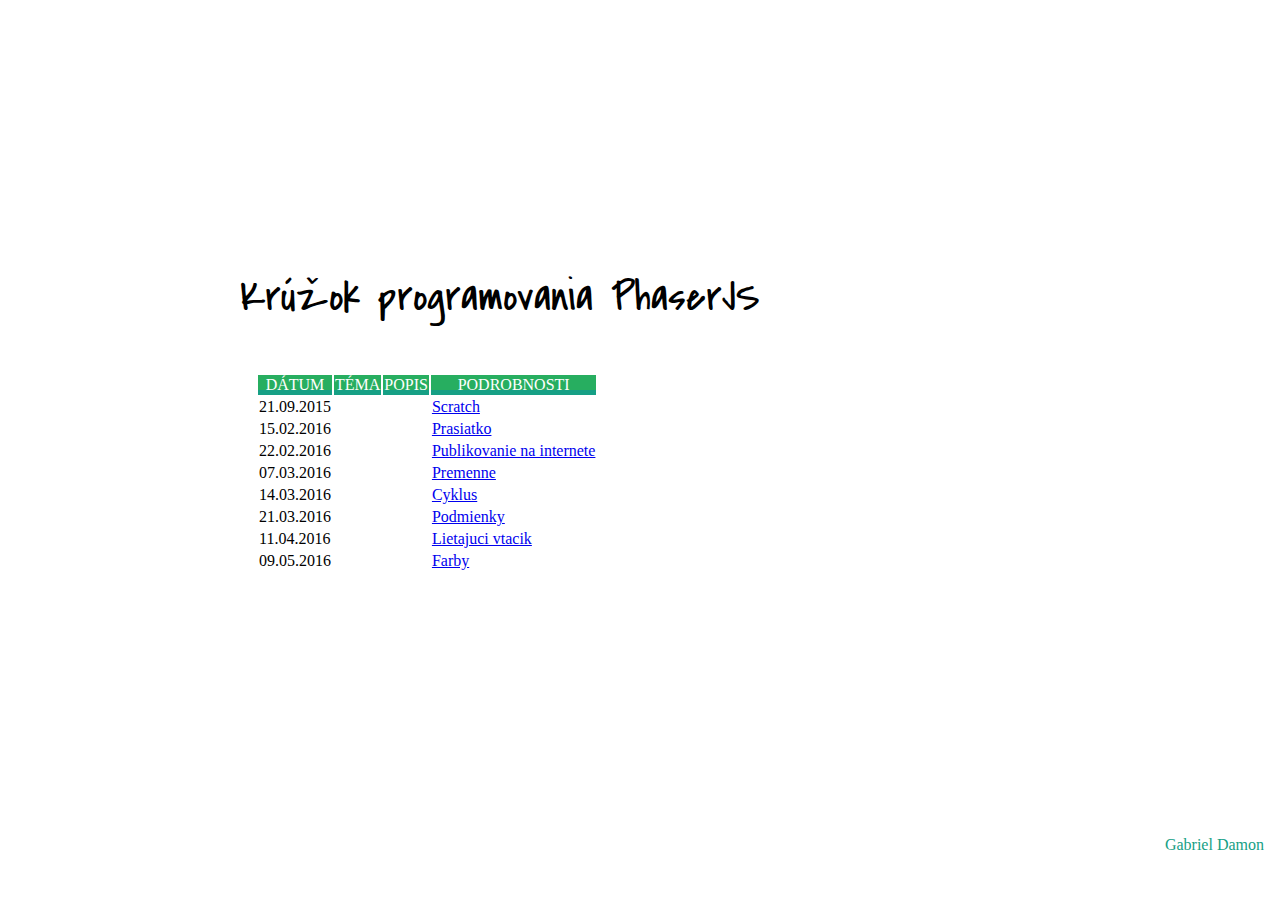
<file: index.html>
<html>

<head>
  <meta charset="UTF-8">
  <title>Centered Table</title>
  <link href="css/style.css" rel="stylesheet" type="text/css">
</head>

<body>
  <div id="box">
    <main id="center">
      <h1>Krúžok programovania PhaserJS</h1>
      <table class="pure-table pure-table-horizontal">
        <thead>
          <tr>
            <th>Dátum</th>
            <th>Téma</th>
            <th>Popis</th>
            <th>Podrobnosti</th>
          </tr>
        </thead>
        <tbody>
          <tr>
            <td>21.09.2015</td>
            <td></td>
            <td></td>
            <td><a href="l1-1/">Scratch</a></td>
          </tr>
          <tr>
            <td>15.02.2016</td>
            <td></td>
            <td></td>
            <td><a href="l2-2/prasiatko.zip">Prasiatko</a></td>
          </tr>
          <tr>
            <td>22.02.2016</td>
            <td></td>
            <td></td>
            <td><a href="l2-3/">Publikovanie na internete</a></td>
          </tr>
          <tr>
            <td>07.03.2016</td>
            <td></td>
            <td></td>
            <td><a href="l2-4/">Premenne</a></td>
          </tr>
          <tr>
            <td>14.03.2016</td>
            <td></td>
            <td></td>
            <td><a href="l2-5/">Cyklus</a></td>
          </tr>
          <tr>
            <td>21.03.2016</td>
            <td></td>
            <td></td>
            <td><a href="l2-6/">Podmienky</a></td>
          </tr>
          <tr>
            <td>11.04.2016</td>
            <td></td>
            <td></td>
            <td><a href="l2-7/">Lietajuci vtacik</a></td>
          </tr>
          <tr>
            <td>09.05.2016</td>
            <td></td>
            <td></td>
            <td><a href="l2-8/">Farby</a></td>
          </tr>
        </tbody>
      </table>
    </main>
  </div>
  <p id="credits">Created by <a href="http://gabriel-damon.com" target="_blank">Gabriel Damon</a></p>
</body>
</file>
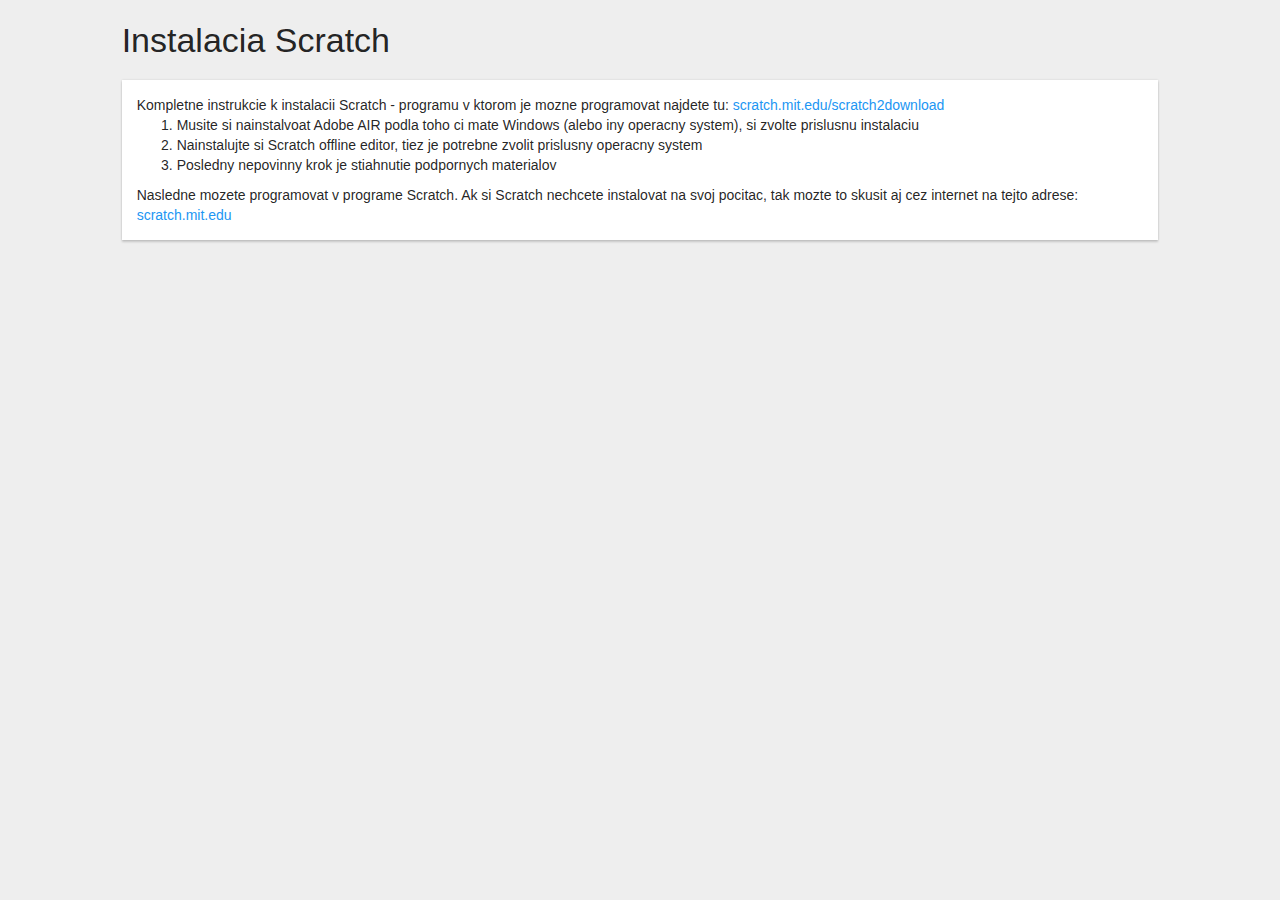
<file: l1-1/index.html>
<!DOCTYPE html>
<html>
<head>
  <meta charset="UTF-8">
  <link href="mui.min.css" rel="stylesheet" type="text/css" />
  <style>
    body {
      background-color: #eee;
    }
  </style>
</head>
<body>
  <div class="mui-container-fluid">
    <div class="mui-row">
      <div class="mui-col-sm-10 mui-col-sm-offset-1">
        <h1>Instalacia Scratch</h1>
        <h2></h2>
        <div class="mui-panel">
          <div class="mui-row">
            <div class="mui-col-sm-12">
			Kompletne instrukcie k instalacii Scratch - programu v ktorom je mozne programovat najdete tu:
			<a href="https://scratch.mit.edu/scratch2download/" target="_blank">scratch.mit.edu/scratch2download</a>
			<ol>
				<li>Musite si nainstalvoat Adobe AIR podla toho ci mate Windows (alebo iny operacny system), si zvolte prislusnu instalaciu</li>
				<li>Nainstalujte si Scratch offline editor, tiez je potrebne zvolit prislusny operacny system</li>
				<li>Posledny nepovinny krok je stiahnutie podpornych materialov</li>
			</ol>
			
			Nasledne mozete programovat v programe Scratch. Ak si Scratch nechcete instalovat na svoj pocitac, tak mozte to skusit aj cez internet na tejto adrese:
			<a href="https://scratch.mit.edu/" target="_blank">scratch.mit.edu</a>
			
            </div>
          </div>
        </div>
      </div>
    </div>
  </div>
</body>
</file>
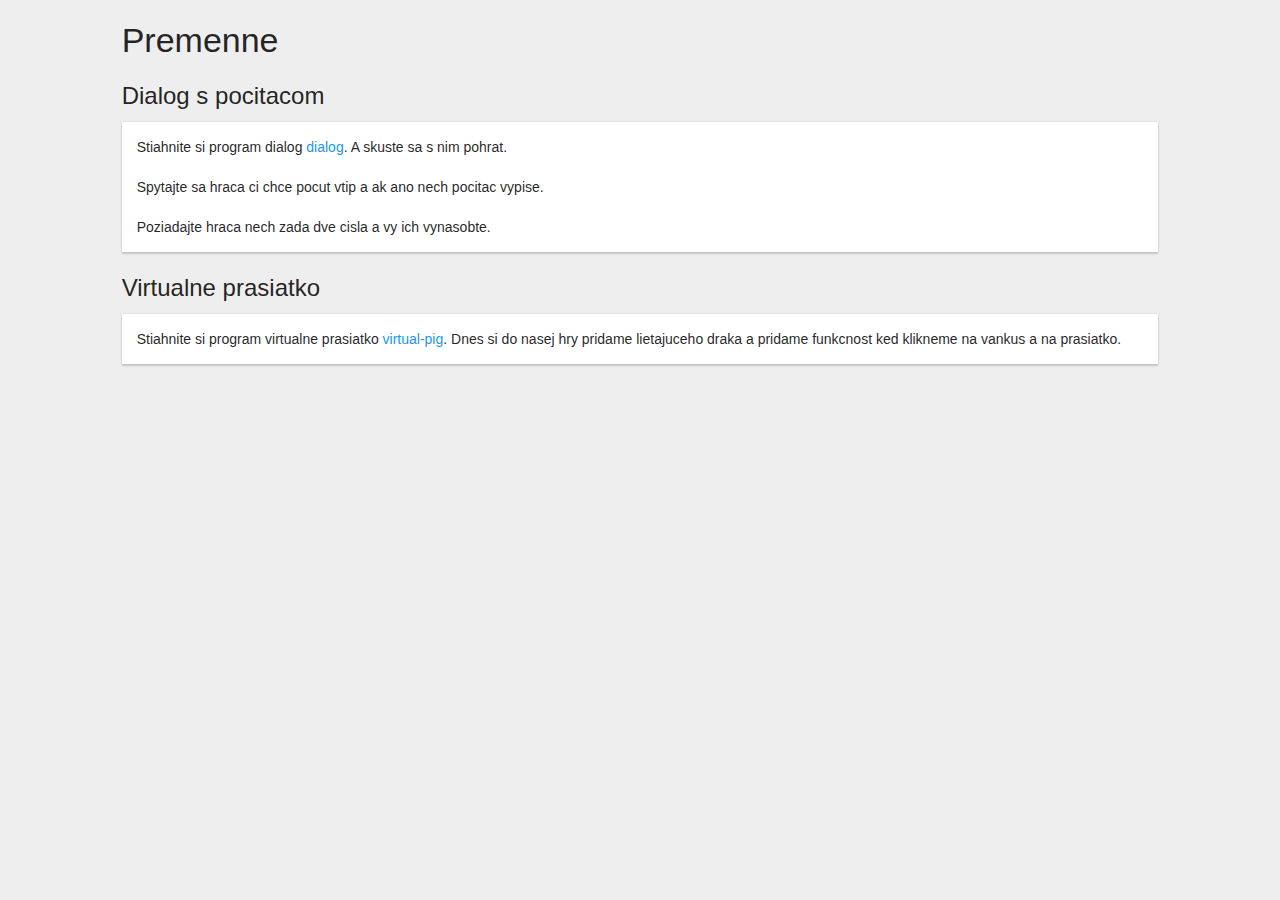
<file: l2-4/index.html>
<!DOCTYPE html>
<html>
<head>
  <meta charset="UTF-8">
  <link href="mui.min.css" rel="stylesheet" type="text/css" />
  <style>
    body {
      background-color: #eee;
    }
  </style>
</head>
<body>
  <div class="mui-container-fluid">
    <div class="mui-row">
      <div class="mui-col-sm-10 mui-col-sm-offset-1">
        <h1>Premenne</h1>
        <h2>Dialog s pocitacom</h2>
        <div class="mui-panel">
          <div class="mui-row">
            <div class="mui-col-sm-12">
				Stiahnite si program dialog <a href="dialog.zip">dialog</a>. A skuste sa s nim pohrat.
				<br/>
				<br/>				
				Spytajte sa hraca ci chce pocut vtip a ak ano nech pocitac vypise.
				<br/>
				<br/>
				Poziadajte hraca nech zada dve cisla a vy ich vynasobte.
            </div>
          </div>
        </div>
        <h2>Virtualne prasiatko</h2>
        <div class="mui-panel">
          <div class="mui-row">
            <div class="mui-col-sm-12">
				Stiahnite si program virtualne prasiatko <a href="virtual-pig.zip">virtual-pig</a>.
				Dnes si do nasej hry pridame lietajuceho draka a pridame funkcnost ked klikneme na vankus a na prasiatko.
            </div>
          </div>
        </div>
      </div>
    </div>
  </div>
</body>
</file>
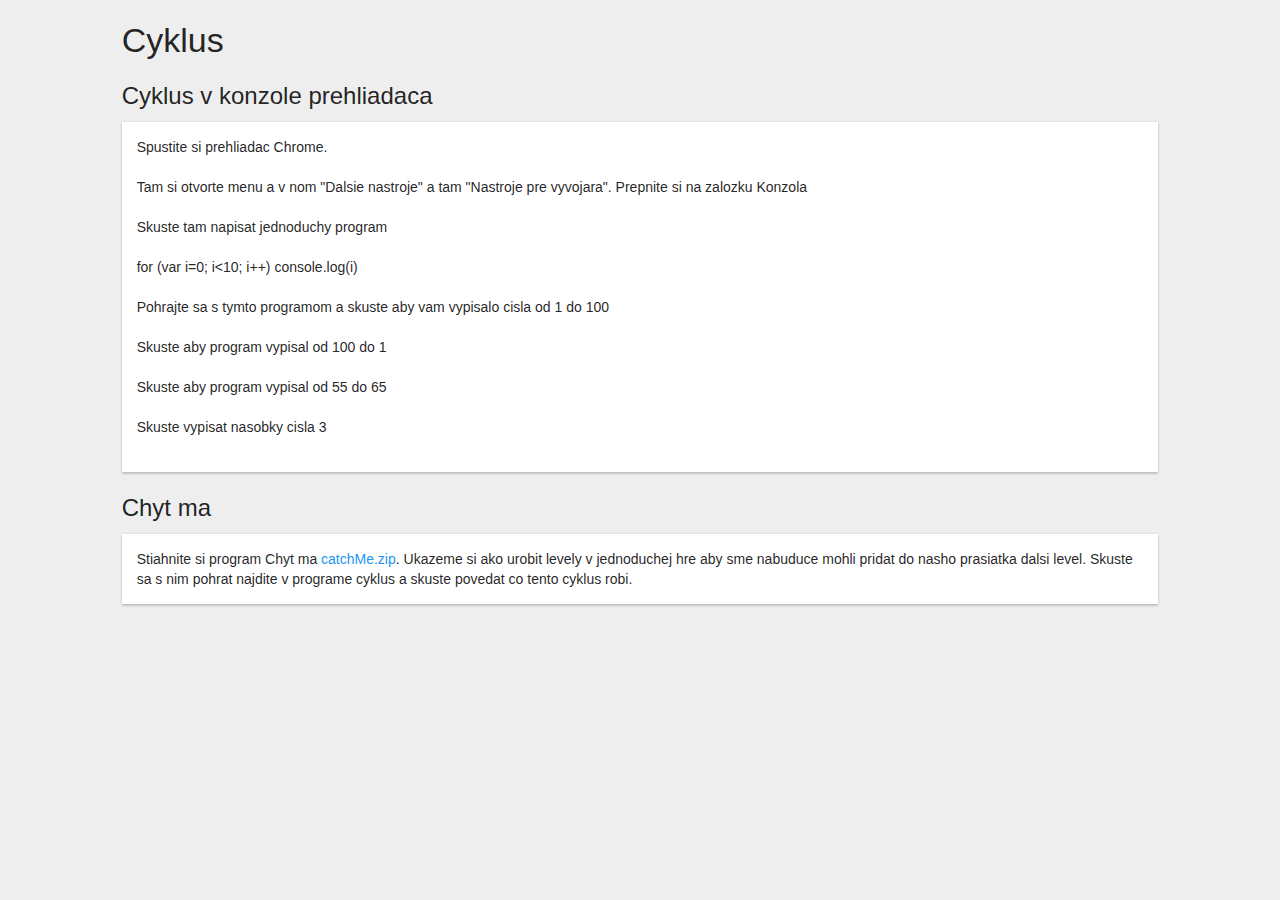
<file: l2-5/index.html>
<!DOCTYPE html>
<html>
<head>
  <meta charset="UTF-8">
  <link href="mui.min.css" rel="stylesheet" type="text/css" />
  <style>
    body {
      background-color: #eee;
    }
  </style>
</head>
<body>
  <div class="mui-container-fluid">
    <div class="mui-row">
      <div class="mui-col-sm-10 mui-col-sm-offset-1">
        <h1>Cyklus</h1>
        <h2>Cyklus v konzole prehliadaca</h2>
        <div class="mui-panel">
          <div class="mui-row">
            <div class="mui-col-sm-12">
				Spustite si prehliadac Chrome.
				<br/>
				<br/>				
				Tam si otvorte menu a v nom "Dalsie nastroje" a tam "Nastroje pre vyvojara". Prepnite si na zalozku Konzola
				<br/>
				<br/>
				Skuste tam napisat jednoduchy program
				<br>
				<br>
				for (var i=0; i<10; i++) console.log(i)
				<br>
				<br>
				Pohrajte sa s tymto programom a skuste aby vam vypisalo cisla od 1 do 100
				<br>
				<br>
				Skuste aby program vypisal od 100 do 1
				<br>
				<br>
				Skuste aby program vypisal od 55 do 65
				<br>
				<br>
				Skuste vypisat nasobky cisla 3
				<br>
				<br>
            </div>
          </div>
        </div>
        <h2>Chyt ma</h2>
        <div class="mui-panel">
          <div class="mui-row">
            <div class="mui-col-sm-12">
				Stiahnite si program Chyt ma <a href="catchMe.zip">catchMe.zip</a>.
				Ukazeme si ako urobit levely v jednoduchej hre aby sme nabuduce mohli pridat do nasho prasiatka dalsi level.
				Skuste sa s nim pohrat najdite v programe cyklus a skuste povedat co tento cyklus robi.
            </div>
          </div>
        </div>
      </div>
    </div>
  </div>
</body>
</file>
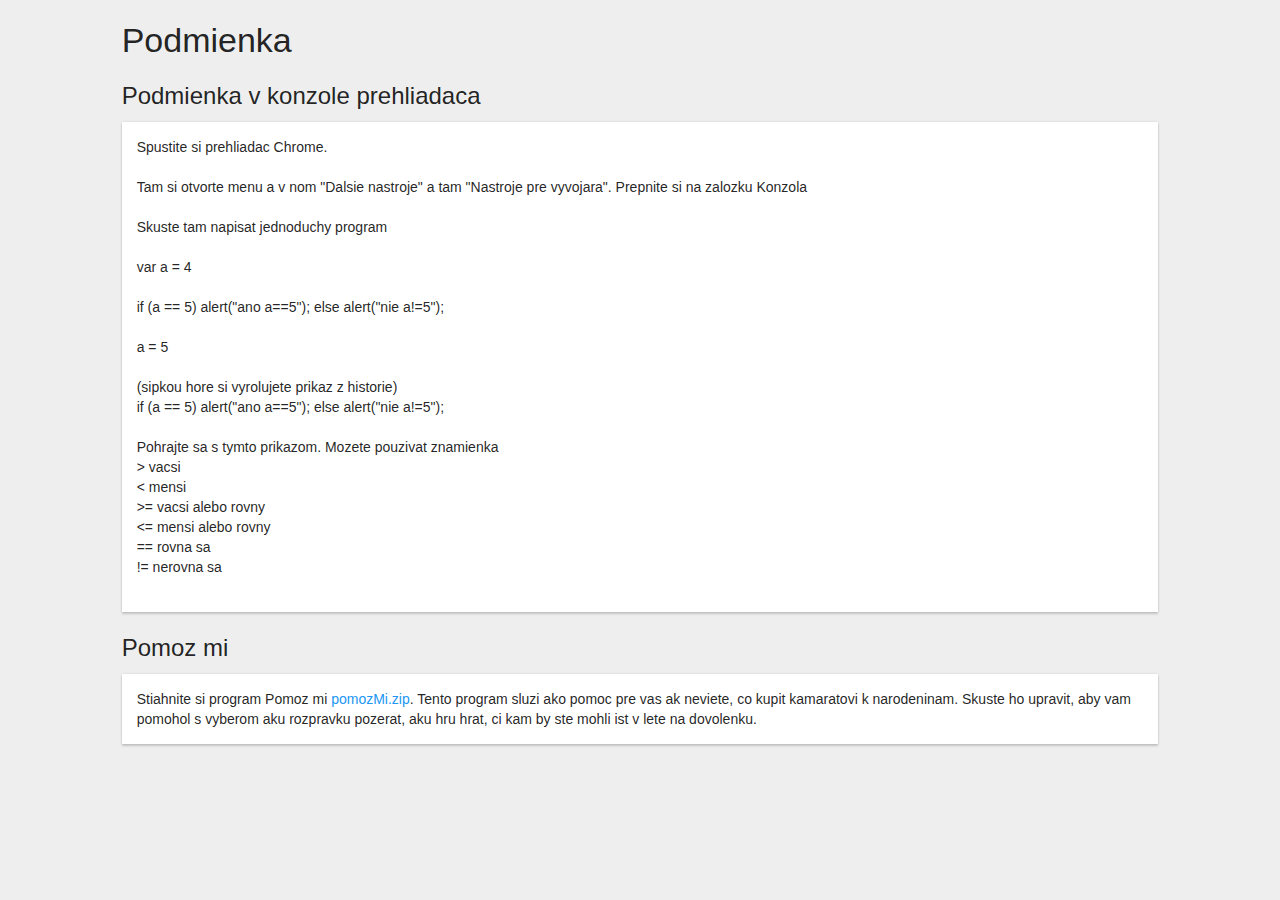
<file: l2-6/index.html>
<!DOCTYPE html>
<html>
<head>
  <meta charset="UTF-8">
  <link href="mui.min.css" rel="stylesheet" type="text/css" />
  <style>
    body {
      background-color: #eee;
    }
  </style>
</head>
<body>
  <div class="mui-container-fluid">
    <div class="mui-row">
      <div class="mui-col-sm-10 mui-col-sm-offset-1">
        <h1>Podmienka</h1>
        <h2>Podmienka v konzole prehliadaca</h2>
        <div class="mui-panel">
          <div class="mui-row">
            <div class="mui-col-sm-12">
				Spustite si prehliadac Chrome.
				<br/>
				<br/>
				Tam si otvorte menu a v nom "Dalsie nastroje" a tam "Nastroje pre vyvojara". Prepnite si na zalozku Konzola
				<br/>
				<br/>
				Skuste tam napisat jednoduchy program
				<br>
				<br>
				var a = 4
				<br>
        <br>
        if (a == 5) alert("ano a==5"); else alert("nie a!=5");
        <br>
				<br>
        a = 5
				<br>
        <br>
        (sipkou hore si vyrolujete prikaz z historie)
        <br>
        if (a == 5) alert("ano a==5"); else alert("nie a!=5");
        <br>
				<br>
				Pohrajte sa s tymto prikazom. Mozete pouzivat znamienka
        <br>
        &gt; vacsi
				<br>
        &lt; mensi
        <br>
        &gt;= vacsi alebo rovny
        <br>
        &lt;= mensi alebo rovny
        <br>
        == rovna sa
        <br>
        != nerovna sa
				<br>
				<br>
            </div>
          </div>
        </div>
        <h2>Pomoz mi</h2>
        <div class="mui-panel">
          <div class="mui-row">
            <div class="mui-col-sm-12">
				Stiahnite si program Pomoz mi <a href="pomozMi.zip">pomozMi.zip</a>.
				Tento program sluzi ako pomoc pre vas ak neviete, co kupit kamaratovi k narodeninam.
        Skuste ho upravit, aby vam pomohol s vyberom aku rozpravku pozerat, aku hru hrat, ci kam by ste mohli ist v lete na dovolenku.
            </div>
          </div>
        </div>
      </div>
    </div>
  </div>
</body>
</file>
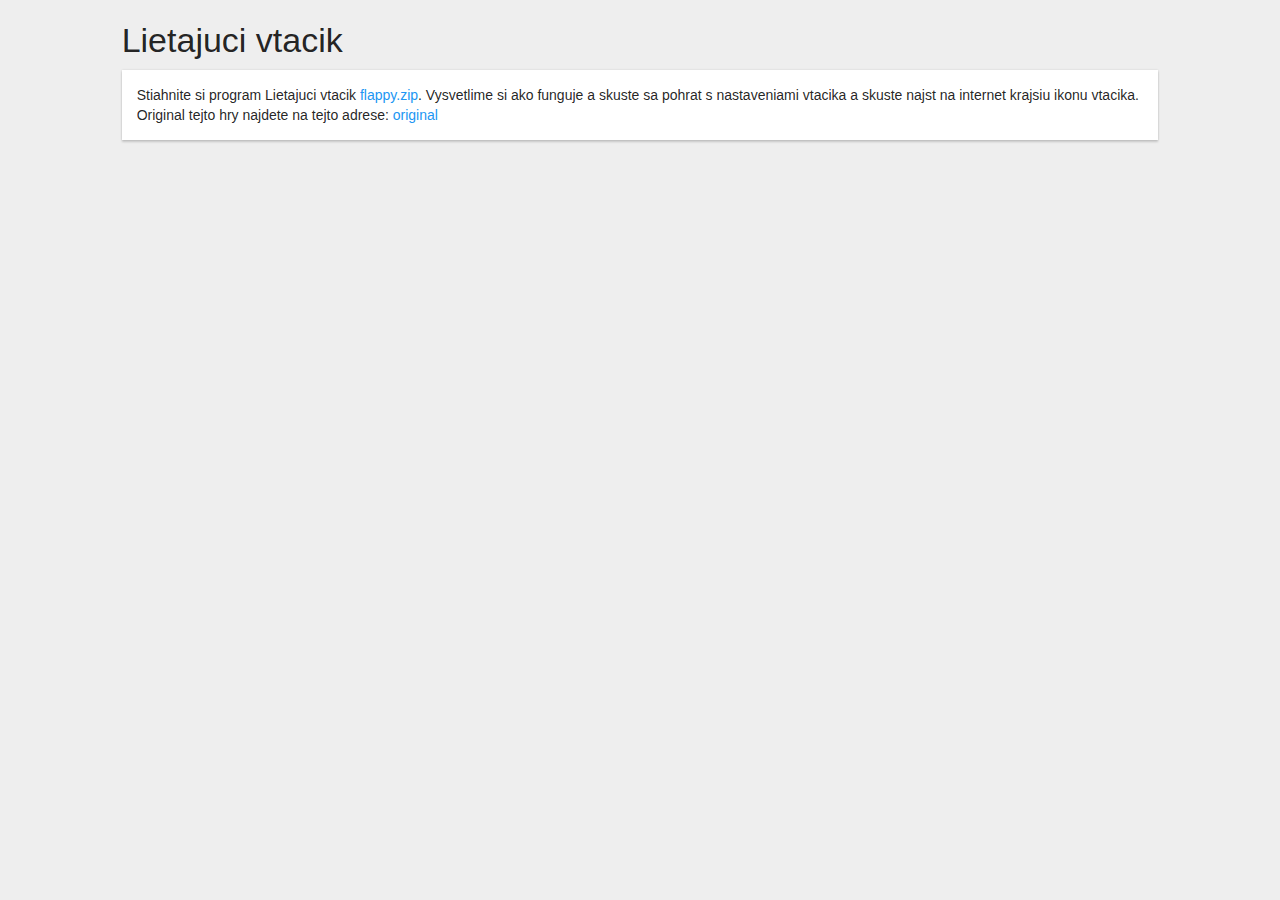
<file: l2-7/index.html>
<!DOCTYPE html>
<html>
<head>
  <meta charset="UTF-8">
  <link href="mui.min.css" rel="stylesheet" type="text/css" />
  <style>
    body {
      background-color: #eee;
    }
  </style>
</head>
<body>
  <div class="mui-container-fluid">
    <div class="mui-row">
      <div class="mui-col-sm-10 mui-col-sm-offset-1">
        <h1>Lietajuci vtacik</h1>
        <div class="mui-panel">
          <div class="mui-row">
            <div class="mui-col-sm-12">
				Stiahnite si program Lietajuci vtacik <a href="flappy.zip">flappy.zip</a>.
        Vysvetlime si ako funguje a skuste sa pohrat s nastaveniami vtacika a skuste najst na internet krajsiu ikonu vtacika.
        Original tejto hry najdete na tejto adrese: <a href="http://www.emanueleferonato.com/2015/03/10/html5-flappy-bird-prototype-using-phaser-states-extended-classes-and-arcade-physics/">original</a>
            </div>
          </div>
        </div>
      </div>
    </div>
  </div>
</body>
</file>
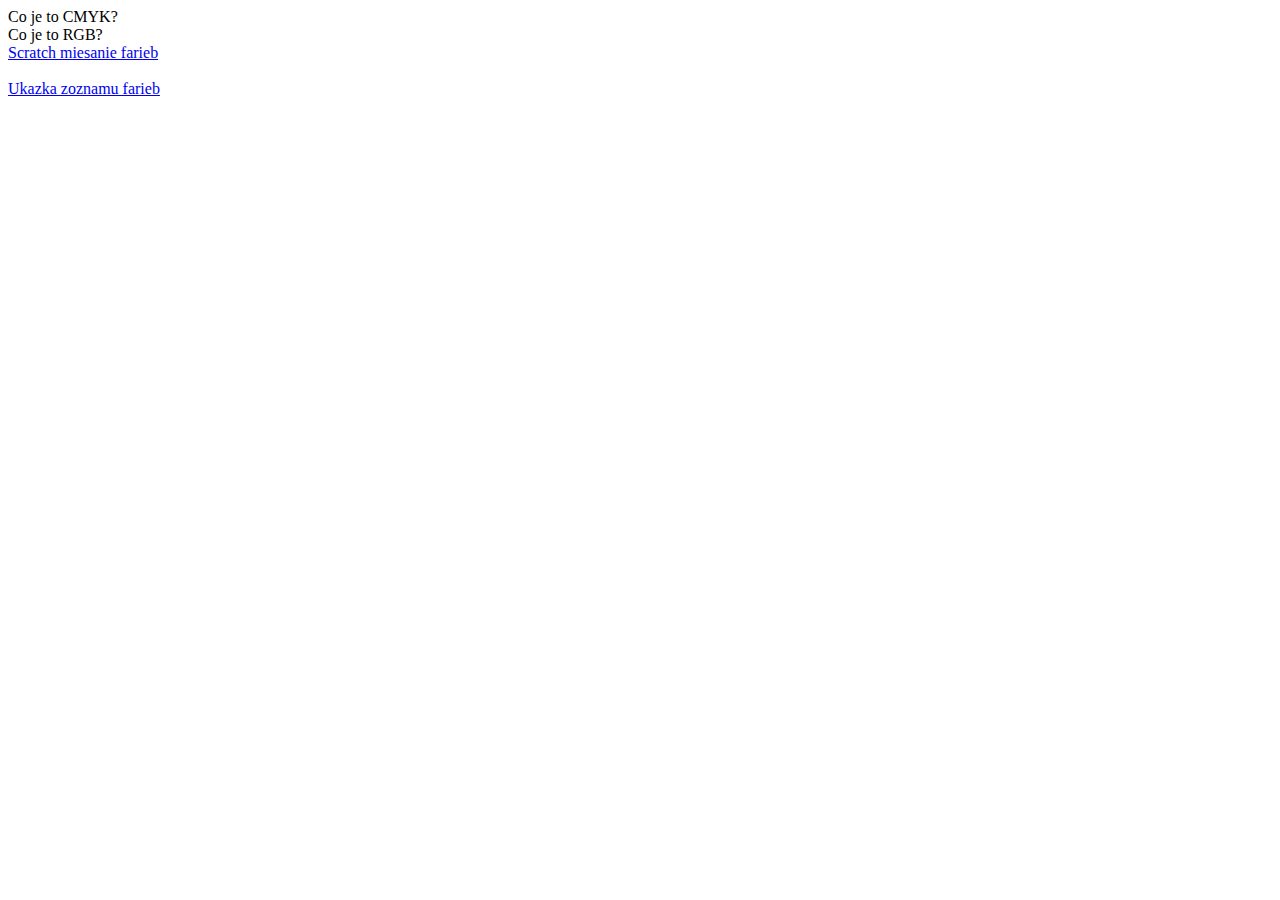
<file: l2-8/index.html>
<html>
<body>
  Co je to CMYK?<br/>
  Co je to RGB?<br/>
<a href="./Colors.sb2">Scratch miesanie farieb</a>
<br/>
<br/>
<a href="http://cloford.com/resources/colours/500col.htm">Ukazka zoznamu farieb</a>
</body>
</html>
</file>
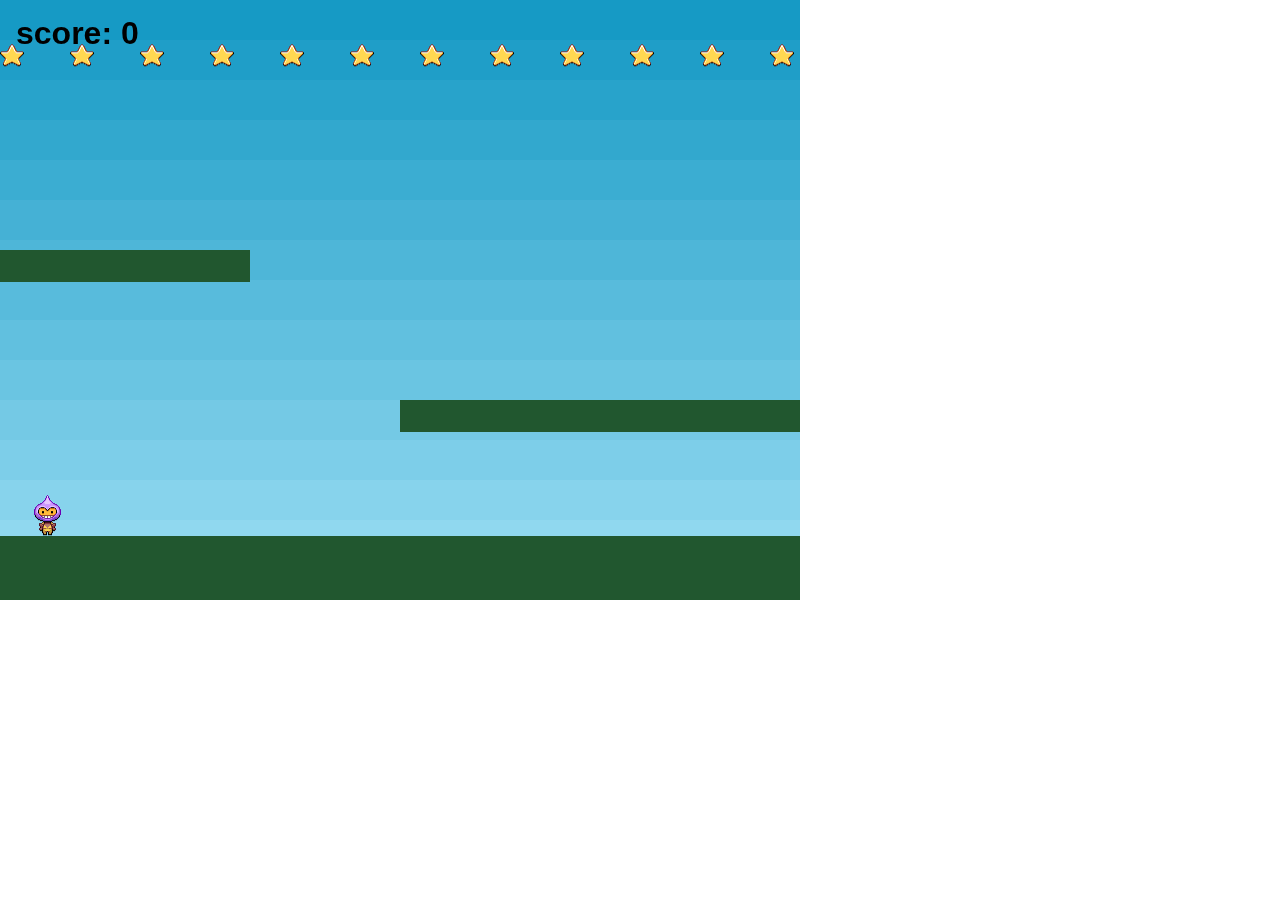
<file: lecture1/index.html>
<!doctype html>
<html lang="en">
<head>
	<meta charset="UTF-8" />
    <title>Phaser - Making your first game, part 9</title>
	<script type="text/javascript" src="../js/phaser.min.js"></script>
    <style type="text/css">
        body {
            margin: 0;
        }
    </style>
</head>
<body>

<script type="text/javascript">

var game = new Phaser.Game(800, 600, Phaser.AUTO, '', { preload: preload, create: create, update: update });

function preload() {

    game.load.image('sky', 'assets/sky.png');
    game.load.image('ground', 'assets/platform.png');
    game.load.image('star', 'assets/star.png');
	game.load.spritesheet('dude', 'assets/dude.png', 32, 48);
}

var player;
var platforms;
var cursors;

var stars;
var score = 0;
var scoreText;

function create() {

    //  We're going to be using physics, so enable the Arcade Physics system
    game.physics.startSystem(Phaser.Physics.ARCADE);

    //  A simple background for our game
   game.add.sprite(0, 0, 'sky');

    //  The platforms group contains the ground and the 2 ledges we can jump on
    platforms = game.add.group();

    //  We will enable physics for any object that is created in this group
    platforms.enableBody = true;

    // Here we create the ground.
    var ground = platforms.create(0, game.world.height - 64, 'ground');

    //  Scale it to fit the width of the game (the original sprite is 400x32 in size)
    ground.scale.setTo(2, 2);

    //  This stops it from falling away when you jump on it
    ground.body.immovable = true;

    //  Now let's create two ledges
    var ledge = platforms.create(400, 400, 'ground');
    ledge.body.immovable = true;

    ledge = platforms.create(-150, 250, 'ground');
    ledge.body.immovable = true;

    // The player and its settings
    player = game.add.sprite(32, game.world.height - 150, 'dude');

    //  We need to enable physics on the player
    game.physics.arcade.enable(player);

    //  Player physics properties. Give the little guy a slight bounce.
    player.body.bounce.y = 0.2;
    player.body.gravity.y = 150;
    player.body.collideWorldBounds = true;

    //  Our two animations, walking left and right.
		player.animations.add('left', [0, 1, 2, 3], 10, true);
		player.animations.add('right', [5, 6, 7, 8], 10, true);

    //  Finally some stars to collect
    stars = game.add.group();

    //  We will enable physics for any star that is created in this group
    stars.enableBody = true;

    //  Here we'll create 12 of them evenly spaced apart
    for (var i = 0; i < 12; i++)
    {
        //  Create a star inside of the 'stars' group
        var star = stars.create(i * 70, 0, 'star');

        //  Let gravity do its thing
				star.body.gravity.y = 100;
				// star.body.gravity.x = 100;
				star.body.mass=80;
        //  This just gives each star a slightly random bounce value
        star.body.bounce.y = 0.7 + Math.random() * 0.2;
    }

    //  The score
    scoreText = game.add.text(16, 16, 'score: 0', { fontSize: '32px', fill: '#000' });

    //  Our controls.
    cursors = game.input.keyboard.createCursorKeys();
		player.body.mass = 10;

}


function update() {

    //  Collide the player and the stars with the platforms
    game.physics.arcade.collide(player, platforms);
		game.physics.arcade.collide(stars, platforms);
		// game.physics.arcade.collide(stars, player);

    //  Checks to see if the player overlaps with any of the stars, if he does call the collectStar function
    game.physics.arcade.overlap(player, stars, collectStar, null, this);

    //  Reset the players velocity (movement)
    player.body.velocity.x = 0;

    if (cursors.left.isDown)
    {
        //  Move to the left
        player.body.velocity.x = -150;

        player.animations.play('left');
    }
    else if (cursors.right.isDown)
    {
        //  Move to the right
        player.body.velocity.x = 150;

        player.animations.play('right');
    }
    else
    {
        //  Stand still
        player.animations.stop();

        player.frame = 4;
    }

    //  Allow the player to jump if they are touching the ground.
    if (cursors.up.isDown && player.body.touching.down)
    {
        player.body.velocity.y = -550;
    }

}

function collectStar (player, star) {

    // Removes the star from the screen
    star.kill();

    //  Add and update the score
    score += 10;
    scoreText.text = 'Score: ' + score;

}

</script>

</body>
</html>
</file>
<file: css/style.css>
@import url(http://fonts.googleapis.com/css?family=Covered+By+Your+Grace);
*, *:before, *:after {
  -moz-box-sizing: border-box;
  -webkit-box-sizing: border-box;
  box-sizing: border-box;
}

html, body {
  margin: 0;
  padding: 0;
  width: 100%;
  height: 100%;
}

body {
  padding: 5em 1em;
  background-image: url(http://lh5.googleusercontent.com/-WS8PXb1VNBM/UyoVSVKkppI/AAAAAAAAA2Q/nVNI3smYtcI/w540-h300-no/kids.jpg);
  background-repeat: no-repeat;
  background-size: cover;
  background-position: center;
}

h1 {
  text-align: center;
  font-size: 275%;
  font-family: 'Covered By Your Grace', cursive;
  font-weight: 300;
  margin-top: -1em;
  text-shadow: 0 2px 1px white;
}

#box {
  margin: auto;
  width: 50em;
  height: 100%;
  white-space: nowrap;
}
@media all and (max-width: 52em) {
  #box {
    width: 100%;
  }
}

#center {
  vertical-align: middle;
  display: inline-block;
  white-space: normal;
}

#box:after {
  content: "";
  width: 1px;
  height: 100%;
  vertical-align: middle;
  display: inline-block;
  margin-right: -10px;
}

table {
  background-color: white;
  padding: 1em;
}
table, table * {
  border-color: #27ae60 !important;
}
table th {
  text-transform: uppercase;
  font-weight: 300;
  text-align: center;
  color: white;
  background-color: #27ae60;
  position: relative;
}
table th:after {
  content: "";
  display: block;
  height: 5px;
  right: 0;
  left: 0;
  bottom: 0;
  background-color: #16a085;
  position: absolute;
}

#credits {
  text-align: right;
  color: white;
}
#credits a {
  color: #16a085;
  text-decoration: none;
}
#credits a:hover {
  text-decoration: underline;
}

.scratch{
  margin-top: 20px;
}
</file>
<file: l1-1/mui.min.css>
/*! normalize.css v3.0.2 | MIT License | git.io/normalize */html{font-family:sans-serif;-ms-text-size-adjust:100%;-webkit-text-size-adjust:100%}body{margin:0}article,aside,details,figcaption,figure,footer,header,hgroup,main,menu,nav,section,summary{display:block}audio,canvas,progress,video{display:inline-block;vertical-align:baseline}audio:not([controls]){display:none;height:0}[hidden],template{display:none}a{background-color:transparent}a:active,a:hover{outline:0}abbr[title]{border-bottom:1px dotted}b,strong{font-weight:700}dfn{font-style:italic}h1{font-size:2em;margin:.67em 0}mark{background:#ff0;color:#000}small{font-size:80%}sub,sup{font-size:75%;line-height:0;position:relative;vertical-align:baseline}sup{top:-.5em}sub{bottom:-.25em}img{border:0}svg:not(:root){overflow:hidden}figure{margin:1em 40px}hr{box-sizing:content-box;height:0}pre{overflow:auto}code,kbd,pre,samp{font-family:monospace,monospace;font-size:1em}button,input,optgroup,select,textarea{color:inherit;font:inherit;margin:0}button{overflow:visible}button,select{text-transform:none}button,html input[type=button],input[type=reset],input[type=submit]{-webkit-appearance:button;cursor:pointer}button[disabled],html input[disabled]{cursor:default}button::-moz-focus-inner,input::-moz-focus-inner{border:0;padding:0}input{line-height:normal}input[type=checkbox],input[type=radio]{box-sizing:border-box;padding:0}input[type=number]::-webkit-inner-spin-button,input[type=number]::-webkit-outer-spin-button{height:auto}input[type=search]{-webkit-appearance:textfield;box-sizing:content-box}input[type=search]::-webkit-search-cancel-button,input[type=search]::-webkit-search-decoration{-webkit-appearance:none}fieldset{border:1px solid silver;margin:0 2px;padding:.35em .625em .75em}legend{border:0;padding:0}textarea{overflow:auto}optgroup{font-weight:700}table{border-collapse:collapse;border-spacing:0}td,th{padding:0}*{box-sizing:border-box}:after,:before{box-sizing:border-box}html{font-size:10px;-webkit-tap-highlight-color:transparent}body{font-family:Arial,Verdana,Tahoma;font-size:14px;font-weight:400;line-height:1.429;color:rgba(0,0,0,.87);background-color:#FFF}button,input,select,textarea{font-family:inherit;font-size:inherit;line-height:inherit}a{color:#2196F3;text-decoration:none}a:focus,a:hover{color:#1976D2;text-decoration:underline}a:focus{outline:thin dotted;outline:5px auto -webkit-focus-ring-color;outline-offset:-2px}p{margin:0 0 10px}ol,ul{margin-top:0;margin-bottom:10px}figure{margin:0}img{vertical-align:middle}hr{margin-top:20px;margin-bottom:20px;border:0;height:1px;background-color:rgba(0,0,0,.12)}.mui-container{margin-right:auto;margin-left:auto;padding-left:15px;padding-right:15px}.mui-container:after,.mui-container:before{content:" ";display:table}.mui-container:after{clear:both}@media (min-width:544px){.mui-container{max-width:570px}}@media (min-width:768px){.mui-container{max-width:740px}}@media (min-width:992px){.mui-container{max-width:960px}}@media (min-width:1200px){.mui-container{max-width:1170px}}.mui-container-fluid{margin-right:auto;margin-left:auto;padding-left:15px;padding-right:15px}.mui-container-fluid:after,.mui-container-fluid:before{content:" ";display:table}.mui-container-fluid:after{clear:both}.mui-row{margin-left:-15px;margin-right:-15px}.mui-row:after,.mui-row:before{content:" ";display:table}.mui-row:after{clear:both}.mui-col-lg-1,.mui-col-lg-10,.mui-col-lg-11,.mui-col-lg-12,.mui-col-lg-2,.mui-col-lg-3,.mui-col-lg-4,.mui-col-lg-5,.mui-col-lg-6,.mui-col-lg-7,.mui-col-lg-8,.mui-col-lg-9,.mui-col-md-1,.mui-col-md-10,.mui-col-md-11,.mui-col-md-12,.mui-col-md-2,.mui-col-md-3,.mui-col-md-4,.mui-col-md-5,.mui-col-md-6,.mui-col-md-7,.mui-col-md-8,.mui-col-md-9,.mui-col-sm-1,.mui-col-sm-10,.mui-col-sm-11,.mui-col-sm-12,.mui-col-sm-2,.mui-col-sm-3,.mui-col-sm-4,.mui-col-sm-5,.mui-col-sm-6,.mui-col-sm-7,.mui-col-sm-8,.mui-col-sm-9,.mui-col-xs-1,.mui-col-xs-10,.mui-col-xs-11,.mui-col-xs-12,.mui-col-xs-2,.mui-col-xs-3,.mui-col-xs-4,.mui-col-xs-5,.mui-col-xs-6,.mui-col-xs-7,.mui-col-xs-8,.mui-col-xs-9{min-height:1px;padding-left:15px;padding-right:15px}.mui-col-xs-1,.mui-col-xs-10,.mui-col-xs-11,.mui-col-xs-12,.mui-col-xs-2,.mui-col-xs-3,.mui-col-xs-4,.mui-col-xs-5,.mui-col-xs-6,.mui-col-xs-7,.mui-col-xs-8,.mui-col-xs-9{float:left}.mui-col-xs-1{width:8.33333%}.mui-col-xs-2{width:16.66667%}.mui-col-xs-3{width:25%}.mui-col-xs-4{width:33.33333%}.mui-col-xs-5{width:41.66667%}.mui-col-xs-6{width:50%}.mui-col-xs-7{width:58.33333%}.mui-col-xs-8{width:66.66667%}.mui-col-xs-9{width:75%}.mui-col-xs-10{width:83.33333%}.mui-col-xs-11{width:91.66667%}.mui-col-xs-12{width:100%}.mui-col-xs-offset-0{margin-left:0}.mui-col-xs-offset-1{margin-left:8.33333%}.mui-col-xs-offset-2{margin-left:16.66667%}.mui-col-xs-offset-3{margin-left:25%}.mui-col-xs-offset-4{margin-left:33.33333%}.mui-col-xs-offset-5{margin-left:41.66667%}.mui-col-xs-offset-6{margin-left:50%}.mui-col-xs-offset-7{margin-left:58.33333%}.mui-col-xs-offset-8{margin-left:66.66667%}.mui-col-xs-offset-9{margin-left:75%}.mui-col-xs-offset-10{margin-left:83.33333%}.mui-col-xs-offset-11{margin-left:91.66667%}.mui-col-xs-offset-12{margin-left:100%}@media (min-width:544px){.mui-col-sm-1,.mui-col-sm-10,.mui-col-sm-11,.mui-col-sm-12,.mui-col-sm-2,.mui-col-sm-3,.mui-col-sm-4,.mui-col-sm-5,.mui-col-sm-6,.mui-col-sm-7,.mui-col-sm-8,.mui-col-sm-9{float:left}.mui-col-sm-1{width:8.33333%}.mui-col-sm-2{width:16.66667%}.mui-col-sm-3{width:25%}.mui-col-sm-4{width:33.33333%}.mui-col-sm-5{width:41.66667%}.mui-col-sm-6{width:50%}.mui-col-sm-7{width:58.33333%}.mui-col-sm-8{width:66.66667%}.mui-col-sm-9{width:75%}.mui-col-sm-10{width:83.33333%}.mui-col-sm-11{width:91.66667%}.mui-col-sm-12{width:100%}.mui-col-sm-offset-0{margin-left:0}.mui-col-sm-offset-1{margin-left:8.33333%}.mui-col-sm-offset-2{margin-left:16.66667%}.mui-col-sm-offset-3{margin-left:25%}.mui-col-sm-offset-4{margin-left:33.33333%}.mui-col-sm-offset-5{margin-left:41.66667%}.mui-col-sm-offset-6{margin-left:50%}.mui-col-sm-offset-7{margin-left:58.33333%}.mui-col-sm-offset-8{margin-left:66.66667%}.mui-col-sm-offset-9{margin-left:75%}.mui-col-sm-offset-10{margin-left:83.33333%}.mui-col-sm-offset-11{margin-left:91.66667%}.mui-col-sm-offset-12{margin-left:100%}}@media (min-width:768px){.mui-col-md-1,.mui-col-md-10,.mui-col-md-11,.mui-col-md-12,.mui-col-md-2,.mui-col-md-3,.mui-col-md-4,.mui-col-md-5,.mui-col-md-6,.mui-col-md-7,.mui-col-md-8,.mui-col-md-9{float:left}.mui-col-md-1{width:8.33333%}.mui-col-md-2{width:16.66667%}.mui-col-md-3{width:25%}.mui-col-md-4{width:33.33333%}.mui-col-md-5{width:41.66667%}.mui-col-md-6{width:50%}.mui-col-md-7{width:58.33333%}.mui-col-md-8{width:66.66667%}.mui-col-md-9{width:75%}.mui-col-md-10{width:83.33333%}.mui-col-md-11{width:91.66667%}.mui-col-md-12{width:100%}.mui-col-md-offset-0{margin-left:0}.mui-col-md-offset-1{margin-left:8.33333%}.mui-col-md-offset-2{margin-left:16.66667%}.mui-col-md-offset-3{margin-left:25%}.mui-col-md-offset-4{margin-left:33.33333%}.mui-col-md-offset-5{margin-left:41.66667%}.mui-col-md-offset-6{margin-left:50%}.mui-col-md-offset-7{margin-left:58.33333%}.mui-col-md-offset-8{margin-left:66.66667%}.mui-col-md-offset-9{margin-left:75%}.mui-col-md-offset-10{margin-left:83.33333%}.mui-col-md-offset-11{margin-left:91.66667%}.mui-col-md-offset-12{margin-left:100%}}@media (min-width:992px){.mui-col-lg-1,.mui-col-lg-10,.mui-col-lg-11,.mui-col-lg-12,.mui-col-lg-2,.mui-col-lg-3,.mui-col-lg-4,.mui-col-lg-5,.mui-col-lg-6,.mui-col-lg-7,.mui-col-lg-8,.mui-col-lg-9{float:left}.mui-col-lg-1{width:8.33333%}.mui-col-lg-2{width:16.66667%}.mui-col-lg-3{width:25%}.mui-col-lg-4{width:33.33333%}.mui-col-lg-5{width:41.66667%}.mui-col-lg-6{width:50%}.mui-col-lg-7{width:58.33333%}.mui-col-lg-8{width:66.66667%}.mui-col-lg-9{width:75%}.mui-col-lg-10{width:83.33333%}.mui-col-lg-11{width:91.66667%}.mui-col-lg-12{width:100%}.mui-col-lg-offset-0{margin-left:0}.mui-col-lg-offset-1{margin-left:8.33333%}.mui-col-lg-offset-2{margin-left:16.66667%}.mui-col-lg-offset-3{margin-left:25%}.mui-col-lg-offset-4{margin-left:33.33333%}.mui-col-lg-offset-5{margin-left:41.66667%}.mui-col-lg-offset-6{margin-left:50%}.mui-col-lg-offset-7{margin-left:58.33333%}.mui-col-lg-offset-8{margin-left:66.66667%}.mui-col-lg-offset-9{margin-left:75%}.mui-col-lg-offset-10{margin-left:83.33333%}.mui-col-lg-offset-11{margin-left:91.66667%}.mui-col-lg-offset-12{margin-left:100%}}@media (min-width:1200px){.mui-col-xl-1,.mui-col-xl-10,.mui-col-xl-11,.mui-col-xl-12,.mui-col-xl-2,.mui-col-xl-3,.mui-col-xl-4,.mui-col-xl-5,.mui-col-xl-6,.mui-col-xl-7,.mui-col-xl-8,.mui-col-xl-9{float:left}.mui-col-xl-1{width:8.33333%}.mui-col-xl-2{width:16.66667%}.mui-col-xl-3{width:25%}.mui-col-xl-4{width:33.33333%}.mui-col-xl-5{width:41.66667%}.mui-col-xl-6{width:50%}.mui-col-xl-7{width:58.33333%}.mui-col-xl-8{width:66.66667%}.mui-col-xl-9{width:75%}.mui-col-xl-10{width:83.33333%}.mui-col-xl-11{width:91.66667%}.mui-col-xl-12{width:100%}.mui-col-xl-offset-0{margin-left:0}.mui-col-xl-offset-1{margin-left:8.33333%}.mui-col-xl-offset-2{margin-left:16.66667%}.mui-col-xl-offset-3{margin-left:25%}.mui-col-xl-offset-4{margin-left:33.33333%}.mui-col-xl-offset-5{margin-left:41.66667%}.mui-col-xl-offset-6{margin-left:50%}.mui-col-xl-offset-7{margin-left:58.33333%}.mui-col-xl-offset-8{margin-left:66.66667%}.mui-col-xl-offset-9{margin-left:75%}.mui-col-xl-offset-10{margin-left:83.33333%}.mui-col-xl-offset-11{margin-left:91.66667%}.mui-col-xl-offset-12{margin-left:100%}}.mui--text-display4{font-weight:300;font-size:112px;line-height:112px}.mui--text-display3{font-weight:400;font-size:56px;line-height:56px}.mui--text-display2{font-weight:400;font-size:45px;line-height:48px}.mui--text-display1,h1{font-weight:400;font-size:34px;line-height:40px}.mui--text-headline,h2{font-weight:400;font-size:24px;line-height:32px}.mui--text-title,h3{font-weight:400;font-size:20px;line-height:28px}.mui--text-subhead,h4{font-weight:400;font-size:16px;line-height:24px}.mui--text-body2,h5{font-weight:500;font-size:14px;line-height:24px}.mui--text-body1{font-weight:400;font-size:14px;line-height:20px}.mui--text-caption{font-weight:400;font-size:12px;line-height:16px}.mui--text-menu{font-weight:500;font-size:13px;line-height:17px}.mui--text-button{font-weight:500;font-size:14px;line-height:18px;text-transform:uppercase}.mui-panel{padding:15px;margin-bottom:20px;border-radius:0;background-color:#FFF;box-shadow:0 2px 2px 0 rgba(0,0,0,.16),0 0 2px 0 rgba(0,0,0,.12)}.mui-panel:after,.mui-panel:before{content:" ";display:table}.mui-panel:after{clear:both}@media all and (-ms-high-contrast:none),(-ms-high-contrast:active){.mui-panel{box-shadow:0 -1px 2px 0 rgba(0,0,0,.12),-1px 0 2px 0 rgba(0,0,0,.12),0 2px 2px 0 rgba(0,0,0,.16),0 0 2px 0 rgba(0,0,0,.12)}}.mui-btn{-webkit-animation-duration:.1ms;animation-duration:.1ms;-webkit-animation-name:mui-node-inserted;animation-name:mui-node-inserted;font-weight:500;font-size:14px;line-height:18px;text-transform:uppercase;color:rgba(0,0,0,.87);background-color:#FFF;transition:all .2s ease-in-out;display:inline-block;height:36px;padding:0 26px;margin-top:6px;margin-bottom:6px;border:none;border-radius:2px;cursor:pointer;-ms-touch-action:manipulation;touch-action:manipulation;background-image:none;text-align:center;line-height:36px;vertical-align:middle;white-space:nowrap;-webkit-user-select:none;-moz-user-select:none;-ms-user-select:none;user-select:none;font-size:14px;letter-spacing:.03em;position:relative;overflow:hidden}.mui-btn:active,.mui-btn:focus,.mui-btn:hover{color:rgba(0,0,0,.87);background-color:#fff}.mui-btn[disabled]:active,.mui-btn[disabled]:focus,.mui-btn[disabled]:hover{color:rgba(0,0,0,.87);background-color:#FFF}.mui-btn.mui-btn--flat{color:rgba(0,0,0,.87);background-color:transparent}.mui-btn.mui-btn--flat:active,.mui-btn.mui-btn--flat:focus,.mui-btn.mui-btn--flat:hover{color:rgba(0,0,0,.87);background-color:#f2f2f2}.mui-btn.mui-btn--flat[disabled]:active,.mui-btn.mui-btn--flat[disabled]:focus,.mui-btn.mui-btn--flat[disabled]:hover{color:rgba(0,0,0,.87);background-color:transparent}.mui-btn:active,.mui-btn:focus,.mui-btn:hover{outline:0;text-decoration:none;color:rgba(0,0,0,.87)}.mui-btn:focus,.mui-btn:hover{box-shadow:0 0 2px rgba(0,0,0,.12),0 2px 2px rgba(0,0,0,.2)}@media all and (-ms-high-contrast:none),(-ms-high-contrast:active){.mui-btn:focus,.mui-btn:hover{box-shadow:0 -1px 2px rgba(0,0,0,.12),-1px 0 2px rgba(0,0,0,.12),0 0 2px rgba(0,0,0,.12),0 2px 2px rgba(0,0,0,.2)}}.mui-btn:active{box-shadow:0 10px 20px rgba(0,0,0,.19),0 6px 6px rgba(0,0,0,.23)}@media all and (-ms-high-contrast:none),(-ms-high-contrast:active){.mui-btn:active{box-shadow:0 -1px 2px rgba(0,0,0,.12),-1px 0 2px rgba(0,0,0,.12),0 10px 20px rgba(0,0,0,.19),0 6px 6px rgba(0,0,0,.23)}}.mui-btn.mui--is-disabled,.mui-btn:disabled{cursor:not-allowed;pointer-events:none;opacity:.6;box-shadow:none}.mui-btn+.mui-btn{margin-left:8px}.mui-btn--flat{background-color:transparent}.mui-btn--flat:active,.mui-btn--flat:focus,.mui-btn--flat:hover{box-shadow:none;background-color:#f2f2f2}.mui-btn--fab,.mui-btn--raised{box-shadow:0 0 2px rgba(0,0,0,.12),0 2px 2px rgba(0,0,0,.2)}@media all and (-ms-high-contrast:none),(-ms-high-contrast:active){.mui-btn--fab,.mui-btn--raised{box-shadow:0 -1px 2px rgba(0,0,0,.12),-1px 0 2px rgba(0,0,0,.12),0 0 2px rgba(0,0,0,.12),0 2px 2px rgba(0,0,0,.2)}}.mui-btn--fab:active,.mui-btn--raised:active{box-shadow:0 10px 20px rgba(0,0,0,.19),0 6px 6px rgba(0,0,0,.23)}@media all and (-ms-high-contrast:none),(-ms-high-contrast:active){.mui-btn--fab:active,.mui-btn--raised:active{box-shadow:0 -1px 2px rgba(0,0,0,.12),-1px 0 2px rgba(0,0,0,.12),0 10px 20px rgba(0,0,0,.19),0 6px 6px rgba(0,0,0,.23)}}.mui-btn--fab{position:relative;padding:0;width:55px;height:55px;line-height:55px;border-radius:50%;z-index:1}.mui-btn--primary{color:#FFF;background-color:#2196F3}.mui-btn--primary:active,.mui-btn--primary:focus,.mui-btn--primary:hover{color:#FFF;background-color:#39a1f4}.mui-btn--primary[disabled]:active,.mui-btn--primary[disabled]:focus,.mui-btn--primary[disabled]:hover{color:#FFF;background-color:#2196F3}.mui-btn--primary.mui-btn--flat{color:#2196F3;background-color:transparent}.mui-btn--primary.mui-btn--flat:active,.mui-btn--primary.mui-btn--flat:focus,.mui-btn--primary.mui-btn--flat:hover{color:#2196F3;background-color:#f2f2f2}.mui-btn--primary.mui-btn--flat[disabled]:active,.mui-btn--primary.mui-btn--flat[disabled]:focus,.mui-btn--primary.mui-btn--flat[disabled]:hover{color:#2196F3;background-color:transparent}.mui-btn--dark{color:#FFF;background-color:#424242}.mui-btn--dark:active,.mui-btn--dark:focus,.mui-btn--dark:hover{color:#FFF;background-color:#4f4f4f}.mui-btn--dark[disabled]:active,.mui-btn--dark[disabled]:focus,.mui-btn--dark[disabled]:hover{color:#FFF;background-color:#424242}.mui-btn--dark.mui-btn--flat{color:#424242;background-color:transparent}.mui-btn--dark.mui-btn--flat:active,.mui-btn--dark.mui-btn--flat:focus,.mui-btn--dark.mui-btn--flat:hover{color:#424242;background-color:#f2f2f2}.mui-btn--dark.mui-btn--flat[disabled]:active,.mui-btn--dark.mui-btn--flat[disabled]:focus,.mui-btn--dark.mui-btn--flat[disabled]:hover{color:#424242;background-color:transparent}.mui-btn--danger{color:#FFF;background-color:#F44336}.mui-btn--danger:active,.mui-btn--danger:focus,.mui-btn--danger:hover{color:#FFF;background-color:#f55a4e}.mui-btn--danger[disabled]:active,.mui-btn--danger[disabled]:focus,.mui-btn--danger[disabled]:hover{color:#FFF;background-color:#F44336}.mui-btn--danger.mui-btn--flat{color:#F44336;background-color:transparent}.mui-btn--danger.mui-btn--flat:active,.mui-btn--danger.mui-btn--flat:focus,.mui-btn--danger.mui-btn--flat:hover{color:#F44336;background-color:#f2f2f2}.mui-btn--danger.mui-btn--flat[disabled]:active,.mui-btn--danger.mui-btn--flat[disabled]:focus,.mui-btn--danger.mui-btn--flat[disabled]:hover{color:#F44336;background-color:transparent}.mui-btn--accent{color:#FFF;background-color:#FF4081}.mui-btn--accent:active,.mui-btn--accent:focus,.mui-btn--accent:hover{color:#FFF;background-color:#ff5a92}.mui-btn--accent[disabled]:active,.mui-btn--accent[disabled]:focus,.mui-btn--accent[disabled]:hover{color:#FFF;background-color:#FF4081}.mui-btn--accent.mui-btn--flat{color:#FF4081;background-color:transparent}.mui-btn--accent.mui-btn--flat:active,.mui-btn--accent.mui-btn--flat:focus,.mui-btn--accent.mui-btn--flat:hover{color:#FF4081;background-color:#f2f2f2}.mui-btn--accent.mui-btn--flat[disabled]:active,.mui-btn--accent.mui-btn--flat[disabled]:focus,.mui-btn--accent.mui-btn--flat[disabled]:hover{color:#FF4081;background-color:transparent}.mui-btn--small{height:30.6px;line-height:30.6px;padding:0 16px;font-size:13px}.mui-btn--large{height:54px;line-height:54px;padding:0 26px;font-size:14px}.mui-btn--fab.mui-btn--small{width:44px;height:44px;line-height:44px}.mui-btn--fab.mui-btn--large{width:75px;height:75px;line-height:75px}.mui-ripple-effect{position:absolute;border-radius:50%;pointer-events:none;opacity:0;-webkit-animation:mui-ripple-animation 2s;animation:mui-ripple-animation 2s}@-webkit-keyframes mui-ripple-animation{from{-webkit-transform:scale(1);transform:scale(1);opacity:.4}to{-webkit-transform:scale(100);transform:scale(100);opacity:0}}@keyframes mui-ripple-animation{from{-webkit-transform:scale(1);transform:scale(1);opacity:.4}to{-webkit-transform:scale(100);transform:scale(100);opacity:0}}.mui-btn>.mui-ripple-effect{background-color:#a6a6a6}.mui-btn--primary>.mui-ripple-effect{background-color:#FFF}.mui-btn--dark>.mui-ripple-effect{background-color:#FFF}.mui-btn--danger>.mui-ripple-effect{background-color:#FFF}.mui-btn--accent>.mui-ripple-effect{background-color:#FFF}.mui-btn--flat>.mui-ripple-effect{background-color:#a6a6a6}.mui--appbar-height{height:56px}.mui--appbar-min-height,.mui-appbar{min-height:56px}.mui--appbar-line-height{line-height:56px}.mui--appbar-top{top:56px}@media (orientation:landscape) and (max-height:480px){.mui--appbar-height{height:48px}.mui--appbar-min-height,.mui-appbar{min-height:48px}.mui--appbar-line-height{line-height:48px}.mui--appbar-top{top:48px}}@media (min-width:480px){.mui--appbar-height{height:64px}.mui--appbar-min-height,.mui-appbar{min-height:64px}.mui--appbar-line-height{line-height:64px}.mui--appbar-top{top:64px}}.mui-appbar{background-color:#2196F3;color:#FFF}strong{font-weight:700}abbr[title]{cursor:help;border-bottom:1px dotted #2196F3}h1,h2,h3{margin-top:20px;margin-bottom:10px}h4,h5,h6{margin-top:10px;margin-bottom:10px}.mui-divider{display:block;height:1px;background-color:rgba(0,0,0,.12)}.mui--divider-top{border-top:1px solid rgba(0,0,0,.12)}.mui--divider-bottom{border-bottom:1px solid rgba(0,0,0,.12)}.mui--divider-left{border-left:1px solid rgba(0,0,0,.12)}.mui--divider-right{border-right:1px solid rgba(0,0,0,.12)}legend{display:block;width:100%;padding:0;margin-bottom:10px;font-size:21px;color:rgba(0,0,0,.87);line-height:inherit;border:0}input[type=search]{box-sizing:border-box;-webkit-appearance:none}input[type=checkbox]:focus,input[type=radio]:focus,input[type=file]:focus{outline:thin dotted;outline:5px auto -webkit-focus-ring-color;outline-offset:-2px}input[type=checkbox]:disabled,input[type=radio]:disabled{cursor:not-allowed}.mui-textfield{display:block;padding-top:15px;margin-bottom:20px;position:relative}.mui-textfield>label{position:absolute;top:0;display:block;width:100%;color:rgba(0,0,0,.54);font-size:12px;font-weight:400;line-height:15px;overflow-x:hidden;text-overflow:ellipsis;white-space:nowrap}.mui-textfield>textarea{padding-top:5px}.mui-textfield>input,.mui-textfield>textarea{display:block}.mui-textfield>input:focus~label,.mui-textfield>textarea:focus~label{color:#2196F3}.mui-textfield--float-label>label{position:absolute;-webkit-transform:translate(0,15px);transform:translate(0,15px);font-size:16px;line-height:32px;color:rgba(0,0,0,.26);text-overflow:clip;cursor:text;pointer-events:none}.mui-textfield--float-label>input:focus~label,.mui-textfield--float-label>textarea:focus~label{-webkit-transform:translate(0,0);transform:translate(0,0);font-size:12px;line-height:15px;text-overflow:ellipsis}.mui-textfield--float-label>input:not(:focus).mui--is-not-empty~label,.mui-textfield--float-label>input:not(:focus):not(:empty):not(.mui--is-empty):not(.mui--is-not-empty)~label,.mui-textfield--float-label>input:not(:focus)[value]:not([value=""]):not(.mui--is-empty):not(.mui--is-not-empty)~label,.mui-textfield--float-label>textarea:not(:focus).mui--is-not-empty~label,.mui-textfield--float-label>textarea:not(:focus):not(:empty):not(.mui--is-empty):not(.mui--is-not-empty)~label,.mui-textfield--float-label>textarea:not(:focus)[value]:not([value=""]):not(.mui--is-empty):not(.mui--is-not-empty)~label{color:rgba(0,0,0,.54);font-size:12px;line-height:15px;-webkit-transform:translate(0,0);transform:translate(0,0);text-overflow:ellipsis}.mui-textfield--wrap-label{display:table;width:100%;padding-top:0}.mui-textfield--wrap-label:not(.mui-textfield--float-label)>label{display:table-header-group;position:static;white-space:normal;overflow-x:visible}.mui-textfield>input,.mui-textfield>textarea{-webkit-animation-duration:.1ms;animation-duration:.1ms;-webkit-animation-name:mui-node-inserted;animation-name:mui-node-inserted;display:block;background-color:transparent;color:rgba(0,0,0,.87);border:none;border-bottom:1px solid rgba(0,0,0,.26);outline:0;width:100%;font-size:16px;padding:0;box-shadow:none;border-radius:0;background-image:none}.mui-textfield>input:focus,.mui-textfield>textarea:focus{border-color:#2196F3;border-width:2px}.mui-textfield>input:-moz-read-only,.mui-textfield>input:disabled,.mui-textfield>textarea:-moz-read-only,.mui-textfield>textarea:disabled{cursor:not-allowed;background-color:transparent;opacity:1}.mui-textfield>input:disabled,.mui-textfield>input:read-only,.mui-textfield>textarea:disabled,.mui-textfield>textarea:read-only{cursor:not-allowed;background-color:transparent;opacity:1}.mui-textfield>input::-webkit-input-placeholder,.mui-textfield>textarea::-webkit-input-placeholder{color:rgba(0,0,0,.26);opacity:1}.mui-textfield>input::-moz-placeholder,.mui-textfield>textarea::-moz-placeholder{color:rgba(0,0,0,.26);opacity:1}.mui-textfield>input:-ms-input-placeholder,.mui-textfield>textarea:-ms-input-placeholder{color:rgba(0,0,0,.26);opacity:1}.mui-textfield>input::placeholder,.mui-textfield>textarea::placeholder{color:rgba(0,0,0,.26);opacity:1}.mui-textfield>input{height:32px}.mui-textfield>input:focus{height:33px;margin-bottom:-1px}.mui-textfield>textarea{min-height:64px}.mui-textfield>textarea[rows]:not([rows="2"]):focus{margin-bottom:-1px}.mui-textfield>input:focus{height:33px;margin-bottom:-1px}.mui-checkbox,.mui-radio{position:relative;display:block;margin-top:10px;margin-bottom:10px}.mui-checkbox>label,.mui-radio>label{min-height:20px;padding-left:20px;margin-bottom:0;font-weight:400;cursor:pointer}.mui-checkbox--inline>label>input[type=checkbox],.mui-checkbox>label>input[type=checkbox],.mui-radio--inline>label>input[type=radio],.mui-radio>label>input[type=radio]{position:absolute;margin-left:-20px;margin-top:4px}.mui-checkbox+.mui-checkbox,.mui-radio+.mui-radio{margin-top:-5px}.mui-checkbox--inline,.mui-radio--inline{display:inline-block;padding-left:20px;margin-bottom:0;vertical-align:middle;font-weight:400;cursor:pointer}.mui-checkbox--inline>input[type=checkbox],.mui-checkbox--inline>input[type=radio],.mui-checkbox--inline>label>input[type=checkbox],.mui-checkbox--inline>label>input[type=radio],.mui-radio--inline>input[type=checkbox],.mui-radio--inline>input[type=radio],.mui-radio--inline>label>input[type=checkbox],.mui-radio--inline>label>input[type=radio]{margin:4px 0 0;line-height:normal}.mui-checkbox--inline+.mui-checkbox--inline,.mui-radio--inline+.mui-radio--inline{margin-top:0;margin-left:10px}.mui-select{display:block;padding-top:15px;margin-bottom:20px;position:relative}.mui-select:focus{outline:0}.mui-select:focus>select{height:33px;margin-bottom:-1px;border-color:#2196F3;border-width:2px}.mui-select>select{-webkit-animation-duration:.1ms;animation-duration:.1ms;-webkit-animation-name:mui-node-inserted;animation-name:mui-node-inserted;display:block;height:32px;width:100%;appearance:none;-webkit-appearance:none;-moz-appearance:none;outline:0;border:none;border-bottom:1px solid rgba(0,0,0,.26);border-radius:0;box-shadow:none;background-color:transparent;background-image:url([data-uri]);background-repeat:no-repeat;background-position:right center;cursor:pointer;color:rgba(0,0,0,.87);font-size:16px;padding:0 25px 0 0}.mui-select>select::-ms-expand{display:none}.mui-select>select:focus{outline:0;height:33px;margin-bottom:-1px;border-color:#2196F3;border-width:2px}.mui-select>select:disabled{color:rgba(0,0,0,.38);cursor:not-allowed;background-color:transparent;opacity:1}.mui-select__menu{position:absolute;z-index:1;min-width:100%;overflow-y:auto;padding:8px 0;background-color:#FFF;font-size:16px}@media all and (-ms-high-contrast:none),(-ms-high-contrast:active){.mui-select__menu{border-left:1px solid rgba(0,0,0,.12);border-top:1px solid rgba(0,0,0,.12)}}.mui-select__menu>div{padding:0 22px;height:42px;line-height:42px;cursor:pointer;white-space:nowrap}.mui-select__menu>div:hover{background-color:#E0E0E0}.mui-select__menu>div.mui--is-selected{background-color:#EEE}@media (min-width:544px){.mui-form--inline>.mui-textfield{display:inline-block;margin-bottom:0}.mui-form--inline>.mui-checkbox,.mui-form--inline>.mui-radio{display:inline-block;margin-top:0;margin-bottom:0;vertical-align:middle}.mui-form--inline>.mui-checkbox>label,.mui-form--inline>.mui-radio>label{padding-left:0}.mui-form--inline>.mui-checkbox>label>input[type=checkbox],.mui-form--inline>.mui-radio>label>input[type=radio]{position:relative;margin-left:0}.mui-form--inline>.mui-select{display:inline-block}.mui-form--inline>.mui-btn{margin-bottom:0;margin-top:0;vertical-align:bottom}}.mui-textfield>input:invalid:not(:focus):not(:required),.mui-textfield>input:invalid:not(:focus):required.mui--is-empty.mui--is-dirty,.mui-textfield>input:invalid:not(:focus):required.mui--is-not-empty,.mui-textfield>input:invalid:not(:focus):required:not(:empty):not(.mui--is-empty):not(.mui--is-not-empty),.mui-textfield>input:invalid:not(:focus):required[value]:not([value=""]):not(.mui--is-empty):not(.mui--is-not-empty),.mui-textfield>input:not(:focus).mui--is-invalid:not(:required),.mui-textfield>input:not(:focus).mui--is-invalid:required.mui--is-empty.mui--is-dirty,.mui-textfield>input:not(:focus).mui--is-invalid:required.mui--is-not-empty,.mui-textfield>input:not(:focus).mui--is-invalid:required:not(:empty):not(.mui--is-empty):not(.mui--is-not-empty),.mui-textfield>input:not(:focus).mui--is-invalid:required[value]:not([value=""]):not(.mui--is-empty):not(.mui--is-not-empty),.mui-textfield>textarea:invalid:not(:focus):not(:required),.mui-textfield>textarea:invalid:not(:focus):required.mui--is-empty.mui--is-dirty,.mui-textfield>textarea:invalid:not(:focus):required.mui--is-not-empty,.mui-textfield>textarea:invalid:not(:focus):required:not(:empty):not(.mui--is-empty):not(.mui--is-not-empty),.mui-textfield>textarea:invalid:not(:focus):required[value]:not([value=""]):not(.mui--is-empty):not(.mui--is-not-empty),.mui-textfield>textarea:not(:focus).mui--is-invalid:not(:required),.mui-textfield>textarea:not(:focus).mui--is-invalid:required.mui--is-empty.mui--is-dirty,.mui-textfield>textarea:not(:focus).mui--is-invalid:required.mui--is-not-empty,.mui-textfield>textarea:not(:focus).mui--is-invalid:required:not(:empty):not(.mui--is-empty):not(.mui--is-not-empty),.mui-textfield>textarea:not(:focus).mui--is-invalid:required[value]:not([value=""]):not(.mui--is-empty):not(.mui--is-not-empty){border-color:#F44336;border-width:2px}.mui-textfield>input:invalid:not(:focus):not(:required),.mui-textfield>input:invalid:not(:focus):required.mui--is-empty.mui--is-dirty,.mui-textfield>input:invalid:not(:focus):required.mui--is-not-empty,.mui-textfield>input:invalid:not(:focus):required:not(:empty):not(.mui--is-empty):not(.mui--is-not-empty),.mui-textfield>input:invalid:not(:focus):required[value]:not([value=""]):not(.mui--is-empty):not(.mui--is-not-empty),.mui-textfield>input:not(:focus).mui--is-invalid:not(:required),.mui-textfield>input:not(:focus).mui--is-invalid:required.mui--is-empty.mui--is-dirty,.mui-textfield>input:not(:focus).mui--is-invalid:required.mui--is-not-empty,.mui-textfield>input:not(:focus).mui--is-invalid:required:not(:empty):not(.mui--is-empty):not(.mui--is-not-empty),.mui-textfield>input:not(:focus).mui--is-invalid:required[value]:not([value=""]):not(.mui--is-empty):not(.mui--is-not-empty){height:33px;margin-bottom:-1px}.mui-textfield>input:invalid:not(:focus):not(:required)~label,.mui-textfield>input:invalid:not(:focus):required.mui--is-not-empty~label,.mui-textfield>input:invalid:not(:focus):required:not(:empty):not(.mui--is-empty):not(.mui--is-not-empty)~label,.mui-textfield>input:invalid:not(:focus):required[value]:not([value=""]):not(.mui--is-empty):not(.mui--is-not-empty)~label,.mui-textfield>input:not(:focus).mui--is-invalid:not(:required)~label,.mui-textfield>input:not(:focus).mui--is-invalid:required.mui--is-not-empty~label,.mui-textfield>input:not(:focus).mui--is-invalid:required:not(:empty):not(.mui--is-empty):not(.mui--is-not-empty)~label,.mui-textfield>input:not(:focus).mui--is-invalid:required[value]:not([value=""]):not(.mui--is-empty):not(.mui--is-not-empty)~label,.mui-textfield>textarea:invalid:not(:focus):not(:required)~label,.mui-textfield>textarea:invalid:not(:focus):required.mui--is-not-empty~label,.mui-textfield>textarea:invalid:not(:focus):required:not(:empty):not(.mui--is-empty):not(.mui--is-not-empty)~label,.mui-textfield>textarea:invalid:not(:focus):required[value]:not([value=""]):not(.mui--is-empty):not(.mui--is-not-empty)~label,.mui-textfield>textarea:not(:focus).mui--is-invalid:not(:required)~label,.mui-textfield>textarea:not(:focus).mui--is-invalid:required.mui--is-not-empty~label,.mui-textfield>textarea:not(:focus).mui--is-invalid:required:not(:empty):not(.mui--is-empty):not(.mui--is-not-empty)~label,.mui-textfield>textarea:not(:focus).mui--is-invalid:required[value]:not([value=""]):not(.mui--is-empty):not(.mui--is-not-empty)~label{color:#F44336}.mui-textfield:not(.mui-textfield--float-label)>input:invalid:not(:focus):required.mui--is-empty.mui--is-dirty~label,.mui-textfield:not(.mui-textfield--float-label)>input:not(:focus).mui--is-invalid:required.mui--is-empty.mui--is-dirty~label,.mui-textfield:not(.mui-textfield--float-label)>textarea:invalid:not(:focus):required.mui--is-empty.mui--is-dirty~label,.mui-textfield:not(.mui-textfield--float-label)>textarea:not(:focus).mui--is-invalid:required.mui--is-empty.mui--is-dirty~label{color:#F44336}th{text-align:left}.mui-table{width:100%;max-width:100%;margin-bottom:20px}.mui-table>tbody>tr>td,.mui-table>tbody>tr>th,.mui-table>tfoot>tr>td,.mui-table>tfoot>tr>th,.mui-table>thead>tr>td,.mui-table>thead>tr>th{padding:10px;line-height:1.429}.mui-table>thead>tr>th{border-bottom:2px solid rgba(0,0,0,.12);font-weight:700}.mui-table>tbody+tbody{border-top:2px solid rgba(0,0,0,.12)}.mui-table.mui-table--bordered>tbody>tr>td{border-bottom:1px solid rgba(0,0,0,.12)}.mui-dropdown{display:inline-block;position:relative}[data-mui-toggle=dropdown]{-webkit-animation-duration:.1ms;animation-duration:.1ms;-webkit-animation-name:mui-node-inserted;animation-name:mui-node-inserted;outline:0}.mui-dropdown__menu{position:absolute;top:100%;left:0;display:none;min-width:160px;padding:5px 0;margin:2px 0 0;list-style:none;font-size:14px;text-align:left;background-color:#FFF;border-radius:2px;z-index:1;background-clip:padding-box}.mui-dropdown__menu.mui--is-open{display:block}.mui-dropdown__menu>li>a{display:block;padding:3px 20px;clear:both;font-weight:400;line-height:1.429;color:rgba(0,0,0,.87);white-space:nowrap}.mui-dropdown__menu>li>a:focus,.mui-dropdown__menu>li>a:hover{text-decoration:none;color:rgba(0,0,0,.87);background-color:#EEE}.mui-dropdown__menu>.mui--is-disabled>a,.mui-dropdown__menu>.mui--is-disabled>a:focus,.mui-dropdown__menu>.mui--is-disabled>a:hover{color:#EEE}.mui-dropdown__menu>.mui--is-disabled>a:focus,.mui-dropdown__menu>.mui--is-disabled>a:hover{text-decoration:none;background-color:transparent;background-image:none;cursor:not-allowed}.mui-dropdown__menu--right{left:auto;right:0}.mui-tabs__bar{list-style:none;padding-left:0;margin-bottom:0;background-color:transparent;white-space:nowrap;overflow-x:auto}.mui-tabs__bar>li{display:inline-block}.mui-tabs__bar>li>a{display:block;white-space:nowrap;text-transform:uppercase;font-weight:500;font-size:14px;color:rgba(0,0,0,.87);cursor:default;height:48px;line-height:48px;padding-left:24px;padding-right:24px;-webkit-user-select:none;-moz-user-select:none;-ms-user-select:none;user-select:none}.mui-tabs__bar>li>a:hover{text-decoration:none}.mui-tabs__bar>li.mui--is-active{border-bottom:2px solid #2196F3}.mui-tabs__bar>li.mui--is-active>a{color:#2196F3}.mui-tabs__bar.mui-tabs__bar--justified{display:table;width:100%;table-layout:fixed}.mui-tabs__bar.mui-tabs__bar--justified>li{display:table-cell}.mui-tabs__bar.mui-tabs__bar--justified>li>a{text-align:center;padding-left:0;padding-right:0}.mui-tabs__pane{display:none}.mui-tabs__pane.mui--is-active{display:block}[data-mui-toggle=tab]{-webkit-animation-duration:.1ms;animation-duration:.1ms;-webkit-animation-name:mui-node-inserted;animation-name:mui-node-inserted}#mui-overlay{position:fixed;top:0;right:0;bottom:0;left:0;z-index:99999999;background-color:rgba(0,0,0,.2);overflow:auto}@-webkit-keyframes mui-node-inserted{from{opacity:.99}to{opacity:1}}@keyframes mui-node-inserted{from{opacity:.99}to{opacity:1}}.mui--no-transition{transition:none!important}.mui--no-user-select{-webkit-user-select:none;-moz-user-select:none;-ms-user-select:none;user-select:none}.mui-caret{display:inline-block;width:0;height:0;margin-left:2px;vertical-align:middle;border-top:4px solid;border-right:4px solid transparent;border-left:4px solid transparent}.mui--text-left{text-align:left!important}.mui--text-right{text-align:right!important}.mui--text-center{text-align:center!important}.mui--text-justify{text-align:justify!important}.mui--text-nowrap{white-space:nowrap!important}.mui--align-baseline{vertical-align:baseline!important}.mui--align-top{vertical-align:top!important}.mui--align-middle{vertical-align:middle!important}.mui--align-bottom{vertical-align:bottom!important}.mui--text-dark{color:rgba(0,0,0,.87)}.mui--text-dark-secondary{color:rgba(0,0,0,.54)}.mui--text-dark-hint{color:rgba(0,0,0,.38)}.mui--text-light{color:#FFF}.mui--text-light-secondary{color:rgba(255,255,255,.7)}.mui--text-light-hint{color:rgba(255,255,255,.3)}.mui--text-accent{color:rgba(255,64,129,.87)}.mui--text-accent-secondary{color:rgba(255,64,129,.54)}.mui--text-accent-hint{color:rgba(255,64,129,.38)}.mui--text-black{color:#000}.mui--text-white{color:#FFF}.mui--text-danger{color:#F44336}.mui-list--unstyled{padding-left:0;list-style:none}.mui-list--inline{padding-left:0;list-style:none;margin-left:-5px}.mui-list--inline>li{display:inline-block;padding-left:5px;padding-right:5px}.mui--z1,.mui-dropdown__menu,.mui-select__menu{box-shadow:0 1px 3px rgba(0,0,0,.12),0 1px 2px rgba(0,0,0,.24)}.mui--z2{box-shadow:0 3px 6px rgba(0,0,0,.16),0 3px 6px rgba(0,0,0,.23)}.mui--z3{box-shadow:0 10px 20px rgba(0,0,0,.19),0 6px 6px rgba(0,0,0,.23)}.mui--z4{box-shadow:0 14px 28px rgba(0,0,0,.25),0 10px 10px rgba(0,0,0,.22)}.mui--z5{box-shadow:0 19px 38px rgba(0,0,0,.3),0 15px 12px rgba(0,0,0,.22)}.mui--clearfix:after,.mui--clearfix:before{content:" ";display:table}.mui--clearfix:after{clear:both}.mui--pull-right{float:right!important}.mui--pull-left{float:left!important}.mui--hide{display:none!important}.mui--show{display:block!important}.mui--invisible{visibility:hidden}.mui--overflow-hidden{overflow:hidden!important}.mui--overflow-hidden-x{overflow-x:hidden!important}.mui--overflow-hidden-y{overflow-y:hidden!important}.mui--visible-lg-block,.mui--visible-lg-inline,.mui--visible-lg-inline-block,.mui--visible-md-block,.mui--visible-md-inline,.mui--visible-md-inline-block,.mui--visible-sm-block,.mui--visible-sm-inline,.mui--visible-sm-inline-block,.mui--visible-xl-block,.mui--visible-xl-inline,.mui--visible-xl-inline-block,.mui--visible-xs-block,.mui--visible-xs-inline,.mui--visible-xs-inline-block{display:none!important}@media (max-width:543px){.mui-visible-xs{display:block!important}table.mui-visible-xs{display:table}tr.mui-visible-xs{display:table-row!important}td.mui-visible-xs,th.mui-visible-xs{display:table-cell!important}.mui--visible-xs-block{display:block!important}.mui--visible-xs-inline{display:inline!important}.mui--visible-xs-inline-block{display:inline-block!important}}@media (min-width:544px) and (max-width:767px){.mui-visible-sm{display:block!important}table.mui-visible-sm{display:table}tr.mui-visible-sm{display:table-row!important}td.mui-visible-sm,th.mui-visible-sm{display:table-cell!important}.mui--visible-sm-block{display:block!important}.mui--visible-sm-inline{display:inline!important}.mui--visible-sm-inline-block{display:inline-block!important}}@media (min-width:768px) and (max-width:991px){.mui-visible-md{display:block!important}table.mui-visible-md{display:table}tr.mui-visible-md{display:table-row!important}td.mui-visible-md,th.mui-visible-md{display:table-cell!important}.mui--visible-md-block{display:block!important}.mui--visible-md-inline{display:inline!important}.mui--visible-md-inline-block{display:inline-block!important}}@media (min-width:992px) and (max-width:1199px){.mui-visible-lg{display:block!important}table.mui-visible-lg{display:table}tr.mui-visible-lg{display:table-row!important}td.mui-visible-lg,th.mui-visible-lg{display:table-cell!important}.mui--visible-lg-block{display:block!important}.mui--visible-lg-inline{display:inline!important}.mui--visible-lg-inline-block{display:inline-block!important}}@media (min-width:1200px){.mui-visible-xl{display:block!important}table.mui-visible-xl{display:table}tr.mui-visible-xl{display:table-row!important}td.mui-visible-xl,th.mui-visible-xl{display:table-cell!important}.mui--visible-xl-block{display:block!important}.mui--visible-xl-inline{display:inline!important}.mui--visible-xl-inline-block{display:inline-block!important}}@media (max-width:543px){.mui--hidden-xs{display:none!important}}@media (min-width:544px) and (max-width:767px){.mui--hidden-sm{display:none!important}}@media (min-width:768px) and (max-width:991px){.mui--hidden-md{display:none!important}}@media (min-width:992px) and (max-width:1199px){.mui--hidden-lg{display:none!important}}@media (min-width:1200px){.mui--hidden-xl{display:none!important}}body.mui-body--scroll-lock{overflow:hidden!important}
</file>
<file: l2-4/mui.min.css>
/*! normalize.css v3.0.2 | MIT License | git.io/normalize */html{font-family:sans-serif;-ms-text-size-adjust:100%;-webkit-text-size-adjust:100%}body{margin:0}article,aside,details,figcaption,figure,footer,header,hgroup,main,menu,nav,section,summary{display:block}audio,canvas,progress,video{display:inline-block;vertical-align:baseline}audio:not([controls]){display:none;height:0}[hidden],template{display:none}a{background-color:transparent}a:active,a:hover{outline:0}abbr[title]{border-bottom:1px dotted}b,strong{font-weight:700}dfn{font-style:italic}h1{font-size:2em;margin:.67em 0}mark{background:#ff0;color:#000}small{font-size:80%}sub,sup{font-size:75%;line-height:0;position:relative;vertical-align:baseline}sup{top:-.5em}sub{bottom:-.25em}img{border:0}svg:not(:root){overflow:hidden}figure{margin:1em 40px}hr{box-sizing:content-box;height:0}pre{overflow:auto}code,kbd,pre,samp{font-family:monospace,monospace;font-size:1em}button,input,optgroup,select,textarea{color:inherit;font:inherit;margin:0}button{overflow:visible}button,select{text-transform:none}button,html input[type=button],input[type=reset],input[type=submit]{-webkit-appearance:button;cursor:pointer}button[disabled],html input[disabled]{cursor:default}button::-moz-focus-inner,input::-moz-focus-inner{border:0;padding:0}input{line-height:normal}input[type=checkbox],input[type=radio]{box-sizing:border-box;padding:0}input[type=number]::-webkit-inner-spin-button,input[type=number]::-webkit-outer-spin-button{height:auto}input[type=search]{-webkit-appearance:textfield;box-sizing:content-box}input[type=search]::-webkit-search-cancel-button,input[type=search]::-webkit-search-decoration{-webkit-appearance:none}fieldset{border:1px solid silver;margin:0 2px;padding:.35em .625em .75em}legend{border:0;padding:0}textarea{overflow:auto}optgroup{font-weight:700}table{border-collapse:collapse;border-spacing:0}td,th{padding:0}*{box-sizing:border-box}:after,:before{box-sizing:border-box}html{font-size:10px;-webkit-tap-highlight-color:transparent}body{font-family:Arial,Verdana,Tahoma;font-size:14px;font-weight:400;line-height:1.429;color:rgba(0,0,0,.87);background-color:#FFF}button,input,select,textarea{font-family:inherit;font-size:inherit;line-height:inherit}a{color:#2196F3;text-decoration:none}a:focus,a:hover{color:#1976D2;text-decoration:underline}a:focus{outline:thin dotted;outline:5px auto -webkit-focus-ring-color;outline-offset:-2px}p{margin:0 0 10px}ol,ul{margin-top:0;margin-bottom:10px}figure{margin:0}img{vertical-align:middle}hr{margin-top:20px;margin-bottom:20px;border:0;height:1px;background-color:rgba(0,0,0,.12)}.mui-container{margin-right:auto;margin-left:auto;padding-left:15px;padding-right:15px}.mui-container:after,.mui-container:before{content:" ";display:table}.mui-container:after{clear:both}@media (min-width:544px){.mui-container{max-width:570px}}@media (min-width:768px){.mui-container{max-width:740px}}@media (min-width:992px){.mui-container{max-width:960px}}@media (min-width:1200px){.mui-container{max-width:1170px}}.mui-container-fluid{margin-right:auto;margin-left:auto;padding-left:15px;padding-right:15px}.mui-container-fluid:after,.mui-container-fluid:before{content:" ";display:table}.mui-container-fluid:after{clear:both}.mui-row{margin-left:-15px;margin-right:-15px}.mui-row:after,.mui-row:before{content:" ";display:table}.mui-row:after{clear:both}.mui-col-lg-1,.mui-col-lg-10,.mui-col-lg-11,.mui-col-lg-12,.mui-col-lg-2,.mui-col-lg-3,.mui-col-lg-4,.mui-col-lg-5,.mui-col-lg-6,.mui-col-lg-7,.mui-col-lg-8,.mui-col-lg-9,.mui-col-md-1,.mui-col-md-10,.mui-col-md-11,.mui-col-md-12,.mui-col-md-2,.mui-col-md-3,.mui-col-md-4,.mui-col-md-5,.mui-col-md-6,.mui-col-md-7,.mui-col-md-8,.mui-col-md-9,.mui-col-sm-1,.mui-col-sm-10,.mui-col-sm-11,.mui-col-sm-12,.mui-col-sm-2,.mui-col-sm-3,.mui-col-sm-4,.mui-col-sm-5,.mui-col-sm-6,.mui-col-sm-7,.mui-col-sm-8,.mui-col-sm-9,.mui-col-xs-1,.mui-col-xs-10,.mui-col-xs-11,.mui-col-xs-12,.mui-col-xs-2,.mui-col-xs-3,.mui-col-xs-4,.mui-col-xs-5,.mui-col-xs-6,.mui-col-xs-7,.mui-col-xs-8,.mui-col-xs-9{min-height:1px;padding-left:15px;padding-right:15px}.mui-col-xs-1,.mui-col-xs-10,.mui-col-xs-11,.mui-col-xs-12,.mui-col-xs-2,.mui-col-xs-3,.mui-col-xs-4,.mui-col-xs-5,.mui-col-xs-6,.mui-col-xs-7,.mui-col-xs-8,.mui-col-xs-9{float:left}.mui-col-xs-1{width:8.33333%}.mui-col-xs-2{width:16.66667%}.mui-col-xs-3{width:25%}.mui-col-xs-4{width:33.33333%}.mui-col-xs-5{width:41.66667%}.mui-col-xs-6{width:50%}.mui-col-xs-7{width:58.33333%}.mui-col-xs-8{width:66.66667%}.mui-col-xs-9{width:75%}.mui-col-xs-10{width:83.33333%}.mui-col-xs-11{width:91.66667%}.mui-col-xs-12{width:100%}.mui-col-xs-offset-0{margin-left:0}.mui-col-xs-offset-1{margin-left:8.33333%}.mui-col-xs-offset-2{margin-left:16.66667%}.mui-col-xs-offset-3{margin-left:25%}.mui-col-xs-offset-4{margin-left:33.33333%}.mui-col-xs-offset-5{margin-left:41.66667%}.mui-col-xs-offset-6{margin-left:50%}.mui-col-xs-offset-7{margin-left:58.33333%}.mui-col-xs-offset-8{margin-left:66.66667%}.mui-col-xs-offset-9{margin-left:75%}.mui-col-xs-offset-10{margin-left:83.33333%}.mui-col-xs-offset-11{margin-left:91.66667%}.mui-col-xs-offset-12{margin-left:100%}@media (min-width:544px){.mui-col-sm-1,.mui-col-sm-10,.mui-col-sm-11,.mui-col-sm-12,.mui-col-sm-2,.mui-col-sm-3,.mui-col-sm-4,.mui-col-sm-5,.mui-col-sm-6,.mui-col-sm-7,.mui-col-sm-8,.mui-col-sm-9{float:left}.mui-col-sm-1{width:8.33333%}.mui-col-sm-2{width:16.66667%}.mui-col-sm-3{width:25%}.mui-col-sm-4{width:33.33333%}.mui-col-sm-5{width:41.66667%}.mui-col-sm-6{width:50%}.mui-col-sm-7{width:58.33333%}.mui-col-sm-8{width:66.66667%}.mui-col-sm-9{width:75%}.mui-col-sm-10{width:83.33333%}.mui-col-sm-11{width:91.66667%}.mui-col-sm-12{width:100%}.mui-col-sm-offset-0{margin-left:0}.mui-col-sm-offset-1{margin-left:8.33333%}.mui-col-sm-offset-2{margin-left:16.66667%}.mui-col-sm-offset-3{margin-left:25%}.mui-col-sm-offset-4{margin-left:33.33333%}.mui-col-sm-offset-5{margin-left:41.66667%}.mui-col-sm-offset-6{margin-left:50%}.mui-col-sm-offset-7{margin-left:58.33333%}.mui-col-sm-offset-8{margin-left:66.66667%}.mui-col-sm-offset-9{margin-left:75%}.mui-col-sm-offset-10{margin-left:83.33333%}.mui-col-sm-offset-11{margin-left:91.66667%}.mui-col-sm-offset-12{margin-left:100%}}@media (min-width:768px){.mui-col-md-1,.mui-col-md-10,.mui-col-md-11,.mui-col-md-12,.mui-col-md-2,.mui-col-md-3,.mui-col-md-4,.mui-col-md-5,.mui-col-md-6,.mui-col-md-7,.mui-col-md-8,.mui-col-md-9{float:left}.mui-col-md-1{width:8.33333%}.mui-col-md-2{width:16.66667%}.mui-col-md-3{width:25%}.mui-col-md-4{width:33.33333%}.mui-col-md-5{width:41.66667%}.mui-col-md-6{width:50%}.mui-col-md-7{width:58.33333%}.mui-col-md-8{width:66.66667%}.mui-col-md-9{width:75%}.mui-col-md-10{width:83.33333%}.mui-col-md-11{width:91.66667%}.mui-col-md-12{width:100%}.mui-col-md-offset-0{margin-left:0}.mui-col-md-offset-1{margin-left:8.33333%}.mui-col-md-offset-2{margin-left:16.66667%}.mui-col-md-offset-3{margin-left:25%}.mui-col-md-offset-4{margin-left:33.33333%}.mui-col-md-offset-5{margin-left:41.66667%}.mui-col-md-offset-6{margin-left:50%}.mui-col-md-offset-7{margin-left:58.33333%}.mui-col-md-offset-8{margin-left:66.66667%}.mui-col-md-offset-9{margin-left:75%}.mui-col-md-offset-10{margin-left:83.33333%}.mui-col-md-offset-11{margin-left:91.66667%}.mui-col-md-offset-12{margin-left:100%}}@media (min-width:992px){.mui-col-lg-1,.mui-col-lg-10,.mui-col-lg-11,.mui-col-lg-12,.mui-col-lg-2,.mui-col-lg-3,.mui-col-lg-4,.mui-col-lg-5,.mui-col-lg-6,.mui-col-lg-7,.mui-col-lg-8,.mui-col-lg-9{float:left}.mui-col-lg-1{width:8.33333%}.mui-col-lg-2{width:16.66667%}.mui-col-lg-3{width:25%}.mui-col-lg-4{width:33.33333%}.mui-col-lg-5{width:41.66667%}.mui-col-lg-6{width:50%}.mui-col-lg-7{width:58.33333%}.mui-col-lg-8{width:66.66667%}.mui-col-lg-9{width:75%}.mui-col-lg-10{width:83.33333%}.mui-col-lg-11{width:91.66667%}.mui-col-lg-12{width:100%}.mui-col-lg-offset-0{margin-left:0}.mui-col-lg-offset-1{margin-left:8.33333%}.mui-col-lg-offset-2{margin-left:16.66667%}.mui-col-lg-offset-3{margin-left:25%}.mui-col-lg-offset-4{margin-left:33.33333%}.mui-col-lg-offset-5{margin-left:41.66667%}.mui-col-lg-offset-6{margin-left:50%}.mui-col-lg-offset-7{margin-left:58.33333%}.mui-col-lg-offset-8{margin-left:66.66667%}.mui-col-lg-offset-9{margin-left:75%}.mui-col-lg-offset-10{margin-left:83.33333%}.mui-col-lg-offset-11{margin-left:91.66667%}.mui-col-lg-offset-12{margin-left:100%}}@media (min-width:1200px){.mui-col-xl-1,.mui-col-xl-10,.mui-col-xl-11,.mui-col-xl-12,.mui-col-xl-2,.mui-col-xl-3,.mui-col-xl-4,.mui-col-xl-5,.mui-col-xl-6,.mui-col-xl-7,.mui-col-xl-8,.mui-col-xl-9{float:left}.mui-col-xl-1{width:8.33333%}.mui-col-xl-2{width:16.66667%}.mui-col-xl-3{width:25%}.mui-col-xl-4{width:33.33333%}.mui-col-xl-5{width:41.66667%}.mui-col-xl-6{width:50%}.mui-col-xl-7{width:58.33333%}.mui-col-xl-8{width:66.66667%}.mui-col-xl-9{width:75%}.mui-col-xl-10{width:83.33333%}.mui-col-xl-11{width:91.66667%}.mui-col-xl-12{width:100%}.mui-col-xl-offset-0{margin-left:0}.mui-col-xl-offset-1{margin-left:8.33333%}.mui-col-xl-offset-2{margin-left:16.66667%}.mui-col-xl-offset-3{margin-left:25%}.mui-col-xl-offset-4{margin-left:33.33333%}.mui-col-xl-offset-5{margin-left:41.66667%}.mui-col-xl-offset-6{margin-left:50%}.mui-col-xl-offset-7{margin-left:58.33333%}.mui-col-xl-offset-8{margin-left:66.66667%}.mui-col-xl-offset-9{margin-left:75%}.mui-col-xl-offset-10{margin-left:83.33333%}.mui-col-xl-offset-11{margin-left:91.66667%}.mui-col-xl-offset-12{margin-left:100%}}.mui--text-display4{font-weight:300;font-size:112px;line-height:112px}.mui--text-display3{font-weight:400;font-size:56px;line-height:56px}.mui--text-display2{font-weight:400;font-size:45px;line-height:48px}.mui--text-display1,h1{font-weight:400;font-size:34px;line-height:40px}.mui--text-headline,h2{font-weight:400;font-size:24px;line-height:32px}.mui--text-title,h3{font-weight:400;font-size:20px;line-height:28px}.mui--text-subhead,h4{font-weight:400;font-size:16px;line-height:24px}.mui--text-body2,h5{font-weight:500;font-size:14px;line-height:24px}.mui--text-body1{font-weight:400;font-size:14px;line-height:20px}.mui--text-caption{font-weight:400;font-size:12px;line-height:16px}.mui--text-menu{font-weight:500;font-size:13px;line-height:17px}.mui--text-button{font-weight:500;font-size:14px;line-height:18px;text-transform:uppercase}.mui-panel{padding:15px;margin-bottom:20px;border-radius:0;background-color:#FFF;box-shadow:0 2px 2px 0 rgba(0,0,0,.16),0 0 2px 0 rgba(0,0,0,.12)}.mui-panel:after,.mui-panel:before{content:" ";display:table}.mui-panel:after{clear:both}@media all and (-ms-high-contrast:none),(-ms-high-contrast:active){.mui-panel{box-shadow:0 -1px 2px 0 rgba(0,0,0,.12),-1px 0 2px 0 rgba(0,0,0,.12),0 2px 2px 0 rgba(0,0,0,.16),0 0 2px 0 rgba(0,0,0,.12)}}.mui-btn{-webkit-animation-duration:.1ms;animation-duration:.1ms;-webkit-animation-name:mui-node-inserted;animation-name:mui-node-inserted;font-weight:500;font-size:14px;line-height:18px;text-transform:uppercase;color:rgba(0,0,0,.87);background-color:#FFF;transition:all .2s ease-in-out;display:inline-block;height:36px;padding:0 26px;margin-top:6px;margin-bottom:6px;border:none;border-radius:2px;cursor:pointer;-ms-touch-action:manipulation;touch-action:manipulation;background-image:none;text-align:center;line-height:36px;vertical-align:middle;white-space:nowrap;-webkit-user-select:none;-moz-user-select:none;-ms-user-select:none;user-select:none;font-size:14px;letter-spacing:.03em;position:relative;overflow:hidden}.mui-btn:active,.mui-btn:focus,.mui-btn:hover{color:rgba(0,0,0,.87);background-color:#fff}.mui-btn[disabled]:active,.mui-btn[disabled]:focus,.mui-btn[disabled]:hover{color:rgba(0,0,0,.87);background-color:#FFF}.mui-btn.mui-btn--flat{color:rgba(0,0,0,.87);background-color:transparent}.mui-btn.mui-btn--flat:active,.mui-btn.mui-btn--flat:focus,.mui-btn.mui-btn--flat:hover{color:rgba(0,0,0,.87);background-color:#f2f2f2}.mui-btn.mui-btn--flat[disabled]:active,.mui-btn.mui-btn--flat[disabled]:focus,.mui-btn.mui-btn--flat[disabled]:hover{color:rgba(0,0,0,.87);background-color:transparent}.mui-btn:active,.mui-btn:focus,.mui-btn:hover{outline:0;text-decoration:none;color:rgba(0,0,0,.87)}.mui-btn:focus,.mui-btn:hover{box-shadow:0 0 2px rgba(0,0,0,.12),0 2px 2px rgba(0,0,0,.2)}@media all and (-ms-high-contrast:none),(-ms-high-contrast:active){.mui-btn:focus,.mui-btn:hover{box-shadow:0 -1px 2px rgba(0,0,0,.12),-1px 0 2px rgba(0,0,0,.12),0 0 2px rgba(0,0,0,.12),0 2px 2px rgba(0,0,0,.2)}}.mui-btn:active{box-shadow:0 10px 20px rgba(0,0,0,.19),0 6px 6px rgba(0,0,0,.23)}@media all and (-ms-high-contrast:none),(-ms-high-contrast:active){.mui-btn:active{box-shadow:0 -1px 2px rgba(0,0,0,.12),-1px 0 2px rgba(0,0,0,.12),0 10px 20px rgba(0,0,0,.19),0 6px 6px rgba(0,0,0,.23)}}.mui-btn.mui--is-disabled,.mui-btn:disabled{cursor:not-allowed;pointer-events:none;opacity:.6;box-shadow:none}.mui-btn+.mui-btn{margin-left:8px}.mui-btn--flat{background-color:transparent}.mui-btn--flat:active,.mui-btn--flat:focus,.mui-btn--flat:hover{box-shadow:none;background-color:#f2f2f2}.mui-btn--fab,.mui-btn--raised{box-shadow:0 0 2px rgba(0,0,0,.12),0 2px 2px rgba(0,0,0,.2)}@media all and (-ms-high-contrast:none),(-ms-high-contrast:active){.mui-btn--fab,.mui-btn--raised{box-shadow:0 -1px 2px rgba(0,0,0,.12),-1px 0 2px rgba(0,0,0,.12),0 0 2px rgba(0,0,0,.12),0 2px 2px rgba(0,0,0,.2)}}.mui-btn--fab:active,.mui-btn--raised:active{box-shadow:0 10px 20px rgba(0,0,0,.19),0 6px 6px rgba(0,0,0,.23)}@media all and (-ms-high-contrast:none),(-ms-high-contrast:active){.mui-btn--fab:active,.mui-btn--raised:active{box-shadow:0 -1px 2px rgba(0,0,0,.12),-1px 0 2px rgba(0,0,0,.12),0 10px 20px rgba(0,0,0,.19),0 6px 6px rgba(0,0,0,.23)}}.mui-btn--fab{position:relative;padding:0;width:55px;height:55px;line-height:55px;border-radius:50%;z-index:1}.mui-btn--primary{color:#FFF;background-color:#2196F3}.mui-btn--primary:active,.mui-btn--primary:focus,.mui-btn--primary:hover{color:#FFF;background-color:#39a1f4}.mui-btn--primary[disabled]:active,.mui-btn--primary[disabled]:focus,.mui-btn--primary[disabled]:hover{color:#FFF;background-color:#2196F3}.mui-btn--primary.mui-btn--flat{color:#2196F3;background-color:transparent}.mui-btn--primary.mui-btn--flat:active,.mui-btn--primary.mui-btn--flat:focus,.mui-btn--primary.mui-btn--flat:hover{color:#2196F3;background-color:#f2f2f2}.mui-btn--primary.mui-btn--flat[disabled]:active,.mui-btn--primary.mui-btn--flat[disabled]:focus,.mui-btn--primary.mui-btn--flat[disabled]:hover{color:#2196F3;background-color:transparent}.mui-btn--dark{color:#FFF;background-color:#424242}.mui-btn--dark:active,.mui-btn--dark:focus,.mui-btn--dark:hover{color:#FFF;background-color:#4f4f4f}.mui-btn--dark[disabled]:active,.mui-btn--dark[disabled]:focus,.mui-btn--dark[disabled]:hover{color:#FFF;background-color:#424242}.mui-btn--dark.mui-btn--flat{color:#424242;background-color:transparent}.mui-btn--dark.mui-btn--flat:active,.mui-btn--dark.mui-btn--flat:focus,.mui-btn--dark.mui-btn--flat:hover{color:#424242;background-color:#f2f2f2}.mui-btn--dark.mui-btn--flat[disabled]:active,.mui-btn--dark.mui-btn--flat[disabled]:focus,.mui-btn--dark.mui-btn--flat[disabled]:hover{color:#424242;background-color:transparent}.mui-btn--danger{color:#FFF;background-color:#F44336}.mui-btn--danger:active,.mui-btn--danger:focus,.mui-btn--danger:hover{color:#FFF;background-color:#f55a4e}.mui-btn--danger[disabled]:active,.mui-btn--danger[disabled]:focus,.mui-btn--danger[disabled]:hover{color:#FFF;background-color:#F44336}.mui-btn--danger.mui-btn--flat{color:#F44336;background-color:transparent}.mui-btn--danger.mui-btn--flat:active,.mui-btn--danger.mui-btn--flat:focus,.mui-btn--danger.mui-btn--flat:hover{color:#F44336;background-color:#f2f2f2}.mui-btn--danger.mui-btn--flat[disabled]:active,.mui-btn--danger.mui-btn--flat[disabled]:focus,.mui-btn--danger.mui-btn--flat[disabled]:hover{color:#F44336;background-color:transparent}.mui-btn--accent{color:#FFF;background-color:#FF4081}.mui-btn--accent:active,.mui-btn--accent:focus,.mui-btn--accent:hover{color:#FFF;background-color:#ff5a92}.mui-btn--accent[disabled]:active,.mui-btn--accent[disabled]:focus,.mui-btn--accent[disabled]:hover{color:#FFF;background-color:#FF4081}.mui-btn--accent.mui-btn--flat{color:#FF4081;background-color:transparent}.mui-btn--accent.mui-btn--flat:active,.mui-btn--accent.mui-btn--flat:focus,.mui-btn--accent.mui-btn--flat:hover{color:#FF4081;background-color:#f2f2f2}.mui-btn--accent.mui-btn--flat[disabled]:active,.mui-btn--accent.mui-btn--flat[disabled]:focus,.mui-btn--accent.mui-btn--flat[disabled]:hover{color:#FF4081;background-color:transparent}.mui-btn--small{height:30.6px;line-height:30.6px;padding:0 16px;font-size:13px}.mui-btn--large{height:54px;line-height:54px;padding:0 26px;font-size:14px}.mui-btn--fab.mui-btn--small{width:44px;height:44px;line-height:44px}.mui-btn--fab.mui-btn--large{width:75px;height:75px;line-height:75px}.mui-ripple-effect{position:absolute;border-radius:50%;pointer-events:none;opacity:0;-webkit-animation:mui-ripple-animation 2s;animation:mui-ripple-animation 2s}@-webkit-keyframes mui-ripple-animation{from{-webkit-transform:scale(1);transform:scale(1);opacity:.4}to{-webkit-transform:scale(100);transform:scale(100);opacity:0}}@keyframes mui-ripple-animation{from{-webkit-transform:scale(1);transform:scale(1);opacity:.4}to{-webkit-transform:scale(100);transform:scale(100);opacity:0}}.mui-btn>.mui-ripple-effect{background-color:#a6a6a6}.mui-btn--primary>.mui-ripple-effect{background-color:#FFF}.mui-btn--dark>.mui-ripple-effect{background-color:#FFF}.mui-btn--danger>.mui-ripple-effect{background-color:#FFF}.mui-btn--accent>.mui-ripple-effect{background-color:#FFF}.mui-btn--flat>.mui-ripple-effect{background-color:#a6a6a6}.mui--appbar-height{height:56px}.mui--appbar-min-height,.mui-appbar{min-height:56px}.mui--appbar-line-height{line-height:56px}.mui--appbar-top{top:56px}@media (orientation:landscape) and (max-height:480px){.mui--appbar-height{height:48px}.mui--appbar-min-height,.mui-appbar{min-height:48px}.mui--appbar-line-height{line-height:48px}.mui--appbar-top{top:48px}}@media (min-width:480px){.mui--appbar-height{height:64px}.mui--appbar-min-height,.mui-appbar{min-height:64px}.mui--appbar-line-height{line-height:64px}.mui--appbar-top{top:64px}}.mui-appbar{background-color:#2196F3;color:#FFF}strong{font-weight:700}abbr[title]{cursor:help;border-bottom:1px dotted #2196F3}h1,h2,h3{margin-top:20px;margin-bottom:10px}h4,h5,h6{margin-top:10px;margin-bottom:10px}.mui-divider{display:block;height:1px;background-color:rgba(0,0,0,.12)}.mui--divider-top{border-top:1px solid rgba(0,0,0,.12)}.mui--divider-bottom{border-bottom:1px solid rgba(0,0,0,.12)}.mui--divider-left{border-left:1px solid rgba(0,0,0,.12)}.mui--divider-right{border-right:1px solid rgba(0,0,0,.12)}legend{display:block;width:100%;padding:0;margin-bottom:10px;font-size:21px;color:rgba(0,0,0,.87);line-height:inherit;border:0}input[type=search]{box-sizing:border-box;-webkit-appearance:none}input[type=checkbox]:focus,input[type=radio]:focus,input[type=file]:focus{outline:thin dotted;outline:5px auto -webkit-focus-ring-color;outline-offset:-2px}input[type=checkbox]:disabled,input[type=radio]:disabled{cursor:not-allowed}.mui-textfield{display:block;padding-top:15px;margin-bottom:20px;position:relative}.mui-textfield>label{position:absolute;top:0;display:block;width:100%;color:rgba(0,0,0,.54);font-size:12px;font-weight:400;line-height:15px;overflow-x:hidden;text-overflow:ellipsis;white-space:nowrap}.mui-textfield>textarea{padding-top:5px}.mui-textfield>input,.mui-textfield>textarea{display:block}.mui-textfield>input:focus~label,.mui-textfield>textarea:focus~label{color:#2196F3}.mui-textfield--float-label>label{position:absolute;-webkit-transform:translate(0,15px);transform:translate(0,15px);font-size:16px;line-height:32px;color:rgba(0,0,0,.26);text-overflow:clip;cursor:text;pointer-events:none}.mui-textfield--float-label>input:focus~label,.mui-textfield--float-label>textarea:focus~label{-webkit-transform:translate(0,0);transform:translate(0,0);font-size:12px;line-height:15px;text-overflow:ellipsis}.mui-textfield--float-label>input:not(:focus).mui--is-not-empty~label,.mui-textfield--float-label>input:not(:focus):not(:empty):not(.mui--is-empty):not(.mui--is-not-empty)~label,.mui-textfield--float-label>input:not(:focus)[value]:not([value=""]):not(.mui--is-empty):not(.mui--is-not-empty)~label,.mui-textfield--float-label>textarea:not(:focus).mui--is-not-empty~label,.mui-textfield--float-label>textarea:not(:focus):not(:empty):not(.mui--is-empty):not(.mui--is-not-empty)~label,.mui-textfield--float-label>textarea:not(:focus)[value]:not([value=""]):not(.mui--is-empty):not(.mui--is-not-empty)~label{color:rgba(0,0,0,.54);font-size:12px;line-height:15px;-webkit-transform:translate(0,0);transform:translate(0,0);text-overflow:ellipsis}.mui-textfield--wrap-label{display:table;width:100%;padding-top:0}.mui-textfield--wrap-label:not(.mui-textfield--float-label)>label{display:table-header-group;position:static;white-space:normal;overflow-x:visible}.mui-textfield>input,.mui-textfield>textarea{-webkit-animation-duration:.1ms;animation-duration:.1ms;-webkit-animation-name:mui-node-inserted;animation-name:mui-node-inserted;display:block;background-color:transparent;color:rgba(0,0,0,.87);border:none;border-bottom:1px solid rgba(0,0,0,.26);outline:0;width:100%;font-size:16px;padding:0;box-shadow:none;border-radius:0;background-image:none}.mui-textfield>input:focus,.mui-textfield>textarea:focus{border-color:#2196F3;border-width:2px}.mui-textfield>input:-moz-read-only,.mui-textfield>input:disabled,.mui-textfield>textarea:-moz-read-only,.mui-textfield>textarea:disabled{cursor:not-allowed;background-color:transparent;opacity:1}.mui-textfield>input:disabled,.mui-textfield>input:read-only,.mui-textfield>textarea:disabled,.mui-textfield>textarea:read-only{cursor:not-allowed;background-color:transparent;opacity:1}.mui-textfield>input::-webkit-input-placeholder,.mui-textfield>textarea::-webkit-input-placeholder{color:rgba(0,0,0,.26);opacity:1}.mui-textfield>input::-moz-placeholder,.mui-textfield>textarea::-moz-placeholder{color:rgba(0,0,0,.26);opacity:1}.mui-textfield>input:-ms-input-placeholder,.mui-textfield>textarea:-ms-input-placeholder{color:rgba(0,0,0,.26);opacity:1}.mui-textfield>input::placeholder,.mui-textfield>textarea::placeholder{color:rgba(0,0,0,.26);opacity:1}.mui-textfield>input{height:32px}.mui-textfield>input:focus{height:33px;margin-bottom:-1px}.mui-textfield>textarea{min-height:64px}.mui-textfield>textarea[rows]:not([rows="2"]):focus{margin-bottom:-1px}.mui-textfield>input:focus{height:33px;margin-bottom:-1px}.mui-checkbox,.mui-radio{position:relative;display:block;margin-top:10px;margin-bottom:10px}.mui-checkbox>label,.mui-radio>label{min-height:20px;padding-left:20px;margin-bottom:0;font-weight:400;cursor:pointer}.mui-checkbox--inline>label>input[type=checkbox],.mui-checkbox>label>input[type=checkbox],.mui-radio--inline>label>input[type=radio],.mui-radio>label>input[type=radio]{position:absolute;margin-left:-20px;margin-top:4px}.mui-checkbox+.mui-checkbox,.mui-radio+.mui-radio{margin-top:-5px}.mui-checkbox--inline,.mui-radio--inline{display:inline-block;padding-left:20px;margin-bottom:0;vertical-align:middle;font-weight:400;cursor:pointer}.mui-checkbox--inline>input[type=checkbox],.mui-checkbox--inline>input[type=radio],.mui-checkbox--inline>label>input[type=checkbox],.mui-checkbox--inline>label>input[type=radio],.mui-radio--inline>input[type=checkbox],.mui-radio--inline>input[type=radio],.mui-radio--inline>label>input[type=checkbox],.mui-radio--inline>label>input[type=radio]{margin:4px 0 0;line-height:normal}.mui-checkbox--inline+.mui-checkbox--inline,.mui-radio--inline+.mui-radio--inline{margin-top:0;margin-left:10px}.mui-select{display:block;padding-top:15px;margin-bottom:20px;position:relative}.mui-select:focus{outline:0}.mui-select:focus>select{height:33px;margin-bottom:-1px;border-color:#2196F3;border-width:2px}.mui-select>select{-webkit-animation-duration:.1ms;animation-duration:.1ms;-webkit-animation-name:mui-node-inserted;animation-name:mui-node-inserted;display:block;height:32px;width:100%;appearance:none;-webkit-appearance:none;-moz-appearance:none;outline:0;border:none;border-bottom:1px solid rgba(0,0,0,.26);border-radius:0;box-shadow:none;background-color:transparent;background-image:url([data-uri]);background-repeat:no-repeat;background-position:right center;cursor:pointer;color:rgba(0,0,0,.87);font-size:16px;padding:0 25px 0 0}.mui-select>select::-ms-expand{display:none}.mui-select>select:focus{outline:0;height:33px;margin-bottom:-1px;border-color:#2196F3;border-width:2px}.mui-select>select:disabled{color:rgba(0,0,0,.38);cursor:not-allowed;background-color:transparent;opacity:1}.mui-select__menu{position:absolute;z-index:1;min-width:100%;overflow-y:auto;padding:8px 0;background-color:#FFF;font-size:16px}@media all and (-ms-high-contrast:none),(-ms-high-contrast:active){.mui-select__menu{border-left:1px solid rgba(0,0,0,.12);border-top:1px solid rgba(0,0,0,.12)}}.mui-select__menu>div{padding:0 22px;height:42px;line-height:42px;cursor:pointer;white-space:nowrap}.mui-select__menu>div:hover{background-color:#E0E0E0}.mui-select__menu>div.mui--is-selected{background-color:#EEE}@media (min-width:544px){.mui-form--inline>.mui-textfield{display:inline-block;margin-bottom:0}.mui-form--inline>.mui-checkbox,.mui-form--inline>.mui-radio{display:inline-block;margin-top:0;margin-bottom:0;vertical-align:middle}.mui-form--inline>.mui-checkbox>label,.mui-form--inline>.mui-radio>label{padding-left:0}.mui-form--inline>.mui-checkbox>label>input[type=checkbox],.mui-form--inline>.mui-radio>label>input[type=radio]{position:relative;margin-left:0}.mui-form--inline>.mui-select{display:inline-block}.mui-form--inline>.mui-btn{margin-bottom:0;margin-top:0;vertical-align:bottom}}.mui-textfield>input:invalid:not(:focus):not(:required),.mui-textfield>input:invalid:not(:focus):required.mui--is-empty.mui--is-dirty,.mui-textfield>input:invalid:not(:focus):required.mui--is-not-empty,.mui-textfield>input:invalid:not(:focus):required:not(:empty):not(.mui--is-empty):not(.mui--is-not-empty),.mui-textfield>input:invalid:not(:focus):required[value]:not([value=""]):not(.mui--is-empty):not(.mui--is-not-empty),.mui-textfield>input:not(:focus).mui--is-invalid:not(:required),.mui-textfield>input:not(:focus).mui--is-invalid:required.mui--is-empty.mui--is-dirty,.mui-textfield>input:not(:focus).mui--is-invalid:required.mui--is-not-empty,.mui-textfield>input:not(:focus).mui--is-invalid:required:not(:empty):not(.mui--is-empty):not(.mui--is-not-empty),.mui-textfield>input:not(:focus).mui--is-invalid:required[value]:not([value=""]):not(.mui--is-empty):not(.mui--is-not-empty),.mui-textfield>textarea:invalid:not(:focus):not(:required),.mui-textfield>textarea:invalid:not(:focus):required.mui--is-empty.mui--is-dirty,.mui-textfield>textarea:invalid:not(:focus):required.mui--is-not-empty,.mui-textfield>textarea:invalid:not(:focus):required:not(:empty):not(.mui--is-empty):not(.mui--is-not-empty),.mui-textfield>textarea:invalid:not(:focus):required[value]:not([value=""]):not(.mui--is-empty):not(.mui--is-not-empty),.mui-textfield>textarea:not(:focus).mui--is-invalid:not(:required),.mui-textfield>textarea:not(:focus).mui--is-invalid:required.mui--is-empty.mui--is-dirty,.mui-textfield>textarea:not(:focus).mui--is-invalid:required.mui--is-not-empty,.mui-textfield>textarea:not(:focus).mui--is-invalid:required:not(:empty):not(.mui--is-empty):not(.mui--is-not-empty),.mui-textfield>textarea:not(:focus).mui--is-invalid:required[value]:not([value=""]):not(.mui--is-empty):not(.mui--is-not-empty){border-color:#F44336;border-width:2px}.mui-textfield>input:invalid:not(:focus):not(:required),.mui-textfield>input:invalid:not(:focus):required.mui--is-empty.mui--is-dirty,.mui-textfield>input:invalid:not(:focus):required.mui--is-not-empty,.mui-textfield>input:invalid:not(:focus):required:not(:empty):not(.mui--is-empty):not(.mui--is-not-empty),.mui-textfield>input:invalid:not(:focus):required[value]:not([value=""]):not(.mui--is-empty):not(.mui--is-not-empty),.mui-textfield>input:not(:focus).mui--is-invalid:not(:required),.mui-textfield>input:not(:focus).mui--is-invalid:required.mui--is-empty.mui--is-dirty,.mui-textfield>input:not(:focus).mui--is-invalid:required.mui--is-not-empty,.mui-textfield>input:not(:focus).mui--is-invalid:required:not(:empty):not(.mui--is-empty):not(.mui--is-not-empty),.mui-textfield>input:not(:focus).mui--is-invalid:required[value]:not([value=""]):not(.mui--is-empty):not(.mui--is-not-empty){height:33px;margin-bottom:-1px}.mui-textfield>input:invalid:not(:focus):not(:required)~label,.mui-textfield>input:invalid:not(:focus):required.mui--is-not-empty~label,.mui-textfield>input:invalid:not(:focus):required:not(:empty):not(.mui--is-empty):not(.mui--is-not-empty)~label,.mui-textfield>input:invalid:not(:focus):required[value]:not([value=""]):not(.mui--is-empty):not(.mui--is-not-empty)~label,.mui-textfield>input:not(:focus).mui--is-invalid:not(:required)~label,.mui-textfield>input:not(:focus).mui--is-invalid:required.mui--is-not-empty~label,.mui-textfield>input:not(:focus).mui--is-invalid:required:not(:empty):not(.mui--is-empty):not(.mui--is-not-empty)~label,.mui-textfield>input:not(:focus).mui--is-invalid:required[value]:not([value=""]):not(.mui--is-empty):not(.mui--is-not-empty)~label,.mui-textfield>textarea:invalid:not(:focus):not(:required)~label,.mui-textfield>textarea:invalid:not(:focus):required.mui--is-not-empty~label,.mui-textfield>textarea:invalid:not(:focus):required:not(:empty):not(.mui--is-empty):not(.mui--is-not-empty)~label,.mui-textfield>textarea:invalid:not(:focus):required[value]:not([value=""]):not(.mui--is-empty):not(.mui--is-not-empty)~label,.mui-textfield>textarea:not(:focus).mui--is-invalid:not(:required)~label,.mui-textfield>textarea:not(:focus).mui--is-invalid:required.mui--is-not-empty~label,.mui-textfield>textarea:not(:focus).mui--is-invalid:required:not(:empty):not(.mui--is-empty):not(.mui--is-not-empty)~label,.mui-textfield>textarea:not(:focus).mui--is-invalid:required[value]:not([value=""]):not(.mui--is-empty):not(.mui--is-not-empty)~label{color:#F44336}.mui-textfield:not(.mui-textfield--float-label)>input:invalid:not(:focus):required.mui--is-empty.mui--is-dirty~label,.mui-textfield:not(.mui-textfield--float-label)>input:not(:focus).mui--is-invalid:required.mui--is-empty.mui--is-dirty~label,.mui-textfield:not(.mui-textfield--float-label)>textarea:invalid:not(:focus):required.mui--is-empty.mui--is-dirty~label,.mui-textfield:not(.mui-textfield--float-label)>textarea:not(:focus).mui--is-invalid:required.mui--is-empty.mui--is-dirty~label{color:#F44336}th{text-align:left}.mui-table{width:100%;max-width:100%;margin-bottom:20px}.mui-table>tbody>tr>td,.mui-table>tbody>tr>th,.mui-table>tfoot>tr>td,.mui-table>tfoot>tr>th,.mui-table>thead>tr>td,.mui-table>thead>tr>th{padding:10px;line-height:1.429}.mui-table>thead>tr>th{border-bottom:2px solid rgba(0,0,0,.12);font-weight:700}.mui-table>tbody+tbody{border-top:2px solid rgba(0,0,0,.12)}.mui-table.mui-table--bordered>tbody>tr>td{border-bottom:1px solid rgba(0,0,0,.12)}.mui-dropdown{display:inline-block;position:relative}[data-mui-toggle=dropdown]{-webkit-animation-duration:.1ms;animation-duration:.1ms;-webkit-animation-name:mui-node-inserted;animation-name:mui-node-inserted;outline:0}.mui-dropdown__menu{position:absolute;top:100%;left:0;display:none;min-width:160px;padding:5px 0;margin:2px 0 0;list-style:none;font-size:14px;text-align:left;background-color:#FFF;border-radius:2px;z-index:1;background-clip:padding-box}.mui-dropdown__menu.mui--is-open{display:block}.mui-dropdown__menu>li>a{display:block;padding:3px 20px;clear:both;font-weight:400;line-height:1.429;color:rgba(0,0,0,.87);white-space:nowrap}.mui-dropdown__menu>li>a:focus,.mui-dropdown__menu>li>a:hover{text-decoration:none;color:rgba(0,0,0,.87);background-color:#EEE}.mui-dropdown__menu>.mui--is-disabled>a,.mui-dropdown__menu>.mui--is-disabled>a:focus,.mui-dropdown__menu>.mui--is-disabled>a:hover{color:#EEE}.mui-dropdown__menu>.mui--is-disabled>a:focus,.mui-dropdown__menu>.mui--is-disabled>a:hover{text-decoration:none;background-color:transparent;background-image:none;cursor:not-allowed}.mui-dropdown__menu--right{left:auto;right:0}.mui-tabs__bar{list-style:none;padding-left:0;margin-bottom:0;background-color:transparent;white-space:nowrap;overflow-x:auto}.mui-tabs__bar>li{display:inline-block}.mui-tabs__bar>li>a{display:block;white-space:nowrap;text-transform:uppercase;font-weight:500;font-size:14px;color:rgba(0,0,0,.87);cursor:default;height:48px;line-height:48px;padding-left:24px;padding-right:24px;-webkit-user-select:none;-moz-user-select:none;-ms-user-select:none;user-select:none}.mui-tabs__bar>li>a:hover{text-decoration:none}.mui-tabs__bar>li.mui--is-active{border-bottom:2px solid #2196F3}.mui-tabs__bar>li.mui--is-active>a{color:#2196F3}.mui-tabs__bar.mui-tabs__bar--justified{display:table;width:100%;table-layout:fixed}.mui-tabs__bar.mui-tabs__bar--justified>li{display:table-cell}.mui-tabs__bar.mui-tabs__bar--justified>li>a{text-align:center;padding-left:0;padding-right:0}.mui-tabs__pane{display:none}.mui-tabs__pane.mui--is-active{display:block}[data-mui-toggle=tab]{-webkit-animation-duration:.1ms;animation-duration:.1ms;-webkit-animation-name:mui-node-inserted;animation-name:mui-node-inserted}#mui-overlay{position:fixed;top:0;right:0;bottom:0;left:0;z-index:99999999;background-color:rgba(0,0,0,.2);overflow:auto}@-webkit-keyframes mui-node-inserted{from{opacity:.99}to{opacity:1}}@keyframes mui-node-inserted{from{opacity:.99}to{opacity:1}}.mui--no-transition{transition:none!important}.mui--no-user-select{-webkit-user-select:none;-moz-user-select:none;-ms-user-select:none;user-select:none}.mui-caret{display:inline-block;width:0;height:0;margin-left:2px;vertical-align:middle;border-top:4px solid;border-right:4px solid transparent;border-left:4px solid transparent}.mui--text-left{text-align:left!important}.mui--text-right{text-align:right!important}.mui--text-center{text-align:center!important}.mui--text-justify{text-align:justify!important}.mui--text-nowrap{white-space:nowrap!important}.mui--align-baseline{vertical-align:baseline!important}.mui--align-top{vertical-align:top!important}.mui--align-middle{vertical-align:middle!important}.mui--align-bottom{vertical-align:bottom!important}.mui--text-dark{color:rgba(0,0,0,.87)}.mui--text-dark-secondary{color:rgba(0,0,0,.54)}.mui--text-dark-hint{color:rgba(0,0,0,.38)}.mui--text-light{color:#FFF}.mui--text-light-secondary{color:rgba(255,255,255,.7)}.mui--text-light-hint{color:rgba(255,255,255,.3)}.mui--text-accent{color:rgba(255,64,129,.87)}.mui--text-accent-secondary{color:rgba(255,64,129,.54)}.mui--text-accent-hint{color:rgba(255,64,129,.38)}.mui--text-black{color:#000}.mui--text-white{color:#FFF}.mui--text-danger{color:#F44336}.mui-list--unstyled{padding-left:0;list-style:none}.mui-list--inline{padding-left:0;list-style:none;margin-left:-5px}.mui-list--inline>li{display:inline-block;padding-left:5px;padding-right:5px}.mui--z1,.mui-dropdown__menu,.mui-select__menu{box-shadow:0 1px 3px rgba(0,0,0,.12),0 1px 2px rgba(0,0,0,.24)}.mui--z2{box-shadow:0 3px 6px rgba(0,0,0,.16),0 3px 6px rgba(0,0,0,.23)}.mui--z3{box-shadow:0 10px 20px rgba(0,0,0,.19),0 6px 6px rgba(0,0,0,.23)}.mui--z4{box-shadow:0 14px 28px rgba(0,0,0,.25),0 10px 10px rgba(0,0,0,.22)}.mui--z5{box-shadow:0 19px 38px rgba(0,0,0,.3),0 15px 12px rgba(0,0,0,.22)}.mui--clearfix:after,.mui--clearfix:before{content:" ";display:table}.mui--clearfix:after{clear:both}.mui--pull-right{float:right!important}.mui--pull-left{float:left!important}.mui--hide{display:none!important}.mui--show{display:block!important}.mui--invisible{visibility:hidden}.mui--overflow-hidden{overflow:hidden!important}.mui--overflow-hidden-x{overflow-x:hidden!important}.mui--overflow-hidden-y{overflow-y:hidden!important}.mui--visible-lg-block,.mui--visible-lg-inline,.mui--visible-lg-inline-block,.mui--visible-md-block,.mui--visible-md-inline,.mui--visible-md-inline-block,.mui--visible-sm-block,.mui--visible-sm-inline,.mui--visible-sm-inline-block,.mui--visible-xl-block,.mui--visible-xl-inline,.mui--visible-xl-inline-block,.mui--visible-xs-block,.mui--visible-xs-inline,.mui--visible-xs-inline-block{display:none!important}@media (max-width:543px){.mui-visible-xs{display:block!important}table.mui-visible-xs{display:table}tr.mui-visible-xs{display:table-row!important}td.mui-visible-xs,th.mui-visible-xs{display:table-cell!important}.mui--visible-xs-block{display:block!important}.mui--visible-xs-inline{display:inline!important}.mui--visible-xs-inline-block{display:inline-block!important}}@media (min-width:544px) and (max-width:767px){.mui-visible-sm{display:block!important}table.mui-visible-sm{display:table}tr.mui-visible-sm{display:table-row!important}td.mui-visible-sm,th.mui-visible-sm{display:table-cell!important}.mui--visible-sm-block{display:block!important}.mui--visible-sm-inline{display:inline!important}.mui--visible-sm-inline-block{display:inline-block!important}}@media (min-width:768px) and (max-width:991px){.mui-visible-md{display:block!important}table.mui-visible-md{display:table}tr.mui-visible-md{display:table-row!important}td.mui-visible-md,th.mui-visible-md{display:table-cell!important}.mui--visible-md-block{display:block!important}.mui--visible-md-inline{display:inline!important}.mui--visible-md-inline-block{display:inline-block!important}}@media (min-width:992px) and (max-width:1199px){.mui-visible-lg{display:block!important}table.mui-visible-lg{display:table}tr.mui-visible-lg{display:table-row!important}td.mui-visible-lg,th.mui-visible-lg{display:table-cell!important}.mui--visible-lg-block{display:block!important}.mui--visible-lg-inline{display:inline!important}.mui--visible-lg-inline-block{display:inline-block!important}}@media (min-width:1200px){.mui-visible-xl{display:block!important}table.mui-visible-xl{display:table}tr.mui-visible-xl{display:table-row!important}td.mui-visible-xl,th.mui-visible-xl{display:table-cell!important}.mui--visible-xl-block{display:block!important}.mui--visible-xl-inline{display:inline!important}.mui--visible-xl-inline-block{display:inline-block!important}}@media (max-width:543px){.mui--hidden-xs{display:none!important}}@media (min-width:544px) and (max-width:767px){.mui--hidden-sm{display:none!important}}@media (min-width:768px) and (max-width:991px){.mui--hidden-md{display:none!important}}@media (min-width:992px) and (max-width:1199px){.mui--hidden-lg{display:none!important}}@media (min-width:1200px){.mui--hidden-xl{display:none!important}}body.mui-body--scroll-lock{overflow:hidden!important}
</file>
<file: l2-5/mui.min.css>
/*! normalize.css v3.0.2 | MIT License | git.io/normalize */html{font-family:sans-serif;-ms-text-size-adjust:100%;-webkit-text-size-adjust:100%}body{margin:0}article,aside,details,figcaption,figure,footer,header,hgroup,main,menu,nav,section,summary{display:block}audio,canvas,progress,video{display:inline-block;vertical-align:baseline}audio:not([controls]){display:none;height:0}[hidden],template{display:none}a{background-color:transparent}a:active,a:hover{outline:0}abbr[title]{border-bottom:1px dotted}b,strong{font-weight:700}dfn{font-style:italic}h1{font-size:2em;margin:.67em 0}mark{background:#ff0;color:#000}small{font-size:80%}sub,sup{font-size:75%;line-height:0;position:relative;vertical-align:baseline}sup{top:-.5em}sub{bottom:-.25em}img{border:0}svg:not(:root){overflow:hidden}figure{margin:1em 40px}hr{box-sizing:content-box;height:0}pre{overflow:auto}code,kbd,pre,samp{font-family:monospace,monospace;font-size:1em}button,input,optgroup,select,textarea{color:inherit;font:inherit;margin:0}button{overflow:visible}button,select{text-transform:none}button,html input[type=button],input[type=reset],input[type=submit]{-webkit-appearance:button;cursor:pointer}button[disabled],html input[disabled]{cursor:default}button::-moz-focus-inner,input::-moz-focus-inner{border:0;padding:0}input{line-height:normal}input[type=checkbox],input[type=radio]{box-sizing:border-box;padding:0}input[type=number]::-webkit-inner-spin-button,input[type=number]::-webkit-outer-spin-button{height:auto}input[type=search]{-webkit-appearance:textfield;box-sizing:content-box}input[type=search]::-webkit-search-cancel-button,input[type=search]::-webkit-search-decoration{-webkit-appearance:none}fieldset{border:1px solid silver;margin:0 2px;padding:.35em .625em .75em}legend{border:0;padding:0}textarea{overflow:auto}optgroup{font-weight:700}table{border-collapse:collapse;border-spacing:0}td,th{padding:0}*{box-sizing:border-box}:after,:before{box-sizing:border-box}html{font-size:10px;-webkit-tap-highlight-color:transparent}body{font-family:Arial,Verdana,Tahoma;font-size:14px;font-weight:400;line-height:1.429;color:rgba(0,0,0,.87);background-color:#FFF}button,input,select,textarea{font-family:inherit;font-size:inherit;line-height:inherit}a{color:#2196F3;text-decoration:none}a:focus,a:hover{color:#1976D2;text-decoration:underline}a:focus{outline:thin dotted;outline:5px auto -webkit-focus-ring-color;outline-offset:-2px}p{margin:0 0 10px}ol,ul{margin-top:0;margin-bottom:10px}figure{margin:0}img{vertical-align:middle}hr{margin-top:20px;margin-bottom:20px;border:0;height:1px;background-color:rgba(0,0,0,.12)}.mui-container{margin-right:auto;margin-left:auto;padding-left:15px;padding-right:15px}.mui-container:after,.mui-container:before{content:" ";display:table}.mui-container:after{clear:both}@media (min-width:544px){.mui-container{max-width:570px}}@media (min-width:768px){.mui-container{max-width:740px}}@media (min-width:992px){.mui-container{max-width:960px}}@media (min-width:1200px){.mui-container{max-width:1170px}}.mui-container-fluid{margin-right:auto;margin-left:auto;padding-left:15px;padding-right:15px}.mui-container-fluid:after,.mui-container-fluid:before{content:" ";display:table}.mui-container-fluid:after{clear:both}.mui-row{margin-left:-15px;margin-right:-15px}.mui-row:after,.mui-row:before{content:" ";display:table}.mui-row:after{clear:both}.mui-col-lg-1,.mui-col-lg-10,.mui-col-lg-11,.mui-col-lg-12,.mui-col-lg-2,.mui-col-lg-3,.mui-col-lg-4,.mui-col-lg-5,.mui-col-lg-6,.mui-col-lg-7,.mui-col-lg-8,.mui-col-lg-9,.mui-col-md-1,.mui-col-md-10,.mui-col-md-11,.mui-col-md-12,.mui-col-md-2,.mui-col-md-3,.mui-col-md-4,.mui-col-md-5,.mui-col-md-6,.mui-col-md-7,.mui-col-md-8,.mui-col-md-9,.mui-col-sm-1,.mui-col-sm-10,.mui-col-sm-11,.mui-col-sm-12,.mui-col-sm-2,.mui-col-sm-3,.mui-col-sm-4,.mui-col-sm-5,.mui-col-sm-6,.mui-col-sm-7,.mui-col-sm-8,.mui-col-sm-9,.mui-col-xs-1,.mui-col-xs-10,.mui-col-xs-11,.mui-col-xs-12,.mui-col-xs-2,.mui-col-xs-3,.mui-col-xs-4,.mui-col-xs-5,.mui-col-xs-6,.mui-col-xs-7,.mui-col-xs-8,.mui-col-xs-9{min-height:1px;padding-left:15px;padding-right:15px}.mui-col-xs-1,.mui-col-xs-10,.mui-col-xs-11,.mui-col-xs-12,.mui-col-xs-2,.mui-col-xs-3,.mui-col-xs-4,.mui-col-xs-5,.mui-col-xs-6,.mui-col-xs-7,.mui-col-xs-8,.mui-col-xs-9{float:left}.mui-col-xs-1{width:8.33333%}.mui-col-xs-2{width:16.66667%}.mui-col-xs-3{width:25%}.mui-col-xs-4{width:33.33333%}.mui-col-xs-5{width:41.66667%}.mui-col-xs-6{width:50%}.mui-col-xs-7{width:58.33333%}.mui-col-xs-8{width:66.66667%}.mui-col-xs-9{width:75%}.mui-col-xs-10{width:83.33333%}.mui-col-xs-11{width:91.66667%}.mui-col-xs-12{width:100%}.mui-col-xs-offset-0{margin-left:0}.mui-col-xs-offset-1{margin-left:8.33333%}.mui-col-xs-offset-2{margin-left:16.66667%}.mui-col-xs-offset-3{margin-left:25%}.mui-col-xs-offset-4{margin-left:33.33333%}.mui-col-xs-offset-5{margin-left:41.66667%}.mui-col-xs-offset-6{margin-left:50%}.mui-col-xs-offset-7{margin-left:58.33333%}.mui-col-xs-offset-8{margin-left:66.66667%}.mui-col-xs-offset-9{margin-left:75%}.mui-col-xs-offset-10{margin-left:83.33333%}.mui-col-xs-offset-11{margin-left:91.66667%}.mui-col-xs-offset-12{margin-left:100%}@media (min-width:544px){.mui-col-sm-1,.mui-col-sm-10,.mui-col-sm-11,.mui-col-sm-12,.mui-col-sm-2,.mui-col-sm-3,.mui-col-sm-4,.mui-col-sm-5,.mui-col-sm-6,.mui-col-sm-7,.mui-col-sm-8,.mui-col-sm-9{float:left}.mui-col-sm-1{width:8.33333%}.mui-col-sm-2{width:16.66667%}.mui-col-sm-3{width:25%}.mui-col-sm-4{width:33.33333%}.mui-col-sm-5{width:41.66667%}.mui-col-sm-6{width:50%}.mui-col-sm-7{width:58.33333%}.mui-col-sm-8{width:66.66667%}.mui-col-sm-9{width:75%}.mui-col-sm-10{width:83.33333%}.mui-col-sm-11{width:91.66667%}.mui-col-sm-12{width:100%}.mui-col-sm-offset-0{margin-left:0}.mui-col-sm-offset-1{margin-left:8.33333%}.mui-col-sm-offset-2{margin-left:16.66667%}.mui-col-sm-offset-3{margin-left:25%}.mui-col-sm-offset-4{margin-left:33.33333%}.mui-col-sm-offset-5{margin-left:41.66667%}.mui-col-sm-offset-6{margin-left:50%}.mui-col-sm-offset-7{margin-left:58.33333%}.mui-col-sm-offset-8{margin-left:66.66667%}.mui-col-sm-offset-9{margin-left:75%}.mui-col-sm-offset-10{margin-left:83.33333%}.mui-col-sm-offset-11{margin-left:91.66667%}.mui-col-sm-offset-12{margin-left:100%}}@media (min-width:768px){.mui-col-md-1,.mui-col-md-10,.mui-col-md-11,.mui-col-md-12,.mui-col-md-2,.mui-col-md-3,.mui-col-md-4,.mui-col-md-5,.mui-col-md-6,.mui-col-md-7,.mui-col-md-8,.mui-col-md-9{float:left}.mui-col-md-1{width:8.33333%}.mui-col-md-2{width:16.66667%}.mui-col-md-3{width:25%}.mui-col-md-4{width:33.33333%}.mui-col-md-5{width:41.66667%}.mui-col-md-6{width:50%}.mui-col-md-7{width:58.33333%}.mui-col-md-8{width:66.66667%}.mui-col-md-9{width:75%}.mui-col-md-10{width:83.33333%}.mui-col-md-11{width:91.66667%}.mui-col-md-12{width:100%}.mui-col-md-offset-0{margin-left:0}.mui-col-md-offset-1{margin-left:8.33333%}.mui-col-md-offset-2{margin-left:16.66667%}.mui-col-md-offset-3{margin-left:25%}.mui-col-md-offset-4{margin-left:33.33333%}.mui-col-md-offset-5{margin-left:41.66667%}.mui-col-md-offset-6{margin-left:50%}.mui-col-md-offset-7{margin-left:58.33333%}.mui-col-md-offset-8{margin-left:66.66667%}.mui-col-md-offset-9{margin-left:75%}.mui-col-md-offset-10{margin-left:83.33333%}.mui-col-md-offset-11{margin-left:91.66667%}.mui-col-md-offset-12{margin-left:100%}}@media (min-width:992px){.mui-col-lg-1,.mui-col-lg-10,.mui-col-lg-11,.mui-col-lg-12,.mui-col-lg-2,.mui-col-lg-3,.mui-col-lg-4,.mui-col-lg-5,.mui-col-lg-6,.mui-col-lg-7,.mui-col-lg-8,.mui-col-lg-9{float:left}.mui-col-lg-1{width:8.33333%}.mui-col-lg-2{width:16.66667%}.mui-col-lg-3{width:25%}.mui-col-lg-4{width:33.33333%}.mui-col-lg-5{width:41.66667%}.mui-col-lg-6{width:50%}.mui-col-lg-7{width:58.33333%}.mui-col-lg-8{width:66.66667%}.mui-col-lg-9{width:75%}.mui-col-lg-10{width:83.33333%}.mui-col-lg-11{width:91.66667%}.mui-col-lg-12{width:100%}.mui-col-lg-offset-0{margin-left:0}.mui-col-lg-offset-1{margin-left:8.33333%}.mui-col-lg-offset-2{margin-left:16.66667%}.mui-col-lg-offset-3{margin-left:25%}.mui-col-lg-offset-4{margin-left:33.33333%}.mui-col-lg-offset-5{margin-left:41.66667%}.mui-col-lg-offset-6{margin-left:50%}.mui-col-lg-offset-7{margin-left:58.33333%}.mui-col-lg-offset-8{margin-left:66.66667%}.mui-col-lg-offset-9{margin-left:75%}.mui-col-lg-offset-10{margin-left:83.33333%}.mui-col-lg-offset-11{margin-left:91.66667%}.mui-col-lg-offset-12{margin-left:100%}}@media (min-width:1200px){.mui-col-xl-1,.mui-col-xl-10,.mui-col-xl-11,.mui-col-xl-12,.mui-col-xl-2,.mui-col-xl-3,.mui-col-xl-4,.mui-col-xl-5,.mui-col-xl-6,.mui-col-xl-7,.mui-col-xl-8,.mui-col-xl-9{float:left}.mui-col-xl-1{width:8.33333%}.mui-col-xl-2{width:16.66667%}.mui-col-xl-3{width:25%}.mui-col-xl-4{width:33.33333%}.mui-col-xl-5{width:41.66667%}.mui-col-xl-6{width:50%}.mui-col-xl-7{width:58.33333%}.mui-col-xl-8{width:66.66667%}.mui-col-xl-9{width:75%}.mui-col-xl-10{width:83.33333%}.mui-col-xl-11{width:91.66667%}.mui-col-xl-12{width:100%}.mui-col-xl-offset-0{margin-left:0}.mui-col-xl-offset-1{margin-left:8.33333%}.mui-col-xl-offset-2{margin-left:16.66667%}.mui-col-xl-offset-3{margin-left:25%}.mui-col-xl-offset-4{margin-left:33.33333%}.mui-col-xl-offset-5{margin-left:41.66667%}.mui-col-xl-offset-6{margin-left:50%}.mui-col-xl-offset-7{margin-left:58.33333%}.mui-col-xl-offset-8{margin-left:66.66667%}.mui-col-xl-offset-9{margin-left:75%}.mui-col-xl-offset-10{margin-left:83.33333%}.mui-col-xl-offset-11{margin-left:91.66667%}.mui-col-xl-offset-12{margin-left:100%}}.mui--text-display4{font-weight:300;font-size:112px;line-height:112px}.mui--text-display3{font-weight:400;font-size:56px;line-height:56px}.mui--text-display2{font-weight:400;font-size:45px;line-height:48px}.mui--text-display1,h1{font-weight:400;font-size:34px;line-height:40px}.mui--text-headline,h2{font-weight:400;font-size:24px;line-height:32px}.mui--text-title,h3{font-weight:400;font-size:20px;line-height:28px}.mui--text-subhead,h4{font-weight:400;font-size:16px;line-height:24px}.mui--text-body2,h5{font-weight:500;font-size:14px;line-height:24px}.mui--text-body1{font-weight:400;font-size:14px;line-height:20px}.mui--text-caption{font-weight:400;font-size:12px;line-height:16px}.mui--text-menu{font-weight:500;font-size:13px;line-height:17px}.mui--text-button{font-weight:500;font-size:14px;line-height:18px;text-transform:uppercase}.mui-panel{padding:15px;margin-bottom:20px;border-radius:0;background-color:#FFF;box-shadow:0 2px 2px 0 rgba(0,0,0,.16),0 0 2px 0 rgba(0,0,0,.12)}.mui-panel:after,.mui-panel:before{content:" ";display:table}.mui-panel:after{clear:both}@media all and (-ms-high-contrast:none),(-ms-high-contrast:active){.mui-panel{box-shadow:0 -1px 2px 0 rgba(0,0,0,.12),-1px 0 2px 0 rgba(0,0,0,.12),0 2px 2px 0 rgba(0,0,0,.16),0 0 2px 0 rgba(0,0,0,.12)}}.mui-btn{-webkit-animation-duration:.1ms;animation-duration:.1ms;-webkit-animation-name:mui-node-inserted;animation-name:mui-node-inserted;font-weight:500;font-size:14px;line-height:18px;text-transform:uppercase;color:rgba(0,0,0,.87);background-color:#FFF;transition:all .2s ease-in-out;display:inline-block;height:36px;padding:0 26px;margin-top:6px;margin-bottom:6px;border:none;border-radius:2px;cursor:pointer;-ms-touch-action:manipulation;touch-action:manipulation;background-image:none;text-align:center;line-height:36px;vertical-align:middle;white-space:nowrap;-webkit-user-select:none;-moz-user-select:none;-ms-user-select:none;user-select:none;font-size:14px;letter-spacing:.03em;position:relative;overflow:hidden}.mui-btn:active,.mui-btn:focus,.mui-btn:hover{color:rgba(0,0,0,.87);background-color:#fff}.mui-btn[disabled]:active,.mui-btn[disabled]:focus,.mui-btn[disabled]:hover{color:rgba(0,0,0,.87);background-color:#FFF}.mui-btn.mui-btn--flat{color:rgba(0,0,0,.87);background-color:transparent}.mui-btn.mui-btn--flat:active,.mui-btn.mui-btn--flat:focus,.mui-btn.mui-btn--flat:hover{color:rgba(0,0,0,.87);background-color:#f2f2f2}.mui-btn.mui-btn--flat[disabled]:active,.mui-btn.mui-btn--flat[disabled]:focus,.mui-btn.mui-btn--flat[disabled]:hover{color:rgba(0,0,0,.87);background-color:transparent}.mui-btn:active,.mui-btn:focus,.mui-btn:hover{outline:0;text-decoration:none;color:rgba(0,0,0,.87)}.mui-btn:focus,.mui-btn:hover{box-shadow:0 0 2px rgba(0,0,0,.12),0 2px 2px rgba(0,0,0,.2)}@media all and (-ms-high-contrast:none),(-ms-high-contrast:active){.mui-btn:focus,.mui-btn:hover{box-shadow:0 -1px 2px rgba(0,0,0,.12),-1px 0 2px rgba(0,0,0,.12),0 0 2px rgba(0,0,0,.12),0 2px 2px rgba(0,0,0,.2)}}.mui-btn:active{box-shadow:0 10px 20px rgba(0,0,0,.19),0 6px 6px rgba(0,0,0,.23)}@media all and (-ms-high-contrast:none),(-ms-high-contrast:active){.mui-btn:active{box-shadow:0 -1px 2px rgba(0,0,0,.12),-1px 0 2px rgba(0,0,0,.12),0 10px 20px rgba(0,0,0,.19),0 6px 6px rgba(0,0,0,.23)}}.mui-btn.mui--is-disabled,.mui-btn:disabled{cursor:not-allowed;pointer-events:none;opacity:.6;box-shadow:none}.mui-btn+.mui-btn{margin-left:8px}.mui-btn--flat{background-color:transparent}.mui-btn--flat:active,.mui-btn--flat:focus,.mui-btn--flat:hover{box-shadow:none;background-color:#f2f2f2}.mui-btn--fab,.mui-btn--raised{box-shadow:0 0 2px rgba(0,0,0,.12),0 2px 2px rgba(0,0,0,.2)}@media all and (-ms-high-contrast:none),(-ms-high-contrast:active){.mui-btn--fab,.mui-btn--raised{box-shadow:0 -1px 2px rgba(0,0,0,.12),-1px 0 2px rgba(0,0,0,.12),0 0 2px rgba(0,0,0,.12),0 2px 2px rgba(0,0,0,.2)}}.mui-btn--fab:active,.mui-btn--raised:active{box-shadow:0 10px 20px rgba(0,0,0,.19),0 6px 6px rgba(0,0,0,.23)}@media all and (-ms-high-contrast:none),(-ms-high-contrast:active){.mui-btn--fab:active,.mui-btn--raised:active{box-shadow:0 -1px 2px rgba(0,0,0,.12),-1px 0 2px rgba(0,0,0,.12),0 10px 20px rgba(0,0,0,.19),0 6px 6px rgba(0,0,0,.23)}}.mui-btn--fab{position:relative;padding:0;width:55px;height:55px;line-height:55px;border-radius:50%;z-index:1}.mui-btn--primary{color:#FFF;background-color:#2196F3}.mui-btn--primary:active,.mui-btn--primary:focus,.mui-btn--primary:hover{color:#FFF;background-color:#39a1f4}.mui-btn--primary[disabled]:active,.mui-btn--primary[disabled]:focus,.mui-btn--primary[disabled]:hover{color:#FFF;background-color:#2196F3}.mui-btn--primary.mui-btn--flat{color:#2196F3;background-color:transparent}.mui-btn--primary.mui-btn--flat:active,.mui-btn--primary.mui-btn--flat:focus,.mui-btn--primary.mui-btn--flat:hover{color:#2196F3;background-color:#f2f2f2}.mui-btn--primary.mui-btn--flat[disabled]:active,.mui-btn--primary.mui-btn--flat[disabled]:focus,.mui-btn--primary.mui-btn--flat[disabled]:hover{color:#2196F3;background-color:transparent}.mui-btn--dark{color:#FFF;background-color:#424242}.mui-btn--dark:active,.mui-btn--dark:focus,.mui-btn--dark:hover{color:#FFF;background-color:#4f4f4f}.mui-btn--dark[disabled]:active,.mui-btn--dark[disabled]:focus,.mui-btn--dark[disabled]:hover{color:#FFF;background-color:#424242}.mui-btn--dark.mui-btn--flat{color:#424242;background-color:transparent}.mui-btn--dark.mui-btn--flat:active,.mui-btn--dark.mui-btn--flat:focus,.mui-btn--dark.mui-btn--flat:hover{color:#424242;background-color:#f2f2f2}.mui-btn--dark.mui-btn--flat[disabled]:active,.mui-btn--dark.mui-btn--flat[disabled]:focus,.mui-btn--dark.mui-btn--flat[disabled]:hover{color:#424242;background-color:transparent}.mui-btn--danger{color:#FFF;background-color:#F44336}.mui-btn--danger:active,.mui-btn--danger:focus,.mui-btn--danger:hover{color:#FFF;background-color:#f55a4e}.mui-btn--danger[disabled]:active,.mui-btn--danger[disabled]:focus,.mui-btn--danger[disabled]:hover{color:#FFF;background-color:#F44336}.mui-btn--danger.mui-btn--flat{color:#F44336;background-color:transparent}.mui-btn--danger.mui-btn--flat:active,.mui-btn--danger.mui-btn--flat:focus,.mui-btn--danger.mui-btn--flat:hover{color:#F44336;background-color:#f2f2f2}.mui-btn--danger.mui-btn--flat[disabled]:active,.mui-btn--danger.mui-btn--flat[disabled]:focus,.mui-btn--danger.mui-btn--flat[disabled]:hover{color:#F44336;background-color:transparent}.mui-btn--accent{color:#FFF;background-color:#FF4081}.mui-btn--accent:active,.mui-btn--accent:focus,.mui-btn--accent:hover{color:#FFF;background-color:#ff5a92}.mui-btn--accent[disabled]:active,.mui-btn--accent[disabled]:focus,.mui-btn--accent[disabled]:hover{color:#FFF;background-color:#FF4081}.mui-btn--accent.mui-btn--flat{color:#FF4081;background-color:transparent}.mui-btn--accent.mui-btn--flat:active,.mui-btn--accent.mui-btn--flat:focus,.mui-btn--accent.mui-btn--flat:hover{color:#FF4081;background-color:#f2f2f2}.mui-btn--accent.mui-btn--flat[disabled]:active,.mui-btn--accent.mui-btn--flat[disabled]:focus,.mui-btn--accent.mui-btn--flat[disabled]:hover{color:#FF4081;background-color:transparent}.mui-btn--small{height:30.6px;line-height:30.6px;padding:0 16px;font-size:13px}.mui-btn--large{height:54px;line-height:54px;padding:0 26px;font-size:14px}.mui-btn--fab.mui-btn--small{width:44px;height:44px;line-height:44px}.mui-btn--fab.mui-btn--large{width:75px;height:75px;line-height:75px}.mui-ripple-effect{position:absolute;border-radius:50%;pointer-events:none;opacity:0;-webkit-animation:mui-ripple-animation 2s;animation:mui-ripple-animation 2s}@-webkit-keyframes mui-ripple-animation{from{-webkit-transform:scale(1);transform:scale(1);opacity:.4}to{-webkit-transform:scale(100);transform:scale(100);opacity:0}}@keyframes mui-ripple-animation{from{-webkit-transform:scale(1);transform:scale(1);opacity:.4}to{-webkit-transform:scale(100);transform:scale(100);opacity:0}}.mui-btn>.mui-ripple-effect{background-color:#a6a6a6}.mui-btn--primary>.mui-ripple-effect{background-color:#FFF}.mui-btn--dark>.mui-ripple-effect{background-color:#FFF}.mui-btn--danger>.mui-ripple-effect{background-color:#FFF}.mui-btn--accent>.mui-ripple-effect{background-color:#FFF}.mui-btn--flat>.mui-ripple-effect{background-color:#a6a6a6}.mui--appbar-height{height:56px}.mui--appbar-min-height,.mui-appbar{min-height:56px}.mui--appbar-line-height{line-height:56px}.mui--appbar-top{top:56px}@media (orientation:landscape) and (max-height:480px){.mui--appbar-height{height:48px}.mui--appbar-min-height,.mui-appbar{min-height:48px}.mui--appbar-line-height{line-height:48px}.mui--appbar-top{top:48px}}@media (min-width:480px){.mui--appbar-height{height:64px}.mui--appbar-min-height,.mui-appbar{min-height:64px}.mui--appbar-line-height{line-height:64px}.mui--appbar-top{top:64px}}.mui-appbar{background-color:#2196F3;color:#FFF}strong{font-weight:700}abbr[title]{cursor:help;border-bottom:1px dotted #2196F3}h1,h2,h3{margin-top:20px;margin-bottom:10px}h4,h5,h6{margin-top:10px;margin-bottom:10px}.mui-divider{display:block;height:1px;background-color:rgba(0,0,0,.12)}.mui--divider-top{border-top:1px solid rgba(0,0,0,.12)}.mui--divider-bottom{border-bottom:1px solid rgba(0,0,0,.12)}.mui--divider-left{border-left:1px solid rgba(0,0,0,.12)}.mui--divider-right{border-right:1px solid rgba(0,0,0,.12)}legend{display:block;width:100%;padding:0;margin-bottom:10px;font-size:21px;color:rgba(0,0,0,.87);line-height:inherit;border:0}input[type=search]{box-sizing:border-box;-webkit-appearance:none}input[type=checkbox]:focus,input[type=radio]:focus,input[type=file]:focus{outline:thin dotted;outline:5px auto -webkit-focus-ring-color;outline-offset:-2px}input[type=checkbox]:disabled,input[type=radio]:disabled{cursor:not-allowed}.mui-textfield{display:block;padding-top:15px;margin-bottom:20px;position:relative}.mui-textfield>label{position:absolute;top:0;display:block;width:100%;color:rgba(0,0,0,.54);font-size:12px;font-weight:400;line-height:15px;overflow-x:hidden;text-overflow:ellipsis;white-space:nowrap}.mui-textfield>textarea{padding-top:5px}.mui-textfield>input,.mui-textfield>textarea{display:block}.mui-textfield>input:focus~label,.mui-textfield>textarea:focus~label{color:#2196F3}.mui-textfield--float-label>label{position:absolute;-webkit-transform:translate(0,15px);transform:translate(0,15px);font-size:16px;line-height:32px;color:rgba(0,0,0,.26);text-overflow:clip;cursor:text;pointer-events:none}.mui-textfield--float-label>input:focus~label,.mui-textfield--float-label>textarea:focus~label{-webkit-transform:translate(0,0);transform:translate(0,0);font-size:12px;line-height:15px;text-overflow:ellipsis}.mui-textfield--float-label>input:not(:focus).mui--is-not-empty~label,.mui-textfield--float-label>input:not(:focus):not(:empty):not(.mui--is-empty):not(.mui--is-not-empty)~label,.mui-textfield--float-label>input:not(:focus)[value]:not([value=""]):not(.mui--is-empty):not(.mui--is-not-empty)~label,.mui-textfield--float-label>textarea:not(:focus).mui--is-not-empty~label,.mui-textfield--float-label>textarea:not(:focus):not(:empty):not(.mui--is-empty):not(.mui--is-not-empty)~label,.mui-textfield--float-label>textarea:not(:focus)[value]:not([value=""]):not(.mui--is-empty):not(.mui--is-not-empty)~label{color:rgba(0,0,0,.54);font-size:12px;line-height:15px;-webkit-transform:translate(0,0);transform:translate(0,0);text-overflow:ellipsis}.mui-textfield--wrap-label{display:table;width:100%;padding-top:0}.mui-textfield--wrap-label:not(.mui-textfield--float-label)>label{display:table-header-group;position:static;white-space:normal;overflow-x:visible}.mui-textfield>input,.mui-textfield>textarea{-webkit-animation-duration:.1ms;animation-duration:.1ms;-webkit-animation-name:mui-node-inserted;animation-name:mui-node-inserted;display:block;background-color:transparent;color:rgba(0,0,0,.87);border:none;border-bottom:1px solid rgba(0,0,0,.26);outline:0;width:100%;font-size:16px;padding:0;box-shadow:none;border-radius:0;background-image:none}.mui-textfield>input:focus,.mui-textfield>textarea:focus{border-color:#2196F3;border-width:2px}.mui-textfield>input:-moz-read-only,.mui-textfield>input:disabled,.mui-textfield>textarea:-moz-read-only,.mui-textfield>textarea:disabled{cursor:not-allowed;background-color:transparent;opacity:1}.mui-textfield>input:disabled,.mui-textfield>input:read-only,.mui-textfield>textarea:disabled,.mui-textfield>textarea:read-only{cursor:not-allowed;background-color:transparent;opacity:1}.mui-textfield>input::-webkit-input-placeholder,.mui-textfield>textarea::-webkit-input-placeholder{color:rgba(0,0,0,.26);opacity:1}.mui-textfield>input::-moz-placeholder,.mui-textfield>textarea::-moz-placeholder{color:rgba(0,0,0,.26);opacity:1}.mui-textfield>input:-ms-input-placeholder,.mui-textfield>textarea:-ms-input-placeholder{color:rgba(0,0,0,.26);opacity:1}.mui-textfield>input::placeholder,.mui-textfield>textarea::placeholder{color:rgba(0,0,0,.26);opacity:1}.mui-textfield>input{height:32px}.mui-textfield>input:focus{height:33px;margin-bottom:-1px}.mui-textfield>textarea{min-height:64px}.mui-textfield>textarea[rows]:not([rows="2"]):focus{margin-bottom:-1px}.mui-textfield>input:focus{height:33px;margin-bottom:-1px}.mui-checkbox,.mui-radio{position:relative;display:block;margin-top:10px;margin-bottom:10px}.mui-checkbox>label,.mui-radio>label{min-height:20px;padding-left:20px;margin-bottom:0;font-weight:400;cursor:pointer}.mui-checkbox--inline>label>input[type=checkbox],.mui-checkbox>label>input[type=checkbox],.mui-radio--inline>label>input[type=radio],.mui-radio>label>input[type=radio]{position:absolute;margin-left:-20px;margin-top:4px}.mui-checkbox+.mui-checkbox,.mui-radio+.mui-radio{margin-top:-5px}.mui-checkbox--inline,.mui-radio--inline{display:inline-block;padding-left:20px;margin-bottom:0;vertical-align:middle;font-weight:400;cursor:pointer}.mui-checkbox--inline>input[type=checkbox],.mui-checkbox--inline>input[type=radio],.mui-checkbox--inline>label>input[type=checkbox],.mui-checkbox--inline>label>input[type=radio],.mui-radio--inline>input[type=checkbox],.mui-radio--inline>input[type=radio],.mui-radio--inline>label>input[type=checkbox],.mui-radio--inline>label>input[type=radio]{margin:4px 0 0;line-height:normal}.mui-checkbox--inline+.mui-checkbox--inline,.mui-radio--inline+.mui-radio--inline{margin-top:0;margin-left:10px}.mui-select{display:block;padding-top:15px;margin-bottom:20px;position:relative}.mui-select:focus{outline:0}.mui-select:focus>select{height:33px;margin-bottom:-1px;border-color:#2196F3;border-width:2px}.mui-select>select{-webkit-animation-duration:.1ms;animation-duration:.1ms;-webkit-animation-name:mui-node-inserted;animation-name:mui-node-inserted;display:block;height:32px;width:100%;appearance:none;-webkit-appearance:none;-moz-appearance:none;outline:0;border:none;border-bottom:1px solid rgba(0,0,0,.26);border-radius:0;box-shadow:none;background-color:transparent;background-image:url([data-uri]);background-repeat:no-repeat;background-position:right center;cursor:pointer;color:rgba(0,0,0,.87);font-size:16px;padding:0 25px 0 0}.mui-select>select::-ms-expand{display:none}.mui-select>select:focus{outline:0;height:33px;margin-bottom:-1px;border-color:#2196F3;border-width:2px}.mui-select>select:disabled{color:rgba(0,0,0,.38);cursor:not-allowed;background-color:transparent;opacity:1}.mui-select__menu{position:absolute;z-index:1;min-width:100%;overflow-y:auto;padding:8px 0;background-color:#FFF;font-size:16px}@media all and (-ms-high-contrast:none),(-ms-high-contrast:active){.mui-select__menu{border-left:1px solid rgba(0,0,0,.12);border-top:1px solid rgba(0,0,0,.12)}}.mui-select__menu>div{padding:0 22px;height:42px;line-height:42px;cursor:pointer;white-space:nowrap}.mui-select__menu>div:hover{background-color:#E0E0E0}.mui-select__menu>div.mui--is-selected{background-color:#EEE}@media (min-width:544px){.mui-form--inline>.mui-textfield{display:inline-block;margin-bottom:0}.mui-form--inline>.mui-checkbox,.mui-form--inline>.mui-radio{display:inline-block;margin-top:0;margin-bottom:0;vertical-align:middle}.mui-form--inline>.mui-checkbox>label,.mui-form--inline>.mui-radio>label{padding-left:0}.mui-form--inline>.mui-checkbox>label>input[type=checkbox],.mui-form--inline>.mui-radio>label>input[type=radio]{position:relative;margin-left:0}.mui-form--inline>.mui-select{display:inline-block}.mui-form--inline>.mui-btn{margin-bottom:0;margin-top:0;vertical-align:bottom}}.mui-textfield>input:invalid:not(:focus):not(:required),.mui-textfield>input:invalid:not(:focus):required.mui--is-empty.mui--is-dirty,.mui-textfield>input:invalid:not(:focus):required.mui--is-not-empty,.mui-textfield>input:invalid:not(:focus):required:not(:empty):not(.mui--is-empty):not(.mui--is-not-empty),.mui-textfield>input:invalid:not(:focus):required[value]:not([value=""]):not(.mui--is-empty):not(.mui--is-not-empty),.mui-textfield>input:not(:focus).mui--is-invalid:not(:required),.mui-textfield>input:not(:focus).mui--is-invalid:required.mui--is-empty.mui--is-dirty,.mui-textfield>input:not(:focus).mui--is-invalid:required.mui--is-not-empty,.mui-textfield>input:not(:focus).mui--is-invalid:required:not(:empty):not(.mui--is-empty):not(.mui--is-not-empty),.mui-textfield>input:not(:focus).mui--is-invalid:required[value]:not([value=""]):not(.mui--is-empty):not(.mui--is-not-empty),.mui-textfield>textarea:invalid:not(:focus):not(:required),.mui-textfield>textarea:invalid:not(:focus):required.mui--is-empty.mui--is-dirty,.mui-textfield>textarea:invalid:not(:focus):required.mui--is-not-empty,.mui-textfield>textarea:invalid:not(:focus):required:not(:empty):not(.mui--is-empty):not(.mui--is-not-empty),.mui-textfield>textarea:invalid:not(:focus):required[value]:not([value=""]):not(.mui--is-empty):not(.mui--is-not-empty),.mui-textfield>textarea:not(:focus).mui--is-invalid:not(:required),.mui-textfield>textarea:not(:focus).mui--is-invalid:required.mui--is-empty.mui--is-dirty,.mui-textfield>textarea:not(:focus).mui--is-invalid:required.mui--is-not-empty,.mui-textfield>textarea:not(:focus).mui--is-invalid:required:not(:empty):not(.mui--is-empty):not(.mui--is-not-empty),.mui-textfield>textarea:not(:focus).mui--is-invalid:required[value]:not([value=""]):not(.mui--is-empty):not(.mui--is-not-empty){border-color:#F44336;border-width:2px}.mui-textfield>input:invalid:not(:focus):not(:required),.mui-textfield>input:invalid:not(:focus):required.mui--is-empty.mui--is-dirty,.mui-textfield>input:invalid:not(:focus):required.mui--is-not-empty,.mui-textfield>input:invalid:not(:focus):required:not(:empty):not(.mui--is-empty):not(.mui--is-not-empty),.mui-textfield>input:invalid:not(:focus):required[value]:not([value=""]):not(.mui--is-empty):not(.mui--is-not-empty),.mui-textfield>input:not(:focus).mui--is-invalid:not(:required),.mui-textfield>input:not(:focus).mui--is-invalid:required.mui--is-empty.mui--is-dirty,.mui-textfield>input:not(:focus).mui--is-invalid:required.mui--is-not-empty,.mui-textfield>input:not(:focus).mui--is-invalid:required:not(:empty):not(.mui--is-empty):not(.mui--is-not-empty),.mui-textfield>input:not(:focus).mui--is-invalid:required[value]:not([value=""]):not(.mui--is-empty):not(.mui--is-not-empty){height:33px;margin-bottom:-1px}.mui-textfield>input:invalid:not(:focus):not(:required)~label,.mui-textfield>input:invalid:not(:focus):required.mui--is-not-empty~label,.mui-textfield>input:invalid:not(:focus):required:not(:empty):not(.mui--is-empty):not(.mui--is-not-empty)~label,.mui-textfield>input:invalid:not(:focus):required[value]:not([value=""]):not(.mui--is-empty):not(.mui--is-not-empty)~label,.mui-textfield>input:not(:focus).mui--is-invalid:not(:required)~label,.mui-textfield>input:not(:focus).mui--is-invalid:required.mui--is-not-empty~label,.mui-textfield>input:not(:focus).mui--is-invalid:required:not(:empty):not(.mui--is-empty):not(.mui--is-not-empty)~label,.mui-textfield>input:not(:focus).mui--is-invalid:required[value]:not([value=""]):not(.mui--is-empty):not(.mui--is-not-empty)~label,.mui-textfield>textarea:invalid:not(:focus):not(:required)~label,.mui-textfield>textarea:invalid:not(:focus):required.mui--is-not-empty~label,.mui-textfield>textarea:invalid:not(:focus):required:not(:empty):not(.mui--is-empty):not(.mui--is-not-empty)~label,.mui-textfield>textarea:invalid:not(:focus):required[value]:not([value=""]):not(.mui--is-empty):not(.mui--is-not-empty)~label,.mui-textfield>textarea:not(:focus).mui--is-invalid:not(:required)~label,.mui-textfield>textarea:not(:focus).mui--is-invalid:required.mui--is-not-empty~label,.mui-textfield>textarea:not(:focus).mui--is-invalid:required:not(:empty):not(.mui--is-empty):not(.mui--is-not-empty)~label,.mui-textfield>textarea:not(:focus).mui--is-invalid:required[value]:not([value=""]):not(.mui--is-empty):not(.mui--is-not-empty)~label{color:#F44336}.mui-textfield:not(.mui-textfield--float-label)>input:invalid:not(:focus):required.mui--is-empty.mui--is-dirty~label,.mui-textfield:not(.mui-textfield--float-label)>input:not(:focus).mui--is-invalid:required.mui--is-empty.mui--is-dirty~label,.mui-textfield:not(.mui-textfield--float-label)>textarea:invalid:not(:focus):required.mui--is-empty.mui--is-dirty~label,.mui-textfield:not(.mui-textfield--float-label)>textarea:not(:focus).mui--is-invalid:required.mui--is-empty.mui--is-dirty~label{color:#F44336}th{text-align:left}.mui-table{width:100%;max-width:100%;margin-bottom:20px}.mui-table>tbody>tr>td,.mui-table>tbody>tr>th,.mui-table>tfoot>tr>td,.mui-table>tfoot>tr>th,.mui-table>thead>tr>td,.mui-table>thead>tr>th{padding:10px;line-height:1.429}.mui-table>thead>tr>th{border-bottom:2px solid rgba(0,0,0,.12);font-weight:700}.mui-table>tbody+tbody{border-top:2px solid rgba(0,0,0,.12)}.mui-table.mui-table--bordered>tbody>tr>td{border-bottom:1px solid rgba(0,0,0,.12)}.mui-dropdown{display:inline-block;position:relative}[data-mui-toggle=dropdown]{-webkit-animation-duration:.1ms;animation-duration:.1ms;-webkit-animation-name:mui-node-inserted;animation-name:mui-node-inserted;outline:0}.mui-dropdown__menu{position:absolute;top:100%;left:0;display:none;min-width:160px;padding:5px 0;margin:2px 0 0;list-style:none;font-size:14px;text-align:left;background-color:#FFF;border-radius:2px;z-index:1;background-clip:padding-box}.mui-dropdown__menu.mui--is-open{display:block}.mui-dropdown__menu>li>a{display:block;padding:3px 20px;clear:both;font-weight:400;line-height:1.429;color:rgba(0,0,0,.87);white-space:nowrap}.mui-dropdown__menu>li>a:focus,.mui-dropdown__menu>li>a:hover{text-decoration:none;color:rgba(0,0,0,.87);background-color:#EEE}.mui-dropdown__menu>.mui--is-disabled>a,.mui-dropdown__menu>.mui--is-disabled>a:focus,.mui-dropdown__menu>.mui--is-disabled>a:hover{color:#EEE}.mui-dropdown__menu>.mui--is-disabled>a:focus,.mui-dropdown__menu>.mui--is-disabled>a:hover{text-decoration:none;background-color:transparent;background-image:none;cursor:not-allowed}.mui-dropdown__menu--right{left:auto;right:0}.mui-tabs__bar{list-style:none;padding-left:0;margin-bottom:0;background-color:transparent;white-space:nowrap;overflow-x:auto}.mui-tabs__bar>li{display:inline-block}.mui-tabs__bar>li>a{display:block;white-space:nowrap;text-transform:uppercase;font-weight:500;font-size:14px;color:rgba(0,0,0,.87);cursor:default;height:48px;line-height:48px;padding-left:24px;padding-right:24px;-webkit-user-select:none;-moz-user-select:none;-ms-user-select:none;user-select:none}.mui-tabs__bar>li>a:hover{text-decoration:none}.mui-tabs__bar>li.mui--is-active{border-bottom:2px solid #2196F3}.mui-tabs__bar>li.mui--is-active>a{color:#2196F3}.mui-tabs__bar.mui-tabs__bar--justified{display:table;width:100%;table-layout:fixed}.mui-tabs__bar.mui-tabs__bar--justified>li{display:table-cell}.mui-tabs__bar.mui-tabs__bar--justified>li>a{text-align:center;padding-left:0;padding-right:0}.mui-tabs__pane{display:none}.mui-tabs__pane.mui--is-active{display:block}[data-mui-toggle=tab]{-webkit-animation-duration:.1ms;animation-duration:.1ms;-webkit-animation-name:mui-node-inserted;animation-name:mui-node-inserted}#mui-overlay{position:fixed;top:0;right:0;bottom:0;left:0;z-index:99999999;background-color:rgba(0,0,0,.2);overflow:auto}@-webkit-keyframes mui-node-inserted{from{opacity:.99}to{opacity:1}}@keyframes mui-node-inserted{from{opacity:.99}to{opacity:1}}.mui--no-transition{transition:none!important}.mui--no-user-select{-webkit-user-select:none;-moz-user-select:none;-ms-user-select:none;user-select:none}.mui-caret{display:inline-block;width:0;height:0;margin-left:2px;vertical-align:middle;border-top:4px solid;border-right:4px solid transparent;border-left:4px solid transparent}.mui--text-left{text-align:left!important}.mui--text-right{text-align:right!important}.mui--text-center{text-align:center!important}.mui--text-justify{text-align:justify!important}.mui--text-nowrap{white-space:nowrap!important}.mui--align-baseline{vertical-align:baseline!important}.mui--align-top{vertical-align:top!important}.mui--align-middle{vertical-align:middle!important}.mui--align-bottom{vertical-align:bottom!important}.mui--text-dark{color:rgba(0,0,0,.87)}.mui--text-dark-secondary{color:rgba(0,0,0,.54)}.mui--text-dark-hint{color:rgba(0,0,0,.38)}.mui--text-light{color:#FFF}.mui--text-light-secondary{color:rgba(255,255,255,.7)}.mui--text-light-hint{color:rgba(255,255,255,.3)}.mui--text-accent{color:rgba(255,64,129,.87)}.mui--text-accent-secondary{color:rgba(255,64,129,.54)}.mui--text-accent-hint{color:rgba(255,64,129,.38)}.mui--text-black{color:#000}.mui--text-white{color:#FFF}.mui--text-danger{color:#F44336}.mui-list--unstyled{padding-left:0;list-style:none}.mui-list--inline{padding-left:0;list-style:none;margin-left:-5px}.mui-list--inline>li{display:inline-block;padding-left:5px;padding-right:5px}.mui--z1,.mui-dropdown__menu,.mui-select__menu{box-shadow:0 1px 3px rgba(0,0,0,.12),0 1px 2px rgba(0,0,0,.24)}.mui--z2{box-shadow:0 3px 6px rgba(0,0,0,.16),0 3px 6px rgba(0,0,0,.23)}.mui--z3{box-shadow:0 10px 20px rgba(0,0,0,.19),0 6px 6px rgba(0,0,0,.23)}.mui--z4{box-shadow:0 14px 28px rgba(0,0,0,.25),0 10px 10px rgba(0,0,0,.22)}.mui--z5{box-shadow:0 19px 38px rgba(0,0,0,.3),0 15px 12px rgba(0,0,0,.22)}.mui--clearfix:after,.mui--clearfix:before{content:" ";display:table}.mui--clearfix:after{clear:both}.mui--pull-right{float:right!important}.mui--pull-left{float:left!important}.mui--hide{display:none!important}.mui--show{display:block!important}.mui--invisible{visibility:hidden}.mui--overflow-hidden{overflow:hidden!important}.mui--overflow-hidden-x{overflow-x:hidden!important}.mui--overflow-hidden-y{overflow-y:hidden!important}.mui--visible-lg-block,.mui--visible-lg-inline,.mui--visible-lg-inline-block,.mui--visible-md-block,.mui--visible-md-inline,.mui--visible-md-inline-block,.mui--visible-sm-block,.mui--visible-sm-inline,.mui--visible-sm-inline-block,.mui--visible-xl-block,.mui--visible-xl-inline,.mui--visible-xl-inline-block,.mui--visible-xs-block,.mui--visible-xs-inline,.mui--visible-xs-inline-block{display:none!important}@media (max-width:543px){.mui-visible-xs{display:block!important}table.mui-visible-xs{display:table}tr.mui-visible-xs{display:table-row!important}td.mui-visible-xs,th.mui-visible-xs{display:table-cell!important}.mui--visible-xs-block{display:block!important}.mui--visible-xs-inline{display:inline!important}.mui--visible-xs-inline-block{display:inline-block!important}}@media (min-width:544px) and (max-width:767px){.mui-visible-sm{display:block!important}table.mui-visible-sm{display:table}tr.mui-visible-sm{display:table-row!important}td.mui-visible-sm,th.mui-visible-sm{display:table-cell!important}.mui--visible-sm-block{display:block!important}.mui--visible-sm-inline{display:inline!important}.mui--visible-sm-inline-block{display:inline-block!important}}@media (min-width:768px) and (max-width:991px){.mui-visible-md{display:block!important}table.mui-visible-md{display:table}tr.mui-visible-md{display:table-row!important}td.mui-visible-md,th.mui-visible-md{display:table-cell!important}.mui--visible-md-block{display:block!important}.mui--visible-md-inline{display:inline!important}.mui--visible-md-inline-block{display:inline-block!important}}@media (min-width:992px) and (max-width:1199px){.mui-visible-lg{display:block!important}table.mui-visible-lg{display:table}tr.mui-visible-lg{display:table-row!important}td.mui-visible-lg,th.mui-visible-lg{display:table-cell!important}.mui--visible-lg-block{display:block!important}.mui--visible-lg-inline{display:inline!important}.mui--visible-lg-inline-block{display:inline-block!important}}@media (min-width:1200px){.mui-visible-xl{display:block!important}table.mui-visible-xl{display:table}tr.mui-visible-xl{display:table-row!important}td.mui-visible-xl,th.mui-visible-xl{display:table-cell!important}.mui--visible-xl-block{display:block!important}.mui--visible-xl-inline{display:inline!important}.mui--visible-xl-inline-block{display:inline-block!important}}@media (max-width:543px){.mui--hidden-xs{display:none!important}}@media (min-width:544px) and (max-width:767px){.mui--hidden-sm{display:none!important}}@media (min-width:768px) and (max-width:991px){.mui--hidden-md{display:none!important}}@media (min-width:992px) and (max-width:1199px){.mui--hidden-lg{display:none!important}}@media (min-width:1200px){.mui--hidden-xl{display:none!important}}body.mui-body--scroll-lock{overflow:hidden!important}
</file>
<file: l2-6/mui.min.css>
/*! normalize.css v3.0.2 | MIT License | git.io/normalize */html{font-family:sans-serif;-ms-text-size-adjust:100%;-webkit-text-size-adjust:100%}body{margin:0}article,aside,details,figcaption,figure,footer,header,hgroup,main,menu,nav,section,summary{display:block}audio,canvas,progress,video{display:inline-block;vertical-align:baseline}audio:not([controls]){display:none;height:0}[hidden],template{display:none}a{background-color:transparent}a:active,a:hover{outline:0}abbr[title]{border-bottom:1px dotted}b,strong{font-weight:700}dfn{font-style:italic}h1{font-size:2em;margin:.67em 0}mark{background:#ff0;color:#000}small{font-size:80%}sub,sup{font-size:75%;line-height:0;position:relative;vertical-align:baseline}sup{top:-.5em}sub{bottom:-.25em}img{border:0}svg:not(:root){overflow:hidden}figure{margin:1em 40px}hr{box-sizing:content-box;height:0}pre{overflow:auto}code,kbd,pre,samp{font-family:monospace,monospace;font-size:1em}button,input,optgroup,select,textarea{color:inherit;font:inherit;margin:0}button{overflow:visible}button,select{text-transform:none}button,html input[type=button],input[type=reset],input[type=submit]{-webkit-appearance:button;cursor:pointer}button[disabled],html input[disabled]{cursor:default}button::-moz-focus-inner,input::-moz-focus-inner{border:0;padding:0}input{line-height:normal}input[type=checkbox],input[type=radio]{box-sizing:border-box;padding:0}input[type=number]::-webkit-inner-spin-button,input[type=number]::-webkit-outer-spin-button{height:auto}input[type=search]{-webkit-appearance:textfield;box-sizing:content-box}input[type=search]::-webkit-search-cancel-button,input[type=search]::-webkit-search-decoration{-webkit-appearance:none}fieldset{border:1px solid silver;margin:0 2px;padding:.35em .625em .75em}legend{border:0;padding:0}textarea{overflow:auto}optgroup{font-weight:700}table{border-collapse:collapse;border-spacing:0}td,th{padding:0}*{box-sizing:border-box}:after,:before{box-sizing:border-box}html{font-size:10px;-webkit-tap-highlight-color:transparent}body{font-family:Arial,Verdana,Tahoma;font-size:14px;font-weight:400;line-height:1.429;color:rgba(0,0,0,.87);background-color:#FFF}button,input,select,textarea{font-family:inherit;font-size:inherit;line-height:inherit}a{color:#2196F3;text-decoration:none}a:focus,a:hover{color:#1976D2;text-decoration:underline}a:focus{outline:thin dotted;outline:5px auto -webkit-focus-ring-color;outline-offset:-2px}p{margin:0 0 10px}ol,ul{margin-top:0;margin-bottom:10px}figure{margin:0}img{vertical-align:middle}hr{margin-top:20px;margin-bottom:20px;border:0;height:1px;background-color:rgba(0,0,0,.12)}.mui-container{margin-right:auto;margin-left:auto;padding-left:15px;padding-right:15px}.mui-container:after,.mui-container:before{content:" ";display:table}.mui-container:after{clear:both}@media (min-width:544px){.mui-container{max-width:570px}}@media (min-width:768px){.mui-container{max-width:740px}}@media (min-width:992px){.mui-container{max-width:960px}}@media (min-width:1200px){.mui-container{max-width:1170px}}.mui-container-fluid{margin-right:auto;margin-left:auto;padding-left:15px;padding-right:15px}.mui-container-fluid:after,.mui-container-fluid:before{content:" ";display:table}.mui-container-fluid:after{clear:both}.mui-row{margin-left:-15px;margin-right:-15px}.mui-row:after,.mui-row:before{content:" ";display:table}.mui-row:after{clear:both}.mui-col-lg-1,.mui-col-lg-10,.mui-col-lg-11,.mui-col-lg-12,.mui-col-lg-2,.mui-col-lg-3,.mui-col-lg-4,.mui-col-lg-5,.mui-col-lg-6,.mui-col-lg-7,.mui-col-lg-8,.mui-col-lg-9,.mui-col-md-1,.mui-col-md-10,.mui-col-md-11,.mui-col-md-12,.mui-col-md-2,.mui-col-md-3,.mui-col-md-4,.mui-col-md-5,.mui-col-md-6,.mui-col-md-7,.mui-col-md-8,.mui-col-md-9,.mui-col-sm-1,.mui-col-sm-10,.mui-col-sm-11,.mui-col-sm-12,.mui-col-sm-2,.mui-col-sm-3,.mui-col-sm-4,.mui-col-sm-5,.mui-col-sm-6,.mui-col-sm-7,.mui-col-sm-8,.mui-col-sm-9,.mui-col-xs-1,.mui-col-xs-10,.mui-col-xs-11,.mui-col-xs-12,.mui-col-xs-2,.mui-col-xs-3,.mui-col-xs-4,.mui-col-xs-5,.mui-col-xs-6,.mui-col-xs-7,.mui-col-xs-8,.mui-col-xs-9{min-height:1px;padding-left:15px;padding-right:15px}.mui-col-xs-1,.mui-col-xs-10,.mui-col-xs-11,.mui-col-xs-12,.mui-col-xs-2,.mui-col-xs-3,.mui-col-xs-4,.mui-col-xs-5,.mui-col-xs-6,.mui-col-xs-7,.mui-col-xs-8,.mui-col-xs-9{float:left}.mui-col-xs-1{width:8.33333%}.mui-col-xs-2{width:16.66667%}.mui-col-xs-3{width:25%}.mui-col-xs-4{width:33.33333%}.mui-col-xs-5{width:41.66667%}.mui-col-xs-6{width:50%}.mui-col-xs-7{width:58.33333%}.mui-col-xs-8{width:66.66667%}.mui-col-xs-9{width:75%}.mui-col-xs-10{width:83.33333%}.mui-col-xs-11{width:91.66667%}.mui-col-xs-12{width:100%}.mui-col-xs-offset-0{margin-left:0}.mui-col-xs-offset-1{margin-left:8.33333%}.mui-col-xs-offset-2{margin-left:16.66667%}.mui-col-xs-offset-3{margin-left:25%}.mui-col-xs-offset-4{margin-left:33.33333%}.mui-col-xs-offset-5{margin-left:41.66667%}.mui-col-xs-offset-6{margin-left:50%}.mui-col-xs-offset-7{margin-left:58.33333%}.mui-col-xs-offset-8{margin-left:66.66667%}.mui-col-xs-offset-9{margin-left:75%}.mui-col-xs-offset-10{margin-left:83.33333%}.mui-col-xs-offset-11{margin-left:91.66667%}.mui-col-xs-offset-12{margin-left:100%}@media (min-width:544px){.mui-col-sm-1,.mui-col-sm-10,.mui-col-sm-11,.mui-col-sm-12,.mui-col-sm-2,.mui-col-sm-3,.mui-col-sm-4,.mui-col-sm-5,.mui-col-sm-6,.mui-col-sm-7,.mui-col-sm-8,.mui-col-sm-9{float:left}.mui-col-sm-1{width:8.33333%}.mui-col-sm-2{width:16.66667%}.mui-col-sm-3{width:25%}.mui-col-sm-4{width:33.33333%}.mui-col-sm-5{width:41.66667%}.mui-col-sm-6{width:50%}.mui-col-sm-7{width:58.33333%}.mui-col-sm-8{width:66.66667%}.mui-col-sm-9{width:75%}.mui-col-sm-10{width:83.33333%}.mui-col-sm-11{width:91.66667%}.mui-col-sm-12{width:100%}.mui-col-sm-offset-0{margin-left:0}.mui-col-sm-offset-1{margin-left:8.33333%}.mui-col-sm-offset-2{margin-left:16.66667%}.mui-col-sm-offset-3{margin-left:25%}.mui-col-sm-offset-4{margin-left:33.33333%}.mui-col-sm-offset-5{margin-left:41.66667%}.mui-col-sm-offset-6{margin-left:50%}.mui-col-sm-offset-7{margin-left:58.33333%}.mui-col-sm-offset-8{margin-left:66.66667%}.mui-col-sm-offset-9{margin-left:75%}.mui-col-sm-offset-10{margin-left:83.33333%}.mui-col-sm-offset-11{margin-left:91.66667%}.mui-col-sm-offset-12{margin-left:100%}}@media (min-width:768px){.mui-col-md-1,.mui-col-md-10,.mui-col-md-11,.mui-col-md-12,.mui-col-md-2,.mui-col-md-3,.mui-col-md-4,.mui-col-md-5,.mui-col-md-6,.mui-col-md-7,.mui-col-md-8,.mui-col-md-9{float:left}.mui-col-md-1{width:8.33333%}.mui-col-md-2{width:16.66667%}.mui-col-md-3{width:25%}.mui-col-md-4{width:33.33333%}.mui-col-md-5{width:41.66667%}.mui-col-md-6{width:50%}.mui-col-md-7{width:58.33333%}.mui-col-md-8{width:66.66667%}.mui-col-md-9{width:75%}.mui-col-md-10{width:83.33333%}.mui-col-md-11{width:91.66667%}.mui-col-md-12{width:100%}.mui-col-md-offset-0{margin-left:0}.mui-col-md-offset-1{margin-left:8.33333%}.mui-col-md-offset-2{margin-left:16.66667%}.mui-col-md-offset-3{margin-left:25%}.mui-col-md-offset-4{margin-left:33.33333%}.mui-col-md-offset-5{margin-left:41.66667%}.mui-col-md-offset-6{margin-left:50%}.mui-col-md-offset-7{margin-left:58.33333%}.mui-col-md-offset-8{margin-left:66.66667%}.mui-col-md-offset-9{margin-left:75%}.mui-col-md-offset-10{margin-left:83.33333%}.mui-col-md-offset-11{margin-left:91.66667%}.mui-col-md-offset-12{margin-left:100%}}@media (min-width:992px){.mui-col-lg-1,.mui-col-lg-10,.mui-col-lg-11,.mui-col-lg-12,.mui-col-lg-2,.mui-col-lg-3,.mui-col-lg-4,.mui-col-lg-5,.mui-col-lg-6,.mui-col-lg-7,.mui-col-lg-8,.mui-col-lg-9{float:left}.mui-col-lg-1{width:8.33333%}.mui-col-lg-2{width:16.66667%}.mui-col-lg-3{width:25%}.mui-col-lg-4{width:33.33333%}.mui-col-lg-5{width:41.66667%}.mui-col-lg-6{width:50%}.mui-col-lg-7{width:58.33333%}.mui-col-lg-8{width:66.66667%}.mui-col-lg-9{width:75%}.mui-col-lg-10{width:83.33333%}.mui-col-lg-11{width:91.66667%}.mui-col-lg-12{width:100%}.mui-col-lg-offset-0{margin-left:0}.mui-col-lg-offset-1{margin-left:8.33333%}.mui-col-lg-offset-2{margin-left:16.66667%}.mui-col-lg-offset-3{margin-left:25%}.mui-col-lg-offset-4{margin-left:33.33333%}.mui-col-lg-offset-5{margin-left:41.66667%}.mui-col-lg-offset-6{margin-left:50%}.mui-col-lg-offset-7{margin-left:58.33333%}.mui-col-lg-offset-8{margin-left:66.66667%}.mui-col-lg-offset-9{margin-left:75%}.mui-col-lg-offset-10{margin-left:83.33333%}.mui-col-lg-offset-11{margin-left:91.66667%}.mui-col-lg-offset-12{margin-left:100%}}@media (min-width:1200px){.mui-col-xl-1,.mui-col-xl-10,.mui-col-xl-11,.mui-col-xl-12,.mui-col-xl-2,.mui-col-xl-3,.mui-col-xl-4,.mui-col-xl-5,.mui-col-xl-6,.mui-col-xl-7,.mui-col-xl-8,.mui-col-xl-9{float:left}.mui-col-xl-1{width:8.33333%}.mui-col-xl-2{width:16.66667%}.mui-col-xl-3{width:25%}.mui-col-xl-4{width:33.33333%}.mui-col-xl-5{width:41.66667%}.mui-col-xl-6{width:50%}.mui-col-xl-7{width:58.33333%}.mui-col-xl-8{width:66.66667%}.mui-col-xl-9{width:75%}.mui-col-xl-10{width:83.33333%}.mui-col-xl-11{width:91.66667%}.mui-col-xl-12{width:100%}.mui-col-xl-offset-0{margin-left:0}.mui-col-xl-offset-1{margin-left:8.33333%}.mui-col-xl-offset-2{margin-left:16.66667%}.mui-col-xl-offset-3{margin-left:25%}.mui-col-xl-offset-4{margin-left:33.33333%}.mui-col-xl-offset-5{margin-left:41.66667%}.mui-col-xl-offset-6{margin-left:50%}.mui-col-xl-offset-7{margin-left:58.33333%}.mui-col-xl-offset-8{margin-left:66.66667%}.mui-col-xl-offset-9{margin-left:75%}.mui-col-xl-offset-10{margin-left:83.33333%}.mui-col-xl-offset-11{margin-left:91.66667%}.mui-col-xl-offset-12{margin-left:100%}}.mui--text-display4{font-weight:300;font-size:112px;line-height:112px}.mui--text-display3{font-weight:400;font-size:56px;line-height:56px}.mui--text-display2{font-weight:400;font-size:45px;line-height:48px}.mui--text-display1,h1{font-weight:400;font-size:34px;line-height:40px}.mui--text-headline,h2{font-weight:400;font-size:24px;line-height:32px}.mui--text-title,h3{font-weight:400;font-size:20px;line-height:28px}.mui--text-subhead,h4{font-weight:400;font-size:16px;line-height:24px}.mui--text-body2,h5{font-weight:500;font-size:14px;line-height:24px}.mui--text-body1{font-weight:400;font-size:14px;line-height:20px}.mui--text-caption{font-weight:400;font-size:12px;line-height:16px}.mui--text-menu{font-weight:500;font-size:13px;line-height:17px}.mui--text-button{font-weight:500;font-size:14px;line-height:18px;text-transform:uppercase}.mui-panel{padding:15px;margin-bottom:20px;border-radius:0;background-color:#FFF;box-shadow:0 2px 2px 0 rgba(0,0,0,.16),0 0 2px 0 rgba(0,0,0,.12)}.mui-panel:after,.mui-panel:before{content:" ";display:table}.mui-panel:after{clear:both}@media all and (-ms-high-contrast:none),(-ms-high-contrast:active){.mui-panel{box-shadow:0 -1px 2px 0 rgba(0,0,0,.12),-1px 0 2px 0 rgba(0,0,0,.12),0 2px 2px 0 rgba(0,0,0,.16),0 0 2px 0 rgba(0,0,0,.12)}}.mui-btn{-webkit-animation-duration:.1ms;animation-duration:.1ms;-webkit-animation-name:mui-node-inserted;animation-name:mui-node-inserted;font-weight:500;font-size:14px;line-height:18px;text-transform:uppercase;color:rgba(0,0,0,.87);background-color:#FFF;transition:all .2s ease-in-out;display:inline-block;height:36px;padding:0 26px;margin-top:6px;margin-bottom:6px;border:none;border-radius:2px;cursor:pointer;-ms-touch-action:manipulation;touch-action:manipulation;background-image:none;text-align:center;line-height:36px;vertical-align:middle;white-space:nowrap;-webkit-user-select:none;-moz-user-select:none;-ms-user-select:none;user-select:none;font-size:14px;letter-spacing:.03em;position:relative;overflow:hidden}.mui-btn:active,.mui-btn:focus,.mui-btn:hover{color:rgba(0,0,0,.87);background-color:#fff}.mui-btn[disabled]:active,.mui-btn[disabled]:focus,.mui-btn[disabled]:hover{color:rgba(0,0,0,.87);background-color:#FFF}.mui-btn.mui-btn--flat{color:rgba(0,0,0,.87);background-color:transparent}.mui-btn.mui-btn--flat:active,.mui-btn.mui-btn--flat:focus,.mui-btn.mui-btn--flat:hover{color:rgba(0,0,0,.87);background-color:#f2f2f2}.mui-btn.mui-btn--flat[disabled]:active,.mui-btn.mui-btn--flat[disabled]:focus,.mui-btn.mui-btn--flat[disabled]:hover{color:rgba(0,0,0,.87);background-color:transparent}.mui-btn:active,.mui-btn:focus,.mui-btn:hover{outline:0;text-decoration:none;color:rgba(0,0,0,.87)}.mui-btn:focus,.mui-btn:hover{box-shadow:0 0 2px rgba(0,0,0,.12),0 2px 2px rgba(0,0,0,.2)}@media all and (-ms-high-contrast:none),(-ms-high-contrast:active){.mui-btn:focus,.mui-btn:hover{box-shadow:0 -1px 2px rgba(0,0,0,.12),-1px 0 2px rgba(0,0,0,.12),0 0 2px rgba(0,0,0,.12),0 2px 2px rgba(0,0,0,.2)}}.mui-btn:active{box-shadow:0 10px 20px rgba(0,0,0,.19),0 6px 6px rgba(0,0,0,.23)}@media all and (-ms-high-contrast:none),(-ms-high-contrast:active){.mui-btn:active{box-shadow:0 -1px 2px rgba(0,0,0,.12),-1px 0 2px rgba(0,0,0,.12),0 10px 20px rgba(0,0,0,.19),0 6px 6px rgba(0,0,0,.23)}}.mui-btn.mui--is-disabled,.mui-btn:disabled{cursor:not-allowed;pointer-events:none;opacity:.6;box-shadow:none}.mui-btn+.mui-btn{margin-left:8px}.mui-btn--flat{background-color:transparent}.mui-btn--flat:active,.mui-btn--flat:focus,.mui-btn--flat:hover{box-shadow:none;background-color:#f2f2f2}.mui-btn--fab,.mui-btn--raised{box-shadow:0 0 2px rgba(0,0,0,.12),0 2px 2px rgba(0,0,0,.2)}@media all and (-ms-high-contrast:none),(-ms-high-contrast:active){.mui-btn--fab,.mui-btn--raised{box-shadow:0 -1px 2px rgba(0,0,0,.12),-1px 0 2px rgba(0,0,0,.12),0 0 2px rgba(0,0,0,.12),0 2px 2px rgba(0,0,0,.2)}}.mui-btn--fab:active,.mui-btn--raised:active{box-shadow:0 10px 20px rgba(0,0,0,.19),0 6px 6px rgba(0,0,0,.23)}@media all and (-ms-high-contrast:none),(-ms-high-contrast:active){.mui-btn--fab:active,.mui-btn--raised:active{box-shadow:0 -1px 2px rgba(0,0,0,.12),-1px 0 2px rgba(0,0,0,.12),0 10px 20px rgba(0,0,0,.19),0 6px 6px rgba(0,0,0,.23)}}.mui-btn--fab{position:relative;padding:0;width:55px;height:55px;line-height:55px;border-radius:50%;z-index:1}.mui-btn--primary{color:#FFF;background-color:#2196F3}.mui-btn--primary:active,.mui-btn--primary:focus,.mui-btn--primary:hover{color:#FFF;background-color:#39a1f4}.mui-btn--primary[disabled]:active,.mui-btn--primary[disabled]:focus,.mui-btn--primary[disabled]:hover{color:#FFF;background-color:#2196F3}.mui-btn--primary.mui-btn--flat{color:#2196F3;background-color:transparent}.mui-btn--primary.mui-btn--flat:active,.mui-btn--primary.mui-btn--flat:focus,.mui-btn--primary.mui-btn--flat:hover{color:#2196F3;background-color:#f2f2f2}.mui-btn--primary.mui-btn--flat[disabled]:active,.mui-btn--primary.mui-btn--flat[disabled]:focus,.mui-btn--primary.mui-btn--flat[disabled]:hover{color:#2196F3;background-color:transparent}.mui-btn--dark{color:#FFF;background-color:#424242}.mui-btn--dark:active,.mui-btn--dark:focus,.mui-btn--dark:hover{color:#FFF;background-color:#4f4f4f}.mui-btn--dark[disabled]:active,.mui-btn--dark[disabled]:focus,.mui-btn--dark[disabled]:hover{color:#FFF;background-color:#424242}.mui-btn--dark.mui-btn--flat{color:#424242;background-color:transparent}.mui-btn--dark.mui-btn--flat:active,.mui-btn--dark.mui-btn--flat:focus,.mui-btn--dark.mui-btn--flat:hover{color:#424242;background-color:#f2f2f2}.mui-btn--dark.mui-btn--flat[disabled]:active,.mui-btn--dark.mui-btn--flat[disabled]:focus,.mui-btn--dark.mui-btn--flat[disabled]:hover{color:#424242;background-color:transparent}.mui-btn--danger{color:#FFF;background-color:#F44336}.mui-btn--danger:active,.mui-btn--danger:focus,.mui-btn--danger:hover{color:#FFF;background-color:#f55a4e}.mui-btn--danger[disabled]:active,.mui-btn--danger[disabled]:focus,.mui-btn--danger[disabled]:hover{color:#FFF;background-color:#F44336}.mui-btn--danger.mui-btn--flat{color:#F44336;background-color:transparent}.mui-btn--danger.mui-btn--flat:active,.mui-btn--danger.mui-btn--flat:focus,.mui-btn--danger.mui-btn--flat:hover{color:#F44336;background-color:#f2f2f2}.mui-btn--danger.mui-btn--flat[disabled]:active,.mui-btn--danger.mui-btn--flat[disabled]:focus,.mui-btn--danger.mui-btn--flat[disabled]:hover{color:#F44336;background-color:transparent}.mui-btn--accent{color:#FFF;background-color:#FF4081}.mui-btn--accent:active,.mui-btn--accent:focus,.mui-btn--accent:hover{color:#FFF;background-color:#ff5a92}.mui-btn--accent[disabled]:active,.mui-btn--accent[disabled]:focus,.mui-btn--accent[disabled]:hover{color:#FFF;background-color:#FF4081}.mui-btn--accent.mui-btn--flat{color:#FF4081;background-color:transparent}.mui-btn--accent.mui-btn--flat:active,.mui-btn--accent.mui-btn--flat:focus,.mui-btn--accent.mui-btn--flat:hover{color:#FF4081;background-color:#f2f2f2}.mui-btn--accent.mui-btn--flat[disabled]:active,.mui-btn--accent.mui-btn--flat[disabled]:focus,.mui-btn--accent.mui-btn--flat[disabled]:hover{color:#FF4081;background-color:transparent}.mui-btn--small{height:30.6px;line-height:30.6px;padding:0 16px;font-size:13px}.mui-btn--large{height:54px;line-height:54px;padding:0 26px;font-size:14px}.mui-btn--fab.mui-btn--small{width:44px;height:44px;line-height:44px}.mui-btn--fab.mui-btn--large{width:75px;height:75px;line-height:75px}.mui-ripple-effect{position:absolute;border-radius:50%;pointer-events:none;opacity:0;-webkit-animation:mui-ripple-animation 2s;animation:mui-ripple-animation 2s}@-webkit-keyframes mui-ripple-animation{from{-webkit-transform:scale(1);transform:scale(1);opacity:.4}to{-webkit-transform:scale(100);transform:scale(100);opacity:0}}@keyframes mui-ripple-animation{from{-webkit-transform:scale(1);transform:scale(1);opacity:.4}to{-webkit-transform:scale(100);transform:scale(100);opacity:0}}.mui-btn>.mui-ripple-effect{background-color:#a6a6a6}.mui-btn--primary>.mui-ripple-effect{background-color:#FFF}.mui-btn--dark>.mui-ripple-effect{background-color:#FFF}.mui-btn--danger>.mui-ripple-effect{background-color:#FFF}.mui-btn--accent>.mui-ripple-effect{background-color:#FFF}.mui-btn--flat>.mui-ripple-effect{background-color:#a6a6a6}.mui--appbar-height{height:56px}.mui--appbar-min-height,.mui-appbar{min-height:56px}.mui--appbar-line-height{line-height:56px}.mui--appbar-top{top:56px}@media (orientation:landscape) and (max-height:480px){.mui--appbar-height{height:48px}.mui--appbar-min-height,.mui-appbar{min-height:48px}.mui--appbar-line-height{line-height:48px}.mui--appbar-top{top:48px}}@media (min-width:480px){.mui--appbar-height{height:64px}.mui--appbar-min-height,.mui-appbar{min-height:64px}.mui--appbar-line-height{line-height:64px}.mui--appbar-top{top:64px}}.mui-appbar{background-color:#2196F3;color:#FFF}strong{font-weight:700}abbr[title]{cursor:help;border-bottom:1px dotted #2196F3}h1,h2,h3{margin-top:20px;margin-bottom:10px}h4,h5,h6{margin-top:10px;margin-bottom:10px}.mui-divider{display:block;height:1px;background-color:rgba(0,0,0,.12)}.mui--divider-top{border-top:1px solid rgba(0,0,0,.12)}.mui--divider-bottom{border-bottom:1px solid rgba(0,0,0,.12)}.mui--divider-left{border-left:1px solid rgba(0,0,0,.12)}.mui--divider-right{border-right:1px solid rgba(0,0,0,.12)}legend{display:block;width:100%;padding:0;margin-bottom:10px;font-size:21px;color:rgba(0,0,0,.87);line-height:inherit;border:0}input[type=search]{box-sizing:border-box;-webkit-appearance:none}input[type=checkbox]:focus,input[type=radio]:focus,input[type=file]:focus{outline:thin dotted;outline:5px auto -webkit-focus-ring-color;outline-offset:-2px}input[type=checkbox]:disabled,input[type=radio]:disabled{cursor:not-allowed}.mui-textfield{display:block;padding-top:15px;margin-bottom:20px;position:relative}.mui-textfield>label{position:absolute;top:0;display:block;width:100%;color:rgba(0,0,0,.54);font-size:12px;font-weight:400;line-height:15px;overflow-x:hidden;text-overflow:ellipsis;white-space:nowrap}.mui-textfield>textarea{padding-top:5px}.mui-textfield>input,.mui-textfield>textarea{display:block}.mui-textfield>input:focus~label,.mui-textfield>textarea:focus~label{color:#2196F3}.mui-textfield--float-label>label{position:absolute;-webkit-transform:translate(0,15px);transform:translate(0,15px);font-size:16px;line-height:32px;color:rgba(0,0,0,.26);text-overflow:clip;cursor:text;pointer-events:none}.mui-textfield--float-label>input:focus~label,.mui-textfield--float-label>textarea:focus~label{-webkit-transform:translate(0,0);transform:translate(0,0);font-size:12px;line-height:15px;text-overflow:ellipsis}.mui-textfield--float-label>input:not(:focus).mui--is-not-empty~label,.mui-textfield--float-label>input:not(:focus):not(:empty):not(.mui--is-empty):not(.mui--is-not-empty)~label,.mui-textfield--float-label>input:not(:focus)[value]:not([value=""]):not(.mui--is-empty):not(.mui--is-not-empty)~label,.mui-textfield--float-label>textarea:not(:focus).mui--is-not-empty~label,.mui-textfield--float-label>textarea:not(:focus):not(:empty):not(.mui--is-empty):not(.mui--is-not-empty)~label,.mui-textfield--float-label>textarea:not(:focus)[value]:not([value=""]):not(.mui--is-empty):not(.mui--is-not-empty)~label{color:rgba(0,0,0,.54);font-size:12px;line-height:15px;-webkit-transform:translate(0,0);transform:translate(0,0);text-overflow:ellipsis}.mui-textfield--wrap-label{display:table;width:100%;padding-top:0}.mui-textfield--wrap-label:not(.mui-textfield--float-label)>label{display:table-header-group;position:static;white-space:normal;overflow-x:visible}.mui-textfield>input,.mui-textfield>textarea{-webkit-animation-duration:.1ms;animation-duration:.1ms;-webkit-animation-name:mui-node-inserted;animation-name:mui-node-inserted;display:block;background-color:transparent;color:rgba(0,0,0,.87);border:none;border-bottom:1px solid rgba(0,0,0,.26);outline:0;width:100%;font-size:16px;padding:0;box-shadow:none;border-radius:0;background-image:none}.mui-textfield>input:focus,.mui-textfield>textarea:focus{border-color:#2196F3;border-width:2px}.mui-textfield>input:-moz-read-only,.mui-textfield>input:disabled,.mui-textfield>textarea:-moz-read-only,.mui-textfield>textarea:disabled{cursor:not-allowed;background-color:transparent;opacity:1}.mui-textfield>input:disabled,.mui-textfield>input:read-only,.mui-textfield>textarea:disabled,.mui-textfield>textarea:read-only{cursor:not-allowed;background-color:transparent;opacity:1}.mui-textfield>input::-webkit-input-placeholder,.mui-textfield>textarea::-webkit-input-placeholder{color:rgba(0,0,0,.26);opacity:1}.mui-textfield>input::-moz-placeholder,.mui-textfield>textarea::-moz-placeholder{color:rgba(0,0,0,.26);opacity:1}.mui-textfield>input:-ms-input-placeholder,.mui-textfield>textarea:-ms-input-placeholder{color:rgba(0,0,0,.26);opacity:1}.mui-textfield>input::placeholder,.mui-textfield>textarea::placeholder{color:rgba(0,0,0,.26);opacity:1}.mui-textfield>input{height:32px}.mui-textfield>input:focus{height:33px;margin-bottom:-1px}.mui-textfield>textarea{min-height:64px}.mui-textfield>textarea[rows]:not([rows="2"]):focus{margin-bottom:-1px}.mui-textfield>input:focus{height:33px;margin-bottom:-1px}.mui-checkbox,.mui-radio{position:relative;display:block;margin-top:10px;margin-bottom:10px}.mui-checkbox>label,.mui-radio>label{min-height:20px;padding-left:20px;margin-bottom:0;font-weight:400;cursor:pointer}.mui-checkbox--inline>label>input[type=checkbox],.mui-checkbox>label>input[type=checkbox],.mui-radio--inline>label>input[type=radio],.mui-radio>label>input[type=radio]{position:absolute;margin-left:-20px;margin-top:4px}.mui-checkbox+.mui-checkbox,.mui-radio+.mui-radio{margin-top:-5px}.mui-checkbox--inline,.mui-radio--inline{display:inline-block;padding-left:20px;margin-bottom:0;vertical-align:middle;font-weight:400;cursor:pointer}.mui-checkbox--inline>input[type=checkbox],.mui-checkbox--inline>input[type=radio],.mui-checkbox--inline>label>input[type=checkbox],.mui-checkbox--inline>label>input[type=radio],.mui-radio--inline>input[type=checkbox],.mui-radio--inline>input[type=radio],.mui-radio--inline>label>input[type=checkbox],.mui-radio--inline>label>input[type=radio]{margin:4px 0 0;line-height:normal}.mui-checkbox--inline+.mui-checkbox--inline,.mui-radio--inline+.mui-radio--inline{margin-top:0;margin-left:10px}.mui-select{display:block;padding-top:15px;margin-bottom:20px;position:relative}.mui-select:focus{outline:0}.mui-select:focus>select{height:33px;margin-bottom:-1px;border-color:#2196F3;border-width:2px}.mui-select>select{-webkit-animation-duration:.1ms;animation-duration:.1ms;-webkit-animation-name:mui-node-inserted;animation-name:mui-node-inserted;display:block;height:32px;width:100%;appearance:none;-webkit-appearance:none;-moz-appearance:none;outline:0;border:none;border-bottom:1px solid rgba(0,0,0,.26);border-radius:0;box-shadow:none;background-color:transparent;background-image:url([data-uri]);background-repeat:no-repeat;background-position:right center;cursor:pointer;color:rgba(0,0,0,.87);font-size:16px;padding:0 25px 0 0}.mui-select>select::-ms-expand{display:none}.mui-select>select:focus{outline:0;height:33px;margin-bottom:-1px;border-color:#2196F3;border-width:2px}.mui-select>select:disabled{color:rgba(0,0,0,.38);cursor:not-allowed;background-color:transparent;opacity:1}.mui-select__menu{position:absolute;z-index:1;min-width:100%;overflow-y:auto;padding:8px 0;background-color:#FFF;font-size:16px}@media all and (-ms-high-contrast:none),(-ms-high-contrast:active){.mui-select__menu{border-left:1px solid rgba(0,0,0,.12);border-top:1px solid rgba(0,0,0,.12)}}.mui-select__menu>div{padding:0 22px;height:42px;line-height:42px;cursor:pointer;white-space:nowrap}.mui-select__menu>div:hover{background-color:#E0E0E0}.mui-select__menu>div.mui--is-selected{background-color:#EEE}@media (min-width:544px){.mui-form--inline>.mui-textfield{display:inline-block;margin-bottom:0}.mui-form--inline>.mui-checkbox,.mui-form--inline>.mui-radio{display:inline-block;margin-top:0;margin-bottom:0;vertical-align:middle}.mui-form--inline>.mui-checkbox>label,.mui-form--inline>.mui-radio>label{padding-left:0}.mui-form--inline>.mui-checkbox>label>input[type=checkbox],.mui-form--inline>.mui-radio>label>input[type=radio]{position:relative;margin-left:0}.mui-form--inline>.mui-select{display:inline-block}.mui-form--inline>.mui-btn{margin-bottom:0;margin-top:0;vertical-align:bottom}}.mui-textfield>input:invalid:not(:focus):not(:required),.mui-textfield>input:invalid:not(:focus):required.mui--is-empty.mui--is-dirty,.mui-textfield>input:invalid:not(:focus):required.mui--is-not-empty,.mui-textfield>input:invalid:not(:focus):required:not(:empty):not(.mui--is-empty):not(.mui--is-not-empty),.mui-textfield>input:invalid:not(:focus):required[value]:not([value=""]):not(.mui--is-empty):not(.mui--is-not-empty),.mui-textfield>input:not(:focus).mui--is-invalid:not(:required),.mui-textfield>input:not(:focus).mui--is-invalid:required.mui--is-empty.mui--is-dirty,.mui-textfield>input:not(:focus).mui--is-invalid:required.mui--is-not-empty,.mui-textfield>input:not(:focus).mui--is-invalid:required:not(:empty):not(.mui--is-empty):not(.mui--is-not-empty),.mui-textfield>input:not(:focus).mui--is-invalid:required[value]:not([value=""]):not(.mui--is-empty):not(.mui--is-not-empty),.mui-textfield>textarea:invalid:not(:focus):not(:required),.mui-textfield>textarea:invalid:not(:focus):required.mui--is-empty.mui--is-dirty,.mui-textfield>textarea:invalid:not(:focus):required.mui--is-not-empty,.mui-textfield>textarea:invalid:not(:focus):required:not(:empty):not(.mui--is-empty):not(.mui--is-not-empty),.mui-textfield>textarea:invalid:not(:focus):required[value]:not([value=""]):not(.mui--is-empty):not(.mui--is-not-empty),.mui-textfield>textarea:not(:focus).mui--is-invalid:not(:required),.mui-textfield>textarea:not(:focus).mui--is-invalid:required.mui--is-empty.mui--is-dirty,.mui-textfield>textarea:not(:focus).mui--is-invalid:required.mui--is-not-empty,.mui-textfield>textarea:not(:focus).mui--is-invalid:required:not(:empty):not(.mui--is-empty):not(.mui--is-not-empty),.mui-textfield>textarea:not(:focus).mui--is-invalid:required[value]:not([value=""]):not(.mui--is-empty):not(.mui--is-not-empty){border-color:#F44336;border-width:2px}.mui-textfield>input:invalid:not(:focus):not(:required),.mui-textfield>input:invalid:not(:focus):required.mui--is-empty.mui--is-dirty,.mui-textfield>input:invalid:not(:focus):required.mui--is-not-empty,.mui-textfield>input:invalid:not(:focus):required:not(:empty):not(.mui--is-empty):not(.mui--is-not-empty),.mui-textfield>input:invalid:not(:focus):required[value]:not([value=""]):not(.mui--is-empty):not(.mui--is-not-empty),.mui-textfield>input:not(:focus).mui--is-invalid:not(:required),.mui-textfield>input:not(:focus).mui--is-invalid:required.mui--is-empty.mui--is-dirty,.mui-textfield>input:not(:focus).mui--is-invalid:required.mui--is-not-empty,.mui-textfield>input:not(:focus).mui--is-invalid:required:not(:empty):not(.mui--is-empty):not(.mui--is-not-empty),.mui-textfield>input:not(:focus).mui--is-invalid:required[value]:not([value=""]):not(.mui--is-empty):not(.mui--is-not-empty){height:33px;margin-bottom:-1px}.mui-textfield>input:invalid:not(:focus):not(:required)~label,.mui-textfield>input:invalid:not(:focus):required.mui--is-not-empty~label,.mui-textfield>input:invalid:not(:focus):required:not(:empty):not(.mui--is-empty):not(.mui--is-not-empty)~label,.mui-textfield>input:invalid:not(:focus):required[value]:not([value=""]):not(.mui--is-empty):not(.mui--is-not-empty)~label,.mui-textfield>input:not(:focus).mui--is-invalid:not(:required)~label,.mui-textfield>input:not(:focus).mui--is-invalid:required.mui--is-not-empty~label,.mui-textfield>input:not(:focus).mui--is-invalid:required:not(:empty):not(.mui--is-empty):not(.mui--is-not-empty)~label,.mui-textfield>input:not(:focus).mui--is-invalid:required[value]:not([value=""]):not(.mui--is-empty):not(.mui--is-not-empty)~label,.mui-textfield>textarea:invalid:not(:focus):not(:required)~label,.mui-textfield>textarea:invalid:not(:focus):required.mui--is-not-empty~label,.mui-textfield>textarea:invalid:not(:focus):required:not(:empty):not(.mui--is-empty):not(.mui--is-not-empty)~label,.mui-textfield>textarea:invalid:not(:focus):required[value]:not([value=""]):not(.mui--is-empty):not(.mui--is-not-empty)~label,.mui-textfield>textarea:not(:focus).mui--is-invalid:not(:required)~label,.mui-textfield>textarea:not(:focus).mui--is-invalid:required.mui--is-not-empty~label,.mui-textfield>textarea:not(:focus).mui--is-invalid:required:not(:empty):not(.mui--is-empty):not(.mui--is-not-empty)~label,.mui-textfield>textarea:not(:focus).mui--is-invalid:required[value]:not([value=""]):not(.mui--is-empty):not(.mui--is-not-empty)~label{color:#F44336}.mui-textfield:not(.mui-textfield--float-label)>input:invalid:not(:focus):required.mui--is-empty.mui--is-dirty~label,.mui-textfield:not(.mui-textfield--float-label)>input:not(:focus).mui--is-invalid:required.mui--is-empty.mui--is-dirty~label,.mui-textfield:not(.mui-textfield--float-label)>textarea:invalid:not(:focus):required.mui--is-empty.mui--is-dirty~label,.mui-textfield:not(.mui-textfield--float-label)>textarea:not(:focus).mui--is-invalid:required.mui--is-empty.mui--is-dirty~label{color:#F44336}th{text-align:left}.mui-table{width:100%;max-width:100%;margin-bottom:20px}.mui-table>tbody>tr>td,.mui-table>tbody>tr>th,.mui-table>tfoot>tr>td,.mui-table>tfoot>tr>th,.mui-table>thead>tr>td,.mui-table>thead>tr>th{padding:10px;line-height:1.429}.mui-table>thead>tr>th{border-bottom:2px solid rgba(0,0,0,.12);font-weight:700}.mui-table>tbody+tbody{border-top:2px solid rgba(0,0,0,.12)}.mui-table.mui-table--bordered>tbody>tr>td{border-bottom:1px solid rgba(0,0,0,.12)}.mui-dropdown{display:inline-block;position:relative}[data-mui-toggle=dropdown]{-webkit-animation-duration:.1ms;animation-duration:.1ms;-webkit-animation-name:mui-node-inserted;animation-name:mui-node-inserted;outline:0}.mui-dropdown__menu{position:absolute;top:100%;left:0;display:none;min-width:160px;padding:5px 0;margin:2px 0 0;list-style:none;font-size:14px;text-align:left;background-color:#FFF;border-radius:2px;z-index:1;background-clip:padding-box}.mui-dropdown__menu.mui--is-open{display:block}.mui-dropdown__menu>li>a{display:block;padding:3px 20px;clear:both;font-weight:400;line-height:1.429;color:rgba(0,0,0,.87);white-space:nowrap}.mui-dropdown__menu>li>a:focus,.mui-dropdown__menu>li>a:hover{text-decoration:none;color:rgba(0,0,0,.87);background-color:#EEE}.mui-dropdown__menu>.mui--is-disabled>a,.mui-dropdown__menu>.mui--is-disabled>a:focus,.mui-dropdown__menu>.mui--is-disabled>a:hover{color:#EEE}.mui-dropdown__menu>.mui--is-disabled>a:focus,.mui-dropdown__menu>.mui--is-disabled>a:hover{text-decoration:none;background-color:transparent;background-image:none;cursor:not-allowed}.mui-dropdown__menu--right{left:auto;right:0}.mui-tabs__bar{list-style:none;padding-left:0;margin-bottom:0;background-color:transparent;white-space:nowrap;overflow-x:auto}.mui-tabs__bar>li{display:inline-block}.mui-tabs__bar>li>a{display:block;white-space:nowrap;text-transform:uppercase;font-weight:500;font-size:14px;color:rgba(0,0,0,.87);cursor:default;height:48px;line-height:48px;padding-left:24px;padding-right:24px;-webkit-user-select:none;-moz-user-select:none;-ms-user-select:none;user-select:none}.mui-tabs__bar>li>a:hover{text-decoration:none}.mui-tabs__bar>li.mui--is-active{border-bottom:2px solid #2196F3}.mui-tabs__bar>li.mui--is-active>a{color:#2196F3}.mui-tabs__bar.mui-tabs__bar--justified{display:table;width:100%;table-layout:fixed}.mui-tabs__bar.mui-tabs__bar--justified>li{display:table-cell}.mui-tabs__bar.mui-tabs__bar--justified>li>a{text-align:center;padding-left:0;padding-right:0}.mui-tabs__pane{display:none}.mui-tabs__pane.mui--is-active{display:block}[data-mui-toggle=tab]{-webkit-animation-duration:.1ms;animation-duration:.1ms;-webkit-animation-name:mui-node-inserted;animation-name:mui-node-inserted}#mui-overlay{position:fixed;top:0;right:0;bottom:0;left:0;z-index:99999999;background-color:rgba(0,0,0,.2);overflow:auto}@-webkit-keyframes mui-node-inserted{from{opacity:.99}to{opacity:1}}@keyframes mui-node-inserted{from{opacity:.99}to{opacity:1}}.mui--no-transition{transition:none!important}.mui--no-user-select{-webkit-user-select:none;-moz-user-select:none;-ms-user-select:none;user-select:none}.mui-caret{display:inline-block;width:0;height:0;margin-left:2px;vertical-align:middle;border-top:4px solid;border-right:4px solid transparent;border-left:4px solid transparent}.mui--text-left{text-align:left!important}.mui--text-right{text-align:right!important}.mui--text-center{text-align:center!important}.mui--text-justify{text-align:justify!important}.mui--text-nowrap{white-space:nowrap!important}.mui--align-baseline{vertical-align:baseline!important}.mui--align-top{vertical-align:top!important}.mui--align-middle{vertical-align:middle!important}.mui--align-bottom{vertical-align:bottom!important}.mui--text-dark{color:rgba(0,0,0,.87)}.mui--text-dark-secondary{color:rgba(0,0,0,.54)}.mui--text-dark-hint{color:rgba(0,0,0,.38)}.mui--text-light{color:#FFF}.mui--text-light-secondary{color:rgba(255,255,255,.7)}.mui--text-light-hint{color:rgba(255,255,255,.3)}.mui--text-accent{color:rgba(255,64,129,.87)}.mui--text-accent-secondary{color:rgba(255,64,129,.54)}.mui--text-accent-hint{color:rgba(255,64,129,.38)}.mui--text-black{color:#000}.mui--text-white{color:#FFF}.mui--text-danger{color:#F44336}.mui-list--unstyled{padding-left:0;list-style:none}.mui-list--inline{padding-left:0;list-style:none;margin-left:-5px}.mui-list--inline>li{display:inline-block;padding-left:5px;padding-right:5px}.mui--z1,.mui-dropdown__menu,.mui-select__menu{box-shadow:0 1px 3px rgba(0,0,0,.12),0 1px 2px rgba(0,0,0,.24)}.mui--z2{box-shadow:0 3px 6px rgba(0,0,0,.16),0 3px 6px rgba(0,0,0,.23)}.mui--z3{box-shadow:0 10px 20px rgba(0,0,0,.19),0 6px 6px rgba(0,0,0,.23)}.mui--z4{box-shadow:0 14px 28px rgba(0,0,0,.25),0 10px 10px rgba(0,0,0,.22)}.mui--z5{box-shadow:0 19px 38px rgba(0,0,0,.3),0 15px 12px rgba(0,0,0,.22)}.mui--clearfix:after,.mui--clearfix:before{content:" ";display:table}.mui--clearfix:after{clear:both}.mui--pull-right{float:right!important}.mui--pull-left{float:left!important}.mui--hide{display:none!important}.mui--show{display:block!important}.mui--invisible{visibility:hidden}.mui--overflow-hidden{overflow:hidden!important}.mui--overflow-hidden-x{overflow-x:hidden!important}.mui--overflow-hidden-y{overflow-y:hidden!important}.mui--visible-lg-block,.mui--visible-lg-inline,.mui--visible-lg-inline-block,.mui--visible-md-block,.mui--visible-md-inline,.mui--visible-md-inline-block,.mui--visible-sm-block,.mui--visible-sm-inline,.mui--visible-sm-inline-block,.mui--visible-xl-block,.mui--visible-xl-inline,.mui--visible-xl-inline-block,.mui--visible-xs-block,.mui--visible-xs-inline,.mui--visible-xs-inline-block{display:none!important}@media (max-width:543px){.mui-visible-xs{display:block!important}table.mui-visible-xs{display:table}tr.mui-visible-xs{display:table-row!important}td.mui-visible-xs,th.mui-visible-xs{display:table-cell!important}.mui--visible-xs-block{display:block!important}.mui--visible-xs-inline{display:inline!important}.mui--visible-xs-inline-block{display:inline-block!important}}@media (min-width:544px) and (max-width:767px){.mui-visible-sm{display:block!important}table.mui-visible-sm{display:table}tr.mui-visible-sm{display:table-row!important}td.mui-visible-sm,th.mui-visible-sm{display:table-cell!important}.mui--visible-sm-block{display:block!important}.mui--visible-sm-inline{display:inline!important}.mui--visible-sm-inline-block{display:inline-block!important}}@media (min-width:768px) and (max-width:991px){.mui-visible-md{display:block!important}table.mui-visible-md{display:table}tr.mui-visible-md{display:table-row!important}td.mui-visible-md,th.mui-visible-md{display:table-cell!important}.mui--visible-md-block{display:block!important}.mui--visible-md-inline{display:inline!important}.mui--visible-md-inline-block{display:inline-block!important}}@media (min-width:992px) and (max-width:1199px){.mui-visible-lg{display:block!important}table.mui-visible-lg{display:table}tr.mui-visible-lg{display:table-row!important}td.mui-visible-lg,th.mui-visible-lg{display:table-cell!important}.mui--visible-lg-block{display:block!important}.mui--visible-lg-inline{display:inline!important}.mui--visible-lg-inline-block{display:inline-block!important}}@media (min-width:1200px){.mui-visible-xl{display:block!important}table.mui-visible-xl{display:table}tr.mui-visible-xl{display:table-row!important}td.mui-visible-xl,th.mui-visible-xl{display:table-cell!important}.mui--visible-xl-block{display:block!important}.mui--visible-xl-inline{display:inline!important}.mui--visible-xl-inline-block{display:inline-block!important}}@media (max-width:543px){.mui--hidden-xs{display:none!important}}@media (min-width:544px) and (max-width:767px){.mui--hidden-sm{display:none!important}}@media (min-width:768px) and (max-width:991px){.mui--hidden-md{display:none!important}}@media (min-width:992px) and (max-width:1199px){.mui--hidden-lg{display:none!important}}@media (min-width:1200px){.mui--hidden-xl{display:none!important}}body.mui-body--scroll-lock{overflow:hidden!important}
</file>
<file: l2-7/mui.min.css>
/*! normalize.css v3.0.2 | MIT License | git.io/normalize */html{font-family:sans-serif;-ms-text-size-adjust:100%;-webkit-text-size-adjust:100%}body{margin:0}article,aside,details,figcaption,figure,footer,header,hgroup,main,menu,nav,section,summary{display:block}audio,canvas,progress,video{display:inline-block;vertical-align:baseline}audio:not([controls]){display:none;height:0}[hidden],template{display:none}a{background-color:transparent}a:active,a:hover{outline:0}abbr[title]{border-bottom:1px dotted}b,strong{font-weight:700}dfn{font-style:italic}h1{font-size:2em;margin:.67em 0}mark{background:#ff0;color:#000}small{font-size:80%}sub,sup{font-size:75%;line-height:0;position:relative;vertical-align:baseline}sup{top:-.5em}sub{bottom:-.25em}img{border:0}svg:not(:root){overflow:hidden}figure{margin:1em 40px}hr{box-sizing:content-box;height:0}pre{overflow:auto}code,kbd,pre,samp{font-family:monospace,monospace;font-size:1em}button,input,optgroup,select,textarea{color:inherit;font:inherit;margin:0}button{overflow:visible}button,select{text-transform:none}button,html input[type=button],input[type=reset],input[type=submit]{-webkit-appearance:button;cursor:pointer}button[disabled],html input[disabled]{cursor:default}button::-moz-focus-inner,input::-moz-focus-inner{border:0;padding:0}input{line-height:normal}input[type=checkbox],input[type=radio]{box-sizing:border-box;padding:0}input[type=number]::-webkit-inner-spin-button,input[type=number]::-webkit-outer-spin-button{height:auto}input[type=search]{-webkit-appearance:textfield;box-sizing:content-box}input[type=search]::-webkit-search-cancel-button,input[type=search]::-webkit-search-decoration{-webkit-appearance:none}fieldset{border:1px solid silver;margin:0 2px;padding:.35em .625em .75em}legend{border:0;padding:0}textarea{overflow:auto}optgroup{font-weight:700}table{border-collapse:collapse;border-spacing:0}td,th{padding:0}*{box-sizing:border-box}:after,:before{box-sizing:border-box}html{font-size:10px;-webkit-tap-highlight-color:transparent}body{font-family:Arial,Verdana,Tahoma;font-size:14px;font-weight:400;line-height:1.429;color:rgba(0,0,0,.87);background-color:#FFF}button,input,select,textarea{font-family:inherit;font-size:inherit;line-height:inherit}a{color:#2196F3;text-decoration:none}a:focus,a:hover{color:#1976D2;text-decoration:underline}a:focus{outline:thin dotted;outline:5px auto -webkit-focus-ring-color;outline-offset:-2px}p{margin:0 0 10px}ol,ul{margin-top:0;margin-bottom:10px}figure{margin:0}img{vertical-align:middle}hr{margin-top:20px;margin-bottom:20px;border:0;height:1px;background-color:rgba(0,0,0,.12)}.mui-container{margin-right:auto;margin-left:auto;padding-left:15px;padding-right:15px}.mui-container:after,.mui-container:before{content:" ";display:table}.mui-container:after{clear:both}@media (min-width:544px){.mui-container{max-width:570px}}@media (min-width:768px){.mui-container{max-width:740px}}@media (min-width:992px){.mui-container{max-width:960px}}@media (min-width:1200px){.mui-container{max-width:1170px}}.mui-container-fluid{margin-right:auto;margin-left:auto;padding-left:15px;padding-right:15px}.mui-container-fluid:after,.mui-container-fluid:before{content:" ";display:table}.mui-container-fluid:after{clear:both}.mui-row{margin-left:-15px;margin-right:-15px}.mui-row:after,.mui-row:before{content:" ";display:table}.mui-row:after{clear:both}.mui-col-lg-1,.mui-col-lg-10,.mui-col-lg-11,.mui-col-lg-12,.mui-col-lg-2,.mui-col-lg-3,.mui-col-lg-4,.mui-col-lg-5,.mui-col-lg-6,.mui-col-lg-7,.mui-col-lg-8,.mui-col-lg-9,.mui-col-md-1,.mui-col-md-10,.mui-col-md-11,.mui-col-md-12,.mui-col-md-2,.mui-col-md-3,.mui-col-md-4,.mui-col-md-5,.mui-col-md-6,.mui-col-md-7,.mui-col-md-8,.mui-col-md-9,.mui-col-sm-1,.mui-col-sm-10,.mui-col-sm-11,.mui-col-sm-12,.mui-col-sm-2,.mui-col-sm-3,.mui-col-sm-4,.mui-col-sm-5,.mui-col-sm-6,.mui-col-sm-7,.mui-col-sm-8,.mui-col-sm-9,.mui-col-xs-1,.mui-col-xs-10,.mui-col-xs-11,.mui-col-xs-12,.mui-col-xs-2,.mui-col-xs-3,.mui-col-xs-4,.mui-col-xs-5,.mui-col-xs-6,.mui-col-xs-7,.mui-col-xs-8,.mui-col-xs-9{min-height:1px;padding-left:15px;padding-right:15px}.mui-col-xs-1,.mui-col-xs-10,.mui-col-xs-11,.mui-col-xs-12,.mui-col-xs-2,.mui-col-xs-3,.mui-col-xs-4,.mui-col-xs-5,.mui-col-xs-6,.mui-col-xs-7,.mui-col-xs-8,.mui-col-xs-9{float:left}.mui-col-xs-1{width:8.33333%}.mui-col-xs-2{width:16.66667%}.mui-col-xs-3{width:25%}.mui-col-xs-4{width:33.33333%}.mui-col-xs-5{width:41.66667%}.mui-col-xs-6{width:50%}.mui-col-xs-7{width:58.33333%}.mui-col-xs-8{width:66.66667%}.mui-col-xs-9{width:75%}.mui-col-xs-10{width:83.33333%}.mui-col-xs-11{width:91.66667%}.mui-col-xs-12{width:100%}.mui-col-xs-offset-0{margin-left:0}.mui-col-xs-offset-1{margin-left:8.33333%}.mui-col-xs-offset-2{margin-left:16.66667%}.mui-col-xs-offset-3{margin-left:25%}.mui-col-xs-offset-4{margin-left:33.33333%}.mui-col-xs-offset-5{margin-left:41.66667%}.mui-col-xs-offset-6{margin-left:50%}.mui-col-xs-offset-7{margin-left:58.33333%}.mui-col-xs-offset-8{margin-left:66.66667%}.mui-col-xs-offset-9{margin-left:75%}.mui-col-xs-offset-10{margin-left:83.33333%}.mui-col-xs-offset-11{margin-left:91.66667%}.mui-col-xs-offset-12{margin-left:100%}@media (min-width:544px){.mui-col-sm-1,.mui-col-sm-10,.mui-col-sm-11,.mui-col-sm-12,.mui-col-sm-2,.mui-col-sm-3,.mui-col-sm-4,.mui-col-sm-5,.mui-col-sm-6,.mui-col-sm-7,.mui-col-sm-8,.mui-col-sm-9{float:left}.mui-col-sm-1{width:8.33333%}.mui-col-sm-2{width:16.66667%}.mui-col-sm-3{width:25%}.mui-col-sm-4{width:33.33333%}.mui-col-sm-5{width:41.66667%}.mui-col-sm-6{width:50%}.mui-col-sm-7{width:58.33333%}.mui-col-sm-8{width:66.66667%}.mui-col-sm-9{width:75%}.mui-col-sm-10{width:83.33333%}.mui-col-sm-11{width:91.66667%}.mui-col-sm-12{width:100%}.mui-col-sm-offset-0{margin-left:0}.mui-col-sm-offset-1{margin-left:8.33333%}.mui-col-sm-offset-2{margin-left:16.66667%}.mui-col-sm-offset-3{margin-left:25%}.mui-col-sm-offset-4{margin-left:33.33333%}.mui-col-sm-offset-5{margin-left:41.66667%}.mui-col-sm-offset-6{margin-left:50%}.mui-col-sm-offset-7{margin-left:58.33333%}.mui-col-sm-offset-8{margin-left:66.66667%}.mui-col-sm-offset-9{margin-left:75%}.mui-col-sm-offset-10{margin-left:83.33333%}.mui-col-sm-offset-11{margin-left:91.66667%}.mui-col-sm-offset-12{margin-left:100%}}@media (min-width:768px){.mui-col-md-1,.mui-col-md-10,.mui-col-md-11,.mui-col-md-12,.mui-col-md-2,.mui-col-md-3,.mui-col-md-4,.mui-col-md-5,.mui-col-md-6,.mui-col-md-7,.mui-col-md-8,.mui-col-md-9{float:left}.mui-col-md-1{width:8.33333%}.mui-col-md-2{width:16.66667%}.mui-col-md-3{width:25%}.mui-col-md-4{width:33.33333%}.mui-col-md-5{width:41.66667%}.mui-col-md-6{width:50%}.mui-col-md-7{width:58.33333%}.mui-col-md-8{width:66.66667%}.mui-col-md-9{width:75%}.mui-col-md-10{width:83.33333%}.mui-col-md-11{width:91.66667%}.mui-col-md-12{width:100%}.mui-col-md-offset-0{margin-left:0}.mui-col-md-offset-1{margin-left:8.33333%}.mui-col-md-offset-2{margin-left:16.66667%}.mui-col-md-offset-3{margin-left:25%}.mui-col-md-offset-4{margin-left:33.33333%}.mui-col-md-offset-5{margin-left:41.66667%}.mui-col-md-offset-6{margin-left:50%}.mui-col-md-offset-7{margin-left:58.33333%}.mui-col-md-offset-8{margin-left:66.66667%}.mui-col-md-offset-9{margin-left:75%}.mui-col-md-offset-10{margin-left:83.33333%}.mui-col-md-offset-11{margin-left:91.66667%}.mui-col-md-offset-12{margin-left:100%}}@media (min-width:992px){.mui-col-lg-1,.mui-col-lg-10,.mui-col-lg-11,.mui-col-lg-12,.mui-col-lg-2,.mui-col-lg-3,.mui-col-lg-4,.mui-col-lg-5,.mui-col-lg-6,.mui-col-lg-7,.mui-col-lg-8,.mui-col-lg-9{float:left}.mui-col-lg-1{width:8.33333%}.mui-col-lg-2{width:16.66667%}.mui-col-lg-3{width:25%}.mui-col-lg-4{width:33.33333%}.mui-col-lg-5{width:41.66667%}.mui-col-lg-6{width:50%}.mui-col-lg-7{width:58.33333%}.mui-col-lg-8{width:66.66667%}.mui-col-lg-9{width:75%}.mui-col-lg-10{width:83.33333%}.mui-col-lg-11{width:91.66667%}.mui-col-lg-12{width:100%}.mui-col-lg-offset-0{margin-left:0}.mui-col-lg-offset-1{margin-left:8.33333%}.mui-col-lg-offset-2{margin-left:16.66667%}.mui-col-lg-offset-3{margin-left:25%}.mui-col-lg-offset-4{margin-left:33.33333%}.mui-col-lg-offset-5{margin-left:41.66667%}.mui-col-lg-offset-6{margin-left:50%}.mui-col-lg-offset-7{margin-left:58.33333%}.mui-col-lg-offset-8{margin-left:66.66667%}.mui-col-lg-offset-9{margin-left:75%}.mui-col-lg-offset-10{margin-left:83.33333%}.mui-col-lg-offset-11{margin-left:91.66667%}.mui-col-lg-offset-12{margin-left:100%}}@media (min-width:1200px){.mui-col-xl-1,.mui-col-xl-10,.mui-col-xl-11,.mui-col-xl-12,.mui-col-xl-2,.mui-col-xl-3,.mui-col-xl-4,.mui-col-xl-5,.mui-col-xl-6,.mui-col-xl-7,.mui-col-xl-8,.mui-col-xl-9{float:left}.mui-col-xl-1{width:8.33333%}.mui-col-xl-2{width:16.66667%}.mui-col-xl-3{width:25%}.mui-col-xl-4{width:33.33333%}.mui-col-xl-5{width:41.66667%}.mui-col-xl-6{width:50%}.mui-col-xl-7{width:58.33333%}.mui-col-xl-8{width:66.66667%}.mui-col-xl-9{width:75%}.mui-col-xl-10{width:83.33333%}.mui-col-xl-11{width:91.66667%}.mui-col-xl-12{width:100%}.mui-col-xl-offset-0{margin-left:0}.mui-col-xl-offset-1{margin-left:8.33333%}.mui-col-xl-offset-2{margin-left:16.66667%}.mui-col-xl-offset-3{margin-left:25%}.mui-col-xl-offset-4{margin-left:33.33333%}.mui-col-xl-offset-5{margin-left:41.66667%}.mui-col-xl-offset-6{margin-left:50%}.mui-col-xl-offset-7{margin-left:58.33333%}.mui-col-xl-offset-8{margin-left:66.66667%}.mui-col-xl-offset-9{margin-left:75%}.mui-col-xl-offset-10{margin-left:83.33333%}.mui-col-xl-offset-11{margin-left:91.66667%}.mui-col-xl-offset-12{margin-left:100%}}.mui--text-display4{font-weight:300;font-size:112px;line-height:112px}.mui--text-display3{font-weight:400;font-size:56px;line-height:56px}.mui--text-display2{font-weight:400;font-size:45px;line-height:48px}.mui--text-display1,h1{font-weight:400;font-size:34px;line-height:40px}.mui--text-headline,h2{font-weight:400;font-size:24px;line-height:32px}.mui--text-title,h3{font-weight:400;font-size:20px;line-height:28px}.mui--text-subhead,h4{font-weight:400;font-size:16px;line-height:24px}.mui--text-body2,h5{font-weight:500;font-size:14px;line-height:24px}.mui--text-body1{font-weight:400;font-size:14px;line-height:20px}.mui--text-caption{font-weight:400;font-size:12px;line-height:16px}.mui--text-menu{font-weight:500;font-size:13px;line-height:17px}.mui--text-button{font-weight:500;font-size:14px;line-height:18px;text-transform:uppercase}.mui-panel{padding:15px;margin-bottom:20px;border-radius:0;background-color:#FFF;box-shadow:0 2px 2px 0 rgba(0,0,0,.16),0 0 2px 0 rgba(0,0,0,.12)}.mui-panel:after,.mui-panel:before{content:" ";display:table}.mui-panel:after{clear:both}@media all and (-ms-high-contrast:none),(-ms-high-contrast:active){.mui-panel{box-shadow:0 -1px 2px 0 rgba(0,0,0,.12),-1px 0 2px 0 rgba(0,0,0,.12),0 2px 2px 0 rgba(0,0,0,.16),0 0 2px 0 rgba(0,0,0,.12)}}.mui-btn{-webkit-animation-duration:.1ms;animation-duration:.1ms;-webkit-animation-name:mui-node-inserted;animation-name:mui-node-inserted;font-weight:500;font-size:14px;line-height:18px;text-transform:uppercase;color:rgba(0,0,0,.87);background-color:#FFF;transition:all .2s ease-in-out;display:inline-block;height:36px;padding:0 26px;margin-top:6px;margin-bottom:6px;border:none;border-radius:2px;cursor:pointer;-ms-touch-action:manipulation;touch-action:manipulation;background-image:none;text-align:center;line-height:36px;vertical-align:middle;white-space:nowrap;-webkit-user-select:none;-moz-user-select:none;-ms-user-select:none;user-select:none;font-size:14px;letter-spacing:.03em;position:relative;overflow:hidden}.mui-btn:active,.mui-btn:focus,.mui-btn:hover{color:rgba(0,0,0,.87);background-color:#fff}.mui-btn[disabled]:active,.mui-btn[disabled]:focus,.mui-btn[disabled]:hover{color:rgba(0,0,0,.87);background-color:#FFF}.mui-btn.mui-btn--flat{color:rgba(0,0,0,.87);background-color:transparent}.mui-btn.mui-btn--flat:active,.mui-btn.mui-btn--flat:focus,.mui-btn.mui-btn--flat:hover{color:rgba(0,0,0,.87);background-color:#f2f2f2}.mui-btn.mui-btn--flat[disabled]:active,.mui-btn.mui-btn--flat[disabled]:focus,.mui-btn.mui-btn--flat[disabled]:hover{color:rgba(0,0,0,.87);background-color:transparent}.mui-btn:active,.mui-btn:focus,.mui-btn:hover{outline:0;text-decoration:none;color:rgba(0,0,0,.87)}.mui-btn:focus,.mui-btn:hover{box-shadow:0 0 2px rgba(0,0,0,.12),0 2px 2px rgba(0,0,0,.2)}@media all and (-ms-high-contrast:none),(-ms-high-contrast:active){.mui-btn:focus,.mui-btn:hover{box-shadow:0 -1px 2px rgba(0,0,0,.12),-1px 0 2px rgba(0,0,0,.12),0 0 2px rgba(0,0,0,.12),0 2px 2px rgba(0,0,0,.2)}}.mui-btn:active{box-shadow:0 10px 20px rgba(0,0,0,.19),0 6px 6px rgba(0,0,0,.23)}@media all and (-ms-high-contrast:none),(-ms-high-contrast:active){.mui-btn:active{box-shadow:0 -1px 2px rgba(0,0,0,.12),-1px 0 2px rgba(0,0,0,.12),0 10px 20px rgba(0,0,0,.19),0 6px 6px rgba(0,0,0,.23)}}.mui-btn.mui--is-disabled,.mui-btn:disabled{cursor:not-allowed;pointer-events:none;opacity:.6;box-shadow:none}.mui-btn+.mui-btn{margin-left:8px}.mui-btn--flat{background-color:transparent}.mui-btn--flat:active,.mui-btn--flat:focus,.mui-btn--flat:hover{box-shadow:none;background-color:#f2f2f2}.mui-btn--fab,.mui-btn--raised{box-shadow:0 0 2px rgba(0,0,0,.12),0 2px 2px rgba(0,0,0,.2)}@media all and (-ms-high-contrast:none),(-ms-high-contrast:active){.mui-btn--fab,.mui-btn--raised{box-shadow:0 -1px 2px rgba(0,0,0,.12),-1px 0 2px rgba(0,0,0,.12),0 0 2px rgba(0,0,0,.12),0 2px 2px rgba(0,0,0,.2)}}.mui-btn--fab:active,.mui-btn--raised:active{box-shadow:0 10px 20px rgba(0,0,0,.19),0 6px 6px rgba(0,0,0,.23)}@media all and (-ms-high-contrast:none),(-ms-high-contrast:active){.mui-btn--fab:active,.mui-btn--raised:active{box-shadow:0 -1px 2px rgba(0,0,0,.12),-1px 0 2px rgba(0,0,0,.12),0 10px 20px rgba(0,0,0,.19),0 6px 6px rgba(0,0,0,.23)}}.mui-btn--fab{position:relative;padding:0;width:55px;height:55px;line-height:55px;border-radius:50%;z-index:1}.mui-btn--primary{color:#FFF;background-color:#2196F3}.mui-btn--primary:active,.mui-btn--primary:focus,.mui-btn--primary:hover{color:#FFF;background-color:#39a1f4}.mui-btn--primary[disabled]:active,.mui-btn--primary[disabled]:focus,.mui-btn--primary[disabled]:hover{color:#FFF;background-color:#2196F3}.mui-btn--primary.mui-btn--flat{color:#2196F3;background-color:transparent}.mui-btn--primary.mui-btn--flat:active,.mui-btn--primary.mui-btn--flat:focus,.mui-btn--primary.mui-btn--flat:hover{color:#2196F3;background-color:#f2f2f2}.mui-btn--primary.mui-btn--flat[disabled]:active,.mui-btn--primary.mui-btn--flat[disabled]:focus,.mui-btn--primary.mui-btn--flat[disabled]:hover{color:#2196F3;background-color:transparent}.mui-btn--dark{color:#FFF;background-color:#424242}.mui-btn--dark:active,.mui-btn--dark:focus,.mui-btn--dark:hover{color:#FFF;background-color:#4f4f4f}.mui-btn--dark[disabled]:active,.mui-btn--dark[disabled]:focus,.mui-btn--dark[disabled]:hover{color:#FFF;background-color:#424242}.mui-btn--dark.mui-btn--flat{color:#424242;background-color:transparent}.mui-btn--dark.mui-btn--flat:active,.mui-btn--dark.mui-btn--flat:focus,.mui-btn--dark.mui-btn--flat:hover{color:#424242;background-color:#f2f2f2}.mui-btn--dark.mui-btn--flat[disabled]:active,.mui-btn--dark.mui-btn--flat[disabled]:focus,.mui-btn--dark.mui-btn--flat[disabled]:hover{color:#424242;background-color:transparent}.mui-btn--danger{color:#FFF;background-color:#F44336}.mui-btn--danger:active,.mui-btn--danger:focus,.mui-btn--danger:hover{color:#FFF;background-color:#f55a4e}.mui-btn--danger[disabled]:active,.mui-btn--danger[disabled]:focus,.mui-btn--danger[disabled]:hover{color:#FFF;background-color:#F44336}.mui-btn--danger.mui-btn--flat{color:#F44336;background-color:transparent}.mui-btn--danger.mui-btn--flat:active,.mui-btn--danger.mui-btn--flat:focus,.mui-btn--danger.mui-btn--flat:hover{color:#F44336;background-color:#f2f2f2}.mui-btn--danger.mui-btn--flat[disabled]:active,.mui-btn--danger.mui-btn--flat[disabled]:focus,.mui-btn--danger.mui-btn--flat[disabled]:hover{color:#F44336;background-color:transparent}.mui-btn--accent{color:#FFF;background-color:#FF4081}.mui-btn--accent:active,.mui-btn--accent:focus,.mui-btn--accent:hover{color:#FFF;background-color:#ff5a92}.mui-btn--accent[disabled]:active,.mui-btn--accent[disabled]:focus,.mui-btn--accent[disabled]:hover{color:#FFF;background-color:#FF4081}.mui-btn--accent.mui-btn--flat{color:#FF4081;background-color:transparent}.mui-btn--accent.mui-btn--flat:active,.mui-btn--accent.mui-btn--flat:focus,.mui-btn--accent.mui-btn--flat:hover{color:#FF4081;background-color:#f2f2f2}.mui-btn--accent.mui-btn--flat[disabled]:active,.mui-btn--accent.mui-btn--flat[disabled]:focus,.mui-btn--accent.mui-btn--flat[disabled]:hover{color:#FF4081;background-color:transparent}.mui-btn--small{height:30.6px;line-height:30.6px;padding:0 16px;font-size:13px}.mui-btn--large{height:54px;line-height:54px;padding:0 26px;font-size:14px}.mui-btn--fab.mui-btn--small{width:44px;height:44px;line-height:44px}.mui-btn--fab.mui-btn--large{width:75px;height:75px;line-height:75px}.mui-ripple-effect{position:absolute;border-radius:50%;pointer-events:none;opacity:0;-webkit-animation:mui-ripple-animation 2s;animation:mui-ripple-animation 2s}@-webkit-keyframes mui-ripple-animation{from{-webkit-transform:scale(1);transform:scale(1);opacity:.4}to{-webkit-transform:scale(100);transform:scale(100);opacity:0}}@keyframes mui-ripple-animation{from{-webkit-transform:scale(1);transform:scale(1);opacity:.4}to{-webkit-transform:scale(100);transform:scale(100);opacity:0}}.mui-btn>.mui-ripple-effect{background-color:#a6a6a6}.mui-btn--primary>.mui-ripple-effect{background-color:#FFF}.mui-btn--dark>.mui-ripple-effect{background-color:#FFF}.mui-btn--danger>.mui-ripple-effect{background-color:#FFF}.mui-btn--accent>.mui-ripple-effect{background-color:#FFF}.mui-btn--flat>.mui-ripple-effect{background-color:#a6a6a6}.mui--appbar-height{height:56px}.mui--appbar-min-height,.mui-appbar{min-height:56px}.mui--appbar-line-height{line-height:56px}.mui--appbar-top{top:56px}@media (orientation:landscape) and (max-height:480px){.mui--appbar-height{height:48px}.mui--appbar-min-height,.mui-appbar{min-height:48px}.mui--appbar-line-height{line-height:48px}.mui--appbar-top{top:48px}}@media (min-width:480px){.mui--appbar-height{height:64px}.mui--appbar-min-height,.mui-appbar{min-height:64px}.mui--appbar-line-height{line-height:64px}.mui--appbar-top{top:64px}}.mui-appbar{background-color:#2196F3;color:#FFF}strong{font-weight:700}abbr[title]{cursor:help;border-bottom:1px dotted #2196F3}h1,h2,h3{margin-top:20px;margin-bottom:10px}h4,h5,h6{margin-top:10px;margin-bottom:10px}.mui-divider{display:block;height:1px;background-color:rgba(0,0,0,.12)}.mui--divider-top{border-top:1px solid rgba(0,0,0,.12)}.mui--divider-bottom{border-bottom:1px solid rgba(0,0,0,.12)}.mui--divider-left{border-left:1px solid rgba(0,0,0,.12)}.mui--divider-right{border-right:1px solid rgba(0,0,0,.12)}legend{display:block;width:100%;padding:0;margin-bottom:10px;font-size:21px;color:rgba(0,0,0,.87);line-height:inherit;border:0}input[type=search]{box-sizing:border-box;-webkit-appearance:none}input[type=checkbox]:focus,input[type=radio]:focus,input[type=file]:focus{outline:thin dotted;outline:5px auto -webkit-focus-ring-color;outline-offset:-2px}input[type=checkbox]:disabled,input[type=radio]:disabled{cursor:not-allowed}.mui-textfield{display:block;padding-top:15px;margin-bottom:20px;position:relative}.mui-textfield>label{position:absolute;top:0;display:block;width:100%;color:rgba(0,0,0,.54);font-size:12px;font-weight:400;line-height:15px;overflow-x:hidden;text-overflow:ellipsis;white-space:nowrap}.mui-textfield>textarea{padding-top:5px}.mui-textfield>input,.mui-textfield>textarea{display:block}.mui-textfield>input:focus~label,.mui-textfield>textarea:focus~label{color:#2196F3}.mui-textfield--float-label>label{position:absolute;-webkit-transform:translate(0,15px);transform:translate(0,15px);font-size:16px;line-height:32px;color:rgba(0,0,0,.26);text-overflow:clip;cursor:text;pointer-events:none}.mui-textfield--float-label>input:focus~label,.mui-textfield--float-label>textarea:focus~label{-webkit-transform:translate(0,0);transform:translate(0,0);font-size:12px;line-height:15px;text-overflow:ellipsis}.mui-textfield--float-label>input:not(:focus).mui--is-not-empty~label,.mui-textfield--float-label>input:not(:focus):not(:empty):not(.mui--is-empty):not(.mui--is-not-empty)~label,.mui-textfield--float-label>input:not(:focus)[value]:not([value=""]):not(.mui--is-empty):not(.mui--is-not-empty)~label,.mui-textfield--float-label>textarea:not(:focus).mui--is-not-empty~label,.mui-textfield--float-label>textarea:not(:focus):not(:empty):not(.mui--is-empty):not(.mui--is-not-empty)~label,.mui-textfield--float-label>textarea:not(:focus)[value]:not([value=""]):not(.mui--is-empty):not(.mui--is-not-empty)~label{color:rgba(0,0,0,.54);font-size:12px;line-height:15px;-webkit-transform:translate(0,0);transform:translate(0,0);text-overflow:ellipsis}.mui-textfield--wrap-label{display:table;width:100%;padding-top:0}.mui-textfield--wrap-label:not(.mui-textfield--float-label)>label{display:table-header-group;position:static;white-space:normal;overflow-x:visible}.mui-textfield>input,.mui-textfield>textarea{-webkit-animation-duration:.1ms;animation-duration:.1ms;-webkit-animation-name:mui-node-inserted;animation-name:mui-node-inserted;display:block;background-color:transparent;color:rgba(0,0,0,.87);border:none;border-bottom:1px solid rgba(0,0,0,.26);outline:0;width:100%;font-size:16px;padding:0;box-shadow:none;border-radius:0;background-image:none}.mui-textfield>input:focus,.mui-textfield>textarea:focus{border-color:#2196F3;border-width:2px}.mui-textfield>input:-moz-read-only,.mui-textfield>input:disabled,.mui-textfield>textarea:-moz-read-only,.mui-textfield>textarea:disabled{cursor:not-allowed;background-color:transparent;opacity:1}.mui-textfield>input:disabled,.mui-textfield>input:read-only,.mui-textfield>textarea:disabled,.mui-textfield>textarea:read-only{cursor:not-allowed;background-color:transparent;opacity:1}.mui-textfield>input::-webkit-input-placeholder,.mui-textfield>textarea::-webkit-input-placeholder{color:rgba(0,0,0,.26);opacity:1}.mui-textfield>input::-moz-placeholder,.mui-textfield>textarea::-moz-placeholder{color:rgba(0,0,0,.26);opacity:1}.mui-textfield>input:-ms-input-placeholder,.mui-textfield>textarea:-ms-input-placeholder{color:rgba(0,0,0,.26);opacity:1}.mui-textfield>input::placeholder,.mui-textfield>textarea::placeholder{color:rgba(0,0,0,.26);opacity:1}.mui-textfield>input{height:32px}.mui-textfield>input:focus{height:33px;margin-bottom:-1px}.mui-textfield>textarea{min-height:64px}.mui-textfield>textarea[rows]:not([rows="2"]):focus{margin-bottom:-1px}.mui-textfield>input:focus{height:33px;margin-bottom:-1px}.mui-checkbox,.mui-radio{position:relative;display:block;margin-top:10px;margin-bottom:10px}.mui-checkbox>label,.mui-radio>label{min-height:20px;padding-left:20px;margin-bottom:0;font-weight:400;cursor:pointer}.mui-checkbox--inline>label>input[type=checkbox],.mui-checkbox>label>input[type=checkbox],.mui-radio--inline>label>input[type=radio],.mui-radio>label>input[type=radio]{position:absolute;margin-left:-20px;margin-top:4px}.mui-checkbox+.mui-checkbox,.mui-radio+.mui-radio{margin-top:-5px}.mui-checkbox--inline,.mui-radio--inline{display:inline-block;padding-left:20px;margin-bottom:0;vertical-align:middle;font-weight:400;cursor:pointer}.mui-checkbox--inline>input[type=checkbox],.mui-checkbox--inline>input[type=radio],.mui-checkbox--inline>label>input[type=checkbox],.mui-checkbox--inline>label>input[type=radio],.mui-radio--inline>input[type=checkbox],.mui-radio--inline>input[type=radio],.mui-radio--inline>label>input[type=checkbox],.mui-radio--inline>label>input[type=radio]{margin:4px 0 0;line-height:normal}.mui-checkbox--inline+.mui-checkbox--inline,.mui-radio--inline+.mui-radio--inline{margin-top:0;margin-left:10px}.mui-select{display:block;padding-top:15px;margin-bottom:20px;position:relative}.mui-select:focus{outline:0}.mui-select:focus>select{height:33px;margin-bottom:-1px;border-color:#2196F3;border-width:2px}.mui-select>select{-webkit-animation-duration:.1ms;animation-duration:.1ms;-webkit-animation-name:mui-node-inserted;animation-name:mui-node-inserted;display:block;height:32px;width:100%;appearance:none;-webkit-appearance:none;-moz-appearance:none;outline:0;border:none;border-bottom:1px solid rgba(0,0,0,.26);border-radius:0;box-shadow:none;background-color:transparent;background-image:url([data-uri]);background-repeat:no-repeat;background-position:right center;cursor:pointer;color:rgba(0,0,0,.87);font-size:16px;padding:0 25px 0 0}.mui-select>select::-ms-expand{display:none}.mui-select>select:focus{outline:0;height:33px;margin-bottom:-1px;border-color:#2196F3;border-width:2px}.mui-select>select:disabled{color:rgba(0,0,0,.38);cursor:not-allowed;background-color:transparent;opacity:1}.mui-select__menu{position:absolute;z-index:1;min-width:100%;overflow-y:auto;padding:8px 0;background-color:#FFF;font-size:16px}@media all and (-ms-high-contrast:none),(-ms-high-contrast:active){.mui-select__menu{border-left:1px solid rgba(0,0,0,.12);border-top:1px solid rgba(0,0,0,.12)}}.mui-select__menu>div{padding:0 22px;height:42px;line-height:42px;cursor:pointer;white-space:nowrap}.mui-select__menu>div:hover{background-color:#E0E0E0}.mui-select__menu>div.mui--is-selected{background-color:#EEE}@media (min-width:544px){.mui-form--inline>.mui-textfield{display:inline-block;margin-bottom:0}.mui-form--inline>.mui-checkbox,.mui-form--inline>.mui-radio{display:inline-block;margin-top:0;margin-bottom:0;vertical-align:middle}.mui-form--inline>.mui-checkbox>label,.mui-form--inline>.mui-radio>label{padding-left:0}.mui-form--inline>.mui-checkbox>label>input[type=checkbox],.mui-form--inline>.mui-radio>label>input[type=radio]{position:relative;margin-left:0}.mui-form--inline>.mui-select{display:inline-block}.mui-form--inline>.mui-btn{margin-bottom:0;margin-top:0;vertical-align:bottom}}.mui-textfield>input:invalid:not(:focus):not(:required),.mui-textfield>input:invalid:not(:focus):required.mui--is-empty.mui--is-dirty,.mui-textfield>input:invalid:not(:focus):required.mui--is-not-empty,.mui-textfield>input:invalid:not(:focus):required:not(:empty):not(.mui--is-empty):not(.mui--is-not-empty),.mui-textfield>input:invalid:not(:focus):required[value]:not([value=""]):not(.mui--is-empty):not(.mui--is-not-empty),.mui-textfield>input:not(:focus).mui--is-invalid:not(:required),.mui-textfield>input:not(:focus).mui--is-invalid:required.mui--is-empty.mui--is-dirty,.mui-textfield>input:not(:focus).mui--is-invalid:required.mui--is-not-empty,.mui-textfield>input:not(:focus).mui--is-invalid:required:not(:empty):not(.mui--is-empty):not(.mui--is-not-empty),.mui-textfield>input:not(:focus).mui--is-invalid:required[value]:not([value=""]):not(.mui--is-empty):not(.mui--is-not-empty),.mui-textfield>textarea:invalid:not(:focus):not(:required),.mui-textfield>textarea:invalid:not(:focus):required.mui--is-empty.mui--is-dirty,.mui-textfield>textarea:invalid:not(:focus):required.mui--is-not-empty,.mui-textfield>textarea:invalid:not(:focus):required:not(:empty):not(.mui--is-empty):not(.mui--is-not-empty),.mui-textfield>textarea:invalid:not(:focus):required[value]:not([value=""]):not(.mui--is-empty):not(.mui--is-not-empty),.mui-textfield>textarea:not(:focus).mui--is-invalid:not(:required),.mui-textfield>textarea:not(:focus).mui--is-invalid:required.mui--is-empty.mui--is-dirty,.mui-textfield>textarea:not(:focus).mui--is-invalid:required.mui--is-not-empty,.mui-textfield>textarea:not(:focus).mui--is-invalid:required:not(:empty):not(.mui--is-empty):not(.mui--is-not-empty),.mui-textfield>textarea:not(:focus).mui--is-invalid:required[value]:not([value=""]):not(.mui--is-empty):not(.mui--is-not-empty){border-color:#F44336;border-width:2px}.mui-textfield>input:invalid:not(:focus):not(:required),.mui-textfield>input:invalid:not(:focus):required.mui--is-empty.mui--is-dirty,.mui-textfield>input:invalid:not(:focus):required.mui--is-not-empty,.mui-textfield>input:invalid:not(:focus):required:not(:empty):not(.mui--is-empty):not(.mui--is-not-empty),.mui-textfield>input:invalid:not(:focus):required[value]:not([value=""]):not(.mui--is-empty):not(.mui--is-not-empty),.mui-textfield>input:not(:focus).mui--is-invalid:not(:required),.mui-textfield>input:not(:focus).mui--is-invalid:required.mui--is-empty.mui--is-dirty,.mui-textfield>input:not(:focus).mui--is-invalid:required.mui--is-not-empty,.mui-textfield>input:not(:focus).mui--is-invalid:required:not(:empty):not(.mui--is-empty):not(.mui--is-not-empty),.mui-textfield>input:not(:focus).mui--is-invalid:required[value]:not([value=""]):not(.mui--is-empty):not(.mui--is-not-empty){height:33px;margin-bottom:-1px}.mui-textfield>input:invalid:not(:focus):not(:required)~label,.mui-textfield>input:invalid:not(:focus):required.mui--is-not-empty~label,.mui-textfield>input:invalid:not(:focus):required:not(:empty):not(.mui--is-empty):not(.mui--is-not-empty)~label,.mui-textfield>input:invalid:not(:focus):required[value]:not([value=""]):not(.mui--is-empty):not(.mui--is-not-empty)~label,.mui-textfield>input:not(:focus).mui--is-invalid:not(:required)~label,.mui-textfield>input:not(:focus).mui--is-invalid:required.mui--is-not-empty~label,.mui-textfield>input:not(:focus).mui--is-invalid:required:not(:empty):not(.mui--is-empty):not(.mui--is-not-empty)~label,.mui-textfield>input:not(:focus).mui--is-invalid:required[value]:not([value=""]):not(.mui--is-empty):not(.mui--is-not-empty)~label,.mui-textfield>textarea:invalid:not(:focus):not(:required)~label,.mui-textfield>textarea:invalid:not(:focus):required.mui--is-not-empty~label,.mui-textfield>textarea:invalid:not(:focus):required:not(:empty):not(.mui--is-empty):not(.mui--is-not-empty)~label,.mui-textfield>textarea:invalid:not(:focus):required[value]:not([value=""]):not(.mui--is-empty):not(.mui--is-not-empty)~label,.mui-textfield>textarea:not(:focus).mui--is-invalid:not(:required)~label,.mui-textfield>textarea:not(:focus).mui--is-invalid:required.mui--is-not-empty~label,.mui-textfield>textarea:not(:focus).mui--is-invalid:required:not(:empty):not(.mui--is-empty):not(.mui--is-not-empty)~label,.mui-textfield>textarea:not(:focus).mui--is-invalid:required[value]:not([value=""]):not(.mui--is-empty):not(.mui--is-not-empty)~label{color:#F44336}.mui-textfield:not(.mui-textfield--float-label)>input:invalid:not(:focus):required.mui--is-empty.mui--is-dirty~label,.mui-textfield:not(.mui-textfield--float-label)>input:not(:focus).mui--is-invalid:required.mui--is-empty.mui--is-dirty~label,.mui-textfield:not(.mui-textfield--float-label)>textarea:invalid:not(:focus):required.mui--is-empty.mui--is-dirty~label,.mui-textfield:not(.mui-textfield--float-label)>textarea:not(:focus).mui--is-invalid:required.mui--is-empty.mui--is-dirty~label{color:#F44336}th{text-align:left}.mui-table{width:100%;max-width:100%;margin-bottom:20px}.mui-table>tbody>tr>td,.mui-table>tbody>tr>th,.mui-table>tfoot>tr>td,.mui-table>tfoot>tr>th,.mui-table>thead>tr>td,.mui-table>thead>tr>th{padding:10px;line-height:1.429}.mui-table>thead>tr>th{border-bottom:2px solid rgba(0,0,0,.12);font-weight:700}.mui-table>tbody+tbody{border-top:2px solid rgba(0,0,0,.12)}.mui-table.mui-table--bordered>tbody>tr>td{border-bottom:1px solid rgba(0,0,0,.12)}.mui-dropdown{display:inline-block;position:relative}[data-mui-toggle=dropdown]{-webkit-animation-duration:.1ms;animation-duration:.1ms;-webkit-animation-name:mui-node-inserted;animation-name:mui-node-inserted;outline:0}.mui-dropdown__menu{position:absolute;top:100%;left:0;display:none;min-width:160px;padding:5px 0;margin:2px 0 0;list-style:none;font-size:14px;text-align:left;background-color:#FFF;border-radius:2px;z-index:1;background-clip:padding-box}.mui-dropdown__menu.mui--is-open{display:block}.mui-dropdown__menu>li>a{display:block;padding:3px 20px;clear:both;font-weight:400;line-height:1.429;color:rgba(0,0,0,.87);white-space:nowrap}.mui-dropdown__menu>li>a:focus,.mui-dropdown__menu>li>a:hover{text-decoration:none;color:rgba(0,0,0,.87);background-color:#EEE}.mui-dropdown__menu>.mui--is-disabled>a,.mui-dropdown__menu>.mui--is-disabled>a:focus,.mui-dropdown__menu>.mui--is-disabled>a:hover{color:#EEE}.mui-dropdown__menu>.mui--is-disabled>a:focus,.mui-dropdown__menu>.mui--is-disabled>a:hover{text-decoration:none;background-color:transparent;background-image:none;cursor:not-allowed}.mui-dropdown__menu--right{left:auto;right:0}.mui-tabs__bar{list-style:none;padding-left:0;margin-bottom:0;background-color:transparent;white-space:nowrap;overflow-x:auto}.mui-tabs__bar>li{display:inline-block}.mui-tabs__bar>li>a{display:block;white-space:nowrap;text-transform:uppercase;font-weight:500;font-size:14px;color:rgba(0,0,0,.87);cursor:default;height:48px;line-height:48px;padding-left:24px;padding-right:24px;-webkit-user-select:none;-moz-user-select:none;-ms-user-select:none;user-select:none}.mui-tabs__bar>li>a:hover{text-decoration:none}.mui-tabs__bar>li.mui--is-active{border-bottom:2px solid #2196F3}.mui-tabs__bar>li.mui--is-active>a{color:#2196F3}.mui-tabs__bar.mui-tabs__bar--justified{display:table;width:100%;table-layout:fixed}.mui-tabs__bar.mui-tabs__bar--justified>li{display:table-cell}.mui-tabs__bar.mui-tabs__bar--justified>li>a{text-align:center;padding-left:0;padding-right:0}.mui-tabs__pane{display:none}.mui-tabs__pane.mui--is-active{display:block}[data-mui-toggle=tab]{-webkit-animation-duration:.1ms;animation-duration:.1ms;-webkit-animation-name:mui-node-inserted;animation-name:mui-node-inserted}#mui-overlay{position:fixed;top:0;right:0;bottom:0;left:0;z-index:99999999;background-color:rgba(0,0,0,.2);overflow:auto}@-webkit-keyframes mui-node-inserted{from{opacity:.99}to{opacity:1}}@keyframes mui-node-inserted{from{opacity:.99}to{opacity:1}}.mui--no-transition{transition:none!important}.mui--no-user-select{-webkit-user-select:none;-moz-user-select:none;-ms-user-select:none;user-select:none}.mui-caret{display:inline-block;width:0;height:0;margin-left:2px;vertical-align:middle;border-top:4px solid;border-right:4px solid transparent;border-left:4px solid transparent}.mui--text-left{text-align:left!important}.mui--text-right{text-align:right!important}.mui--text-center{text-align:center!important}.mui--text-justify{text-align:justify!important}.mui--text-nowrap{white-space:nowrap!important}.mui--align-baseline{vertical-align:baseline!important}.mui--align-top{vertical-align:top!important}.mui--align-middle{vertical-align:middle!important}.mui--align-bottom{vertical-align:bottom!important}.mui--text-dark{color:rgba(0,0,0,.87)}.mui--text-dark-secondary{color:rgba(0,0,0,.54)}.mui--text-dark-hint{color:rgba(0,0,0,.38)}.mui--text-light{color:#FFF}.mui--text-light-secondary{color:rgba(255,255,255,.7)}.mui--text-light-hint{color:rgba(255,255,255,.3)}.mui--text-accent{color:rgba(255,64,129,.87)}.mui--text-accent-secondary{color:rgba(255,64,129,.54)}.mui--text-accent-hint{color:rgba(255,64,129,.38)}.mui--text-black{color:#000}.mui--text-white{color:#FFF}.mui--text-danger{color:#F44336}.mui-list--unstyled{padding-left:0;list-style:none}.mui-list--inline{padding-left:0;list-style:none;margin-left:-5px}.mui-list--inline>li{display:inline-block;padding-left:5px;padding-right:5px}.mui--z1,.mui-dropdown__menu,.mui-select__menu{box-shadow:0 1px 3px rgba(0,0,0,.12),0 1px 2px rgba(0,0,0,.24)}.mui--z2{box-shadow:0 3px 6px rgba(0,0,0,.16),0 3px 6px rgba(0,0,0,.23)}.mui--z3{box-shadow:0 10px 20px rgba(0,0,0,.19),0 6px 6px rgba(0,0,0,.23)}.mui--z4{box-shadow:0 14px 28px rgba(0,0,0,.25),0 10px 10px rgba(0,0,0,.22)}.mui--z5{box-shadow:0 19px 38px rgba(0,0,0,.3),0 15px 12px rgba(0,0,0,.22)}.mui--clearfix:after,.mui--clearfix:before{content:" ";display:table}.mui--clearfix:after{clear:both}.mui--pull-right{float:right!important}.mui--pull-left{float:left!important}.mui--hide{display:none!important}.mui--show{display:block!important}.mui--invisible{visibility:hidden}.mui--overflow-hidden{overflow:hidden!important}.mui--overflow-hidden-x{overflow-x:hidden!important}.mui--overflow-hidden-y{overflow-y:hidden!important}.mui--visible-lg-block,.mui--visible-lg-inline,.mui--visible-lg-inline-block,.mui--visible-md-block,.mui--visible-md-inline,.mui--visible-md-inline-block,.mui--visible-sm-block,.mui--visible-sm-inline,.mui--visible-sm-inline-block,.mui--visible-xl-block,.mui--visible-xl-inline,.mui--visible-xl-inline-block,.mui--visible-xs-block,.mui--visible-xs-inline,.mui--visible-xs-inline-block{display:none!important}@media (max-width:543px){.mui-visible-xs{display:block!important}table.mui-visible-xs{display:table}tr.mui-visible-xs{display:table-row!important}td.mui-visible-xs,th.mui-visible-xs{display:table-cell!important}.mui--visible-xs-block{display:block!important}.mui--visible-xs-inline{display:inline!important}.mui--visible-xs-inline-block{display:inline-block!important}}@media (min-width:544px) and (max-width:767px){.mui-visible-sm{display:block!important}table.mui-visible-sm{display:table}tr.mui-visible-sm{display:table-row!important}td.mui-visible-sm,th.mui-visible-sm{display:table-cell!important}.mui--visible-sm-block{display:block!important}.mui--visible-sm-inline{display:inline!important}.mui--visible-sm-inline-block{display:inline-block!important}}@media (min-width:768px) and (max-width:991px){.mui-visible-md{display:block!important}table.mui-visible-md{display:table}tr.mui-visible-md{display:table-row!important}td.mui-visible-md,th.mui-visible-md{display:table-cell!important}.mui--visible-md-block{display:block!important}.mui--visible-md-inline{display:inline!important}.mui--visible-md-inline-block{display:inline-block!important}}@media (min-width:992px) and (max-width:1199px){.mui-visible-lg{display:block!important}table.mui-visible-lg{display:table}tr.mui-visible-lg{display:table-row!important}td.mui-visible-lg,th.mui-visible-lg{display:table-cell!important}.mui--visible-lg-block{display:block!important}.mui--visible-lg-inline{display:inline!important}.mui--visible-lg-inline-block{display:inline-block!important}}@media (min-width:1200px){.mui-visible-xl{display:block!important}table.mui-visible-xl{display:table}tr.mui-visible-xl{display:table-row!important}td.mui-visible-xl,th.mui-visible-xl{display:table-cell!important}.mui--visible-xl-block{display:block!important}.mui--visible-xl-inline{display:inline!important}.mui--visible-xl-inline-block{display:inline-block!important}}@media (max-width:543px){.mui--hidden-xs{display:none!important}}@media (min-width:544px) and (max-width:767px){.mui--hidden-sm{display:none!important}}@media (min-width:768px) and (max-width:991px){.mui--hidden-md{display:none!important}}@media (min-width:992px) and (max-width:1199px){.mui--hidden-lg{display:none!important}}@media (min-width:1200px){.mui--hidden-xl{display:none!important}}body.mui-body--scroll-lock{overflow:hidden!important}
</file>
